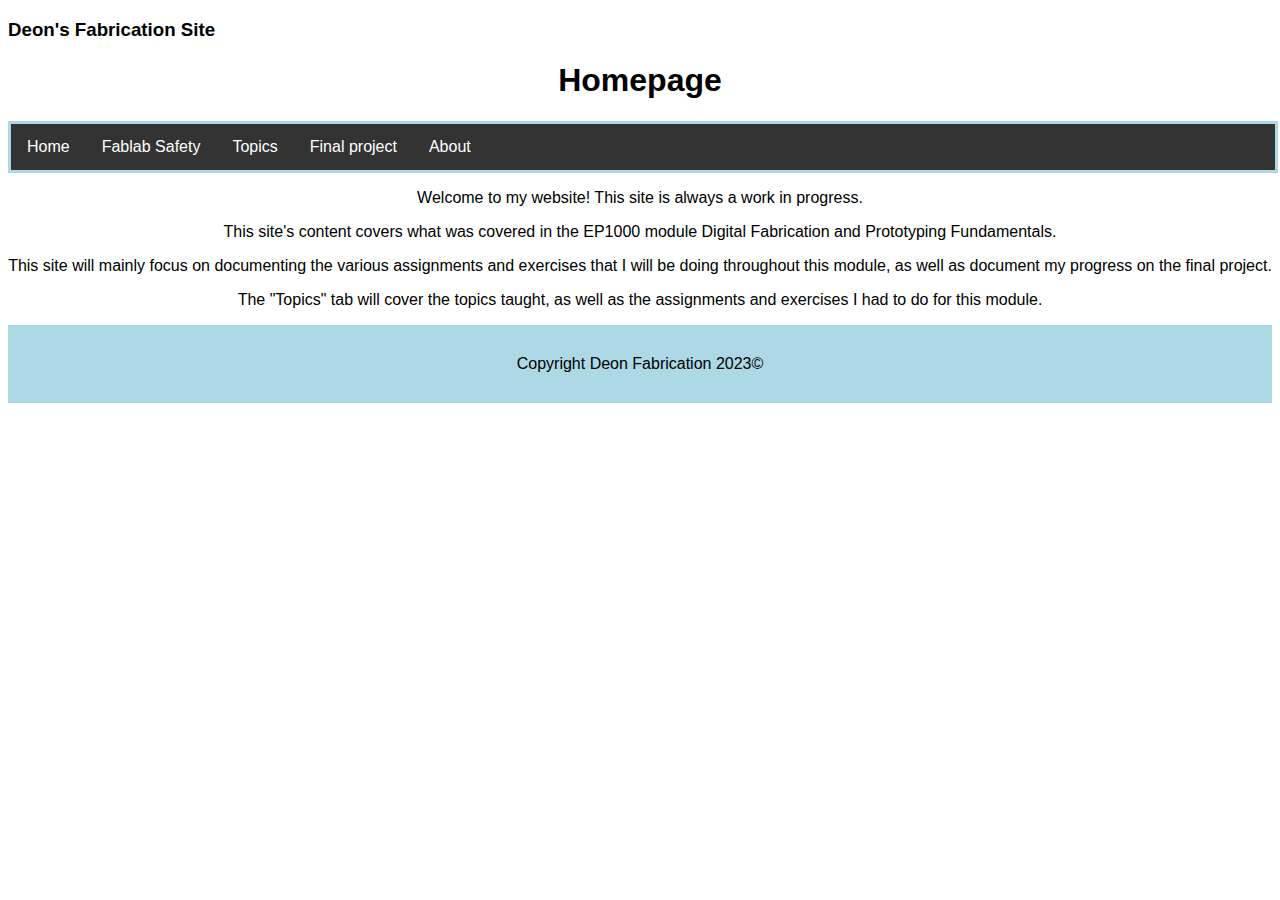
<file: index.html>
<!DOCTYPE html>
<html>
<head>
<title>Deon's Fabrication Site</title>
<link rel="stylesheet" href="homepage.css">
<link rel="icon" type="image/x-icon" href="images/favicon.png">
</head>
<html lang="en-UK">
<body>

<header>
<h3><b>Deon's Fabrication Site</b></h3>
<h1 style="text-align:center;">Homepage</h1>
</header>


<nav>

  <div class="navbar">
    <a href="index.html">Home</a>
    <a href= "fablab.html">Fablab Safety</a>
    <div class="dropdown">
        <button class="dropbtn">Topics
          <i class="fa fa-caret-down"></i>
        </button>
        <div class="dropdown-content">
          <a href="webpage.html">Website Creation with Github</a>
          <a href="2dcad.html">2D CAD</a>
          <a href="3dcad.html">3D CAD</a>
          <a href="lasercut.html">Laser Cutting</a>
          <a href="3dprint.html">3D Printing</a>
          <a href="embed.html">Embed Programming</a>
        </div>
      </div>
    <a href="final.html">Final project</a>
    <a href="about.html">About</a>
  </div>

</nav>

<article>
<div>
<p style="text-align: center;">Welcome to my website! This site is always a work in progress.</p>
<p style="text-align: center;">This site's content covers what was covered in the EP1000 module Digital Fabrication and Prototyping Fundamentals. </p>
<p style="text-align: center;">This site will mainly focus on documenting the various assignments and exercises that I will be doing throughout this module, as well as document my progress on the final project.</p> 
<p style="text-align: center;">The "Topics" tab will cover the topics taught, as well as the assignments and exercises I had to do for this module.</p>
</div>
</article>

<footer>
<div>
<p style="text-align:center; background-color:LightBlue; padding:30px;"> Copyright Deon Fabrication 2023©</p>
</div>
</footer>

</body>
</html>
</file>
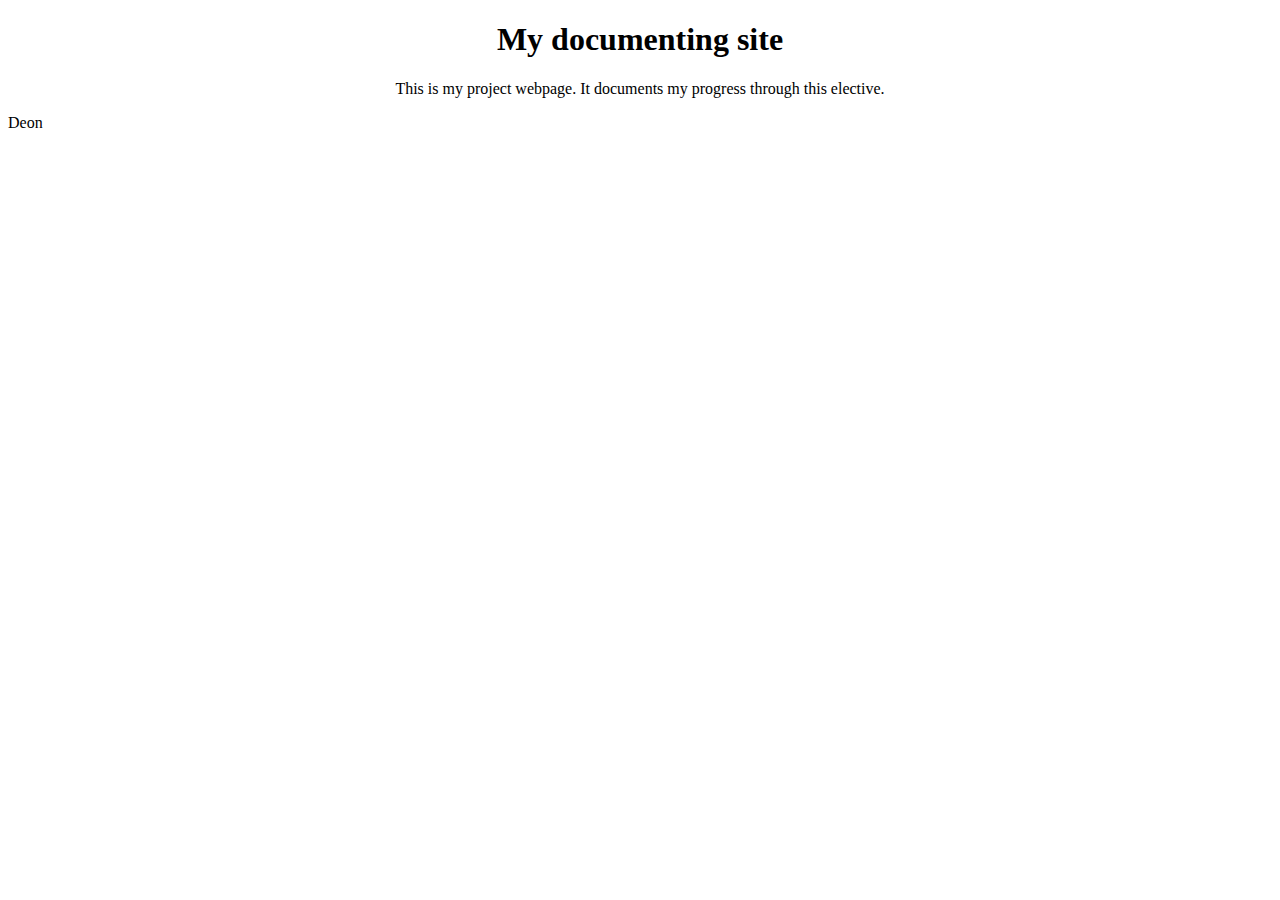
<file: homepage/index.html>
<!DOCTYPE html>
<html>
<head>
<title>My project documenting site</title>
</head>

<body>
<h1 style="text-align:center;">My documenting site</h1>
<p style="text-align:center;">This is my project webpage. It documents my progress through this elective.</p>
<p>Deon</p>
</body>
</html>
</file>
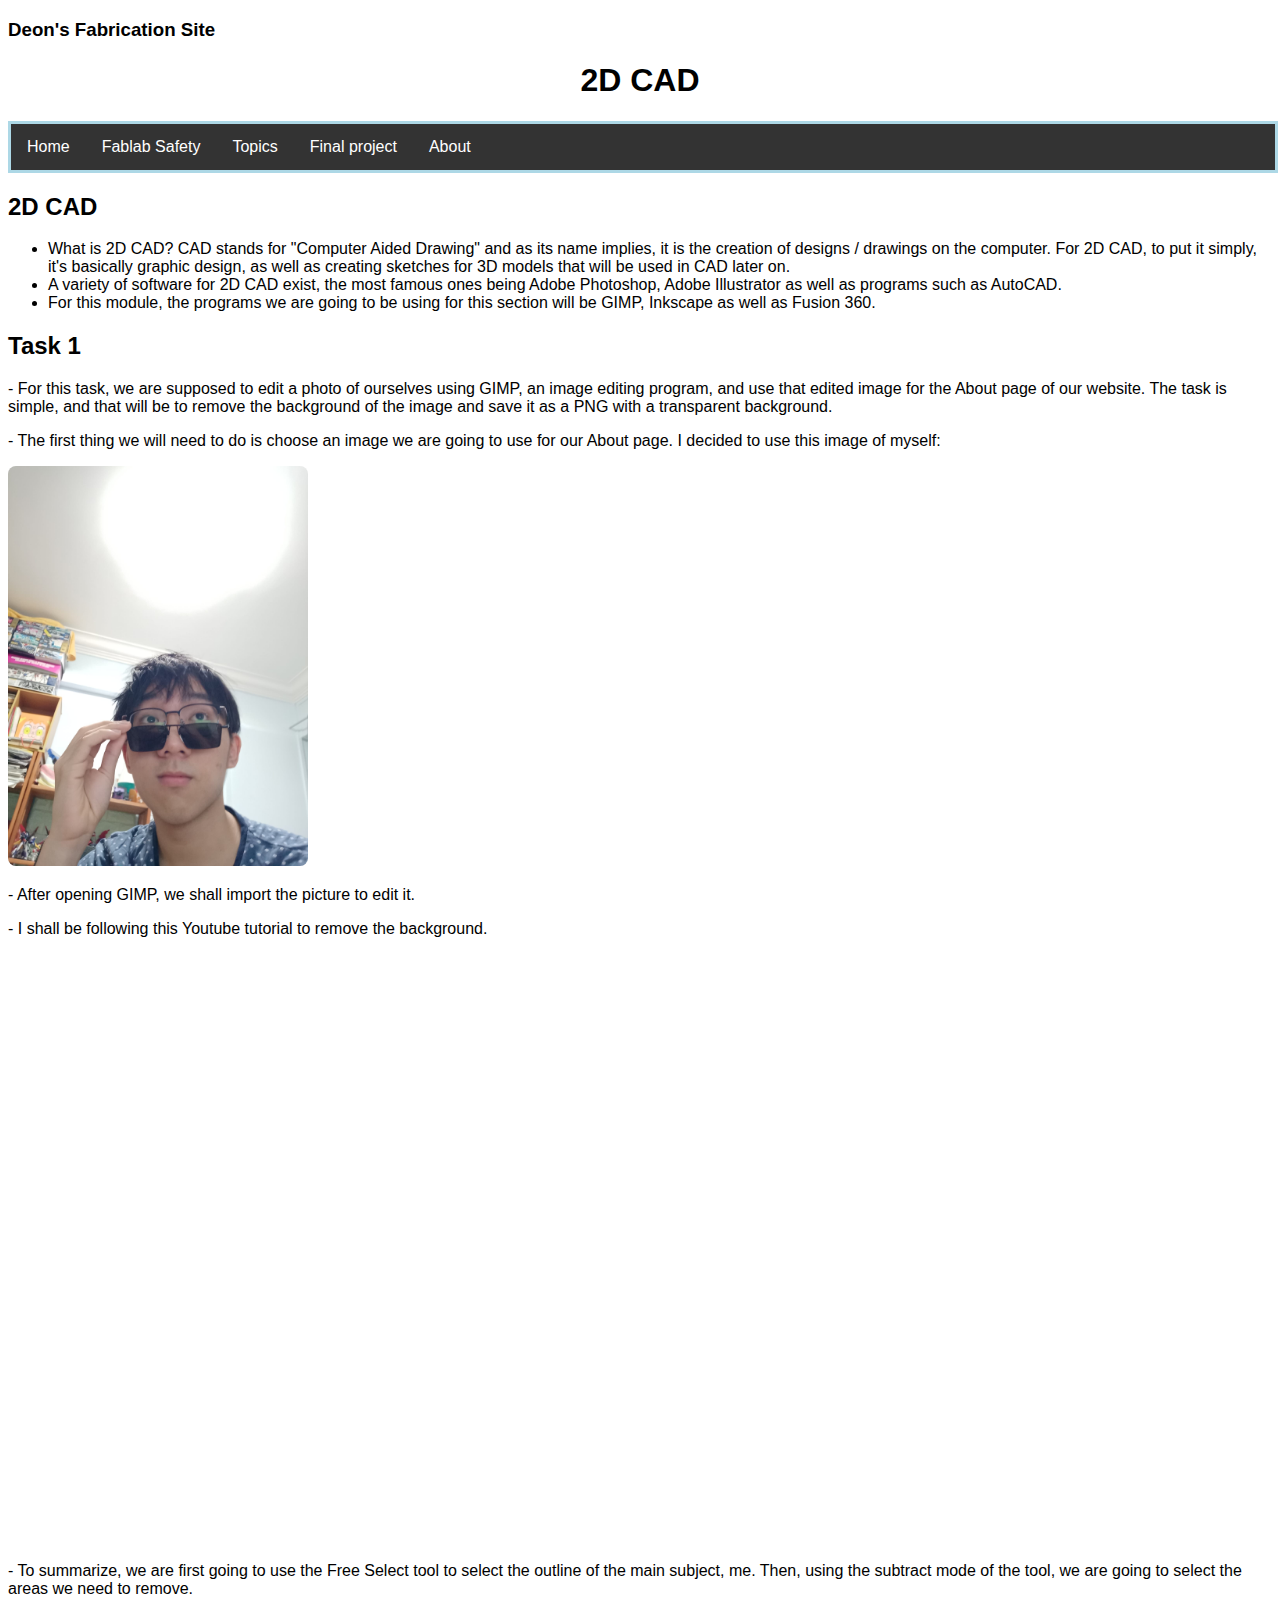
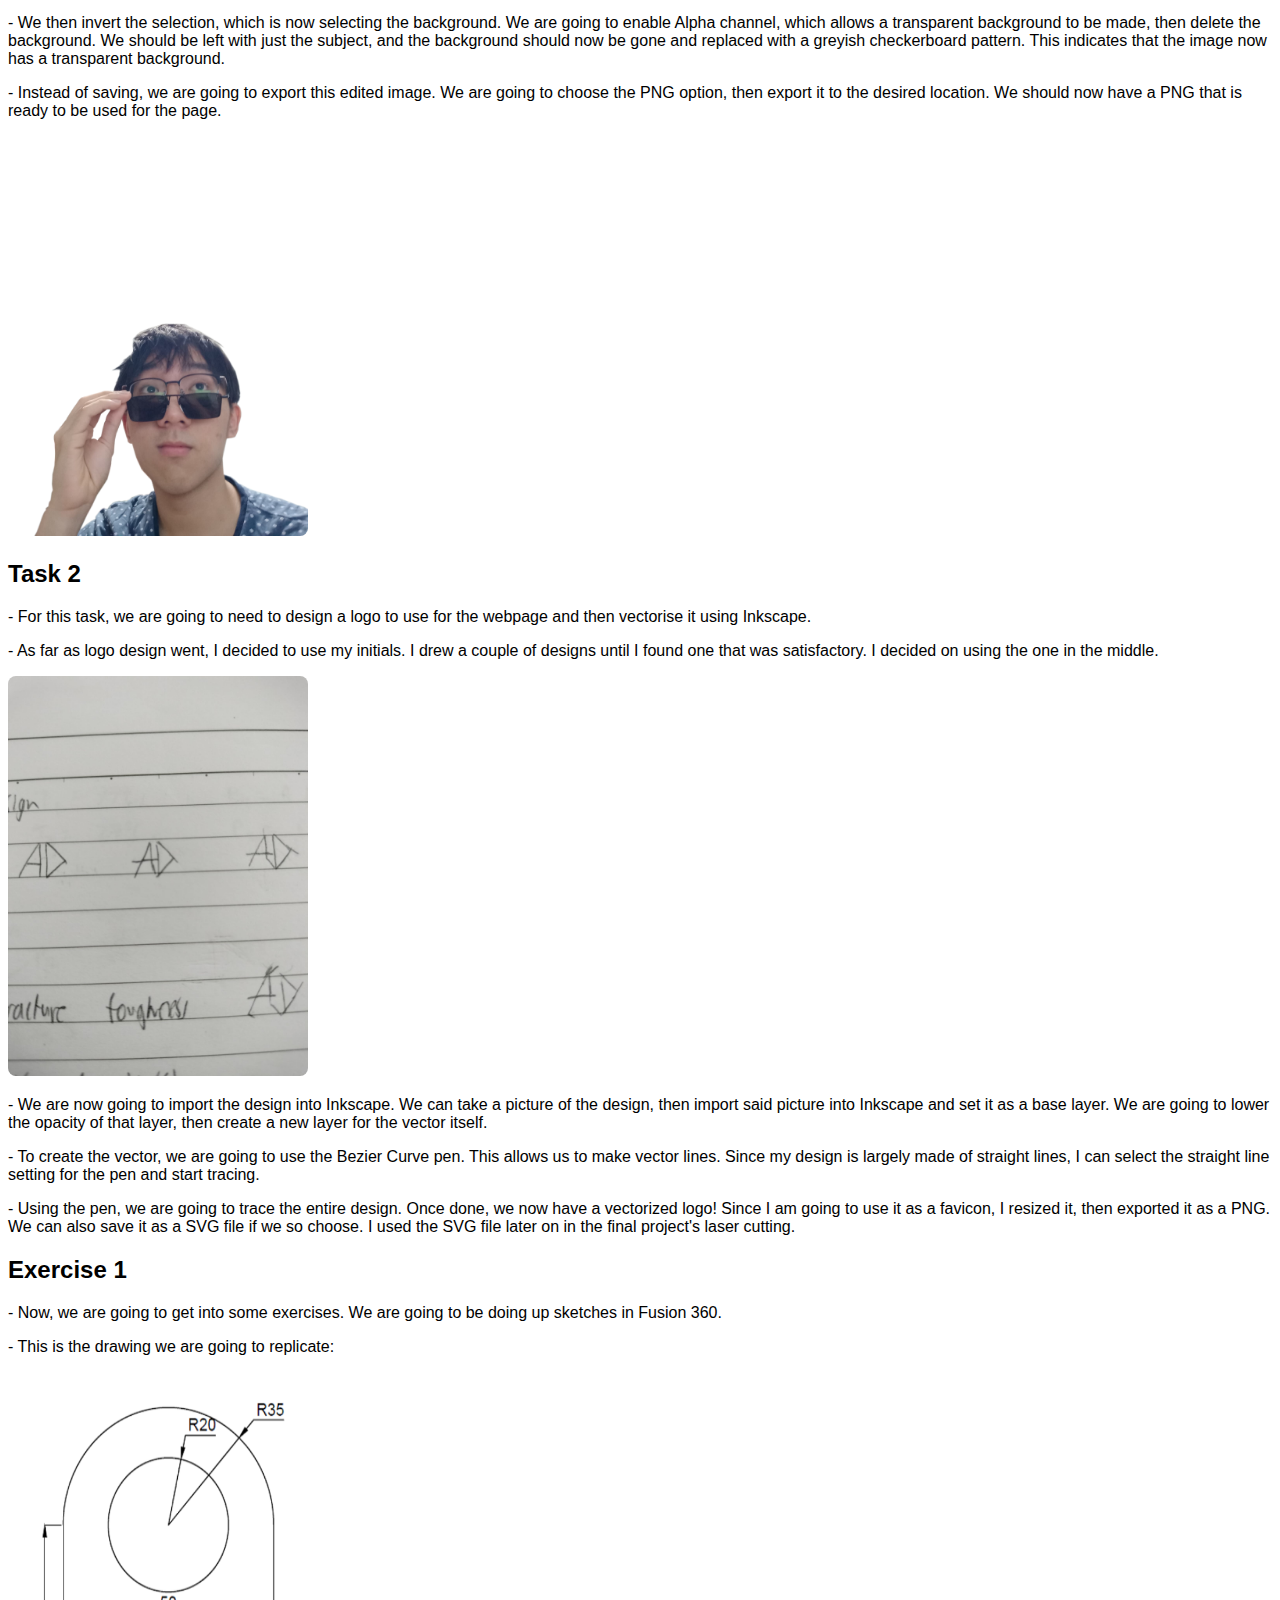
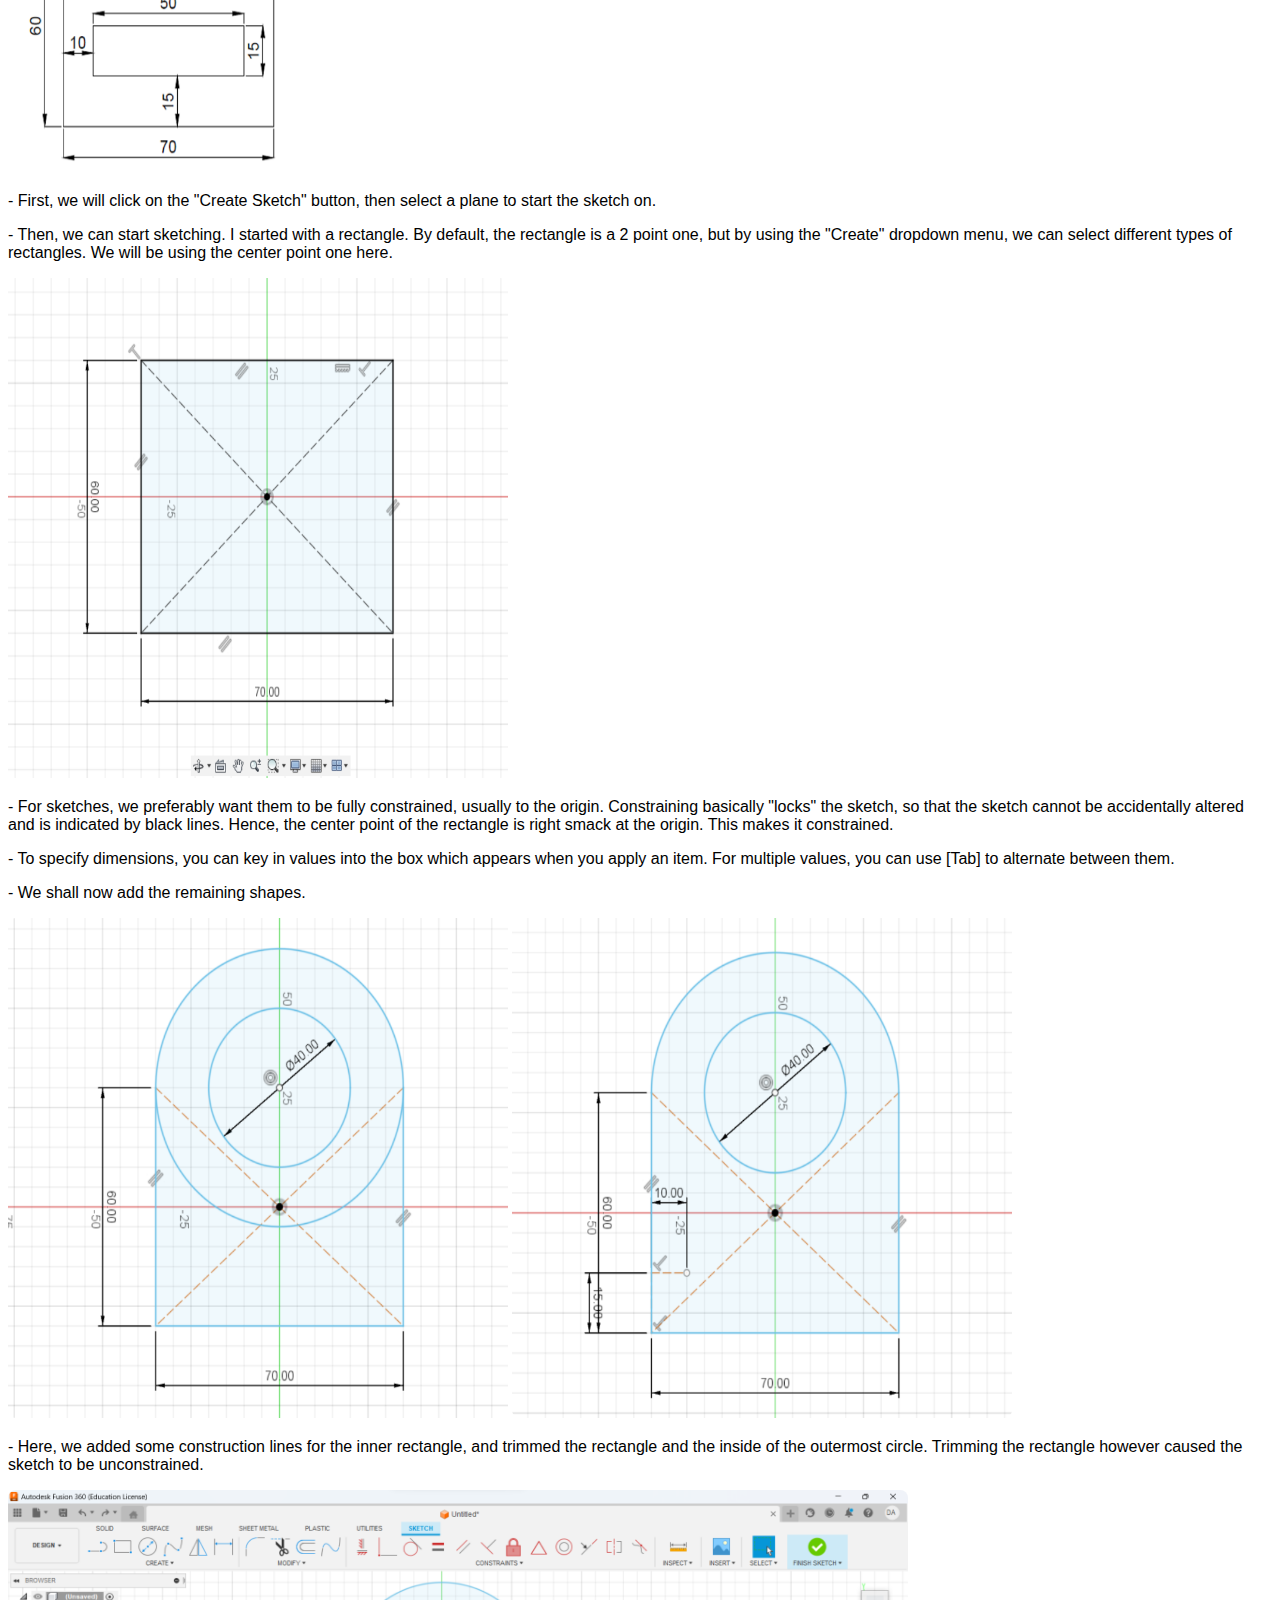
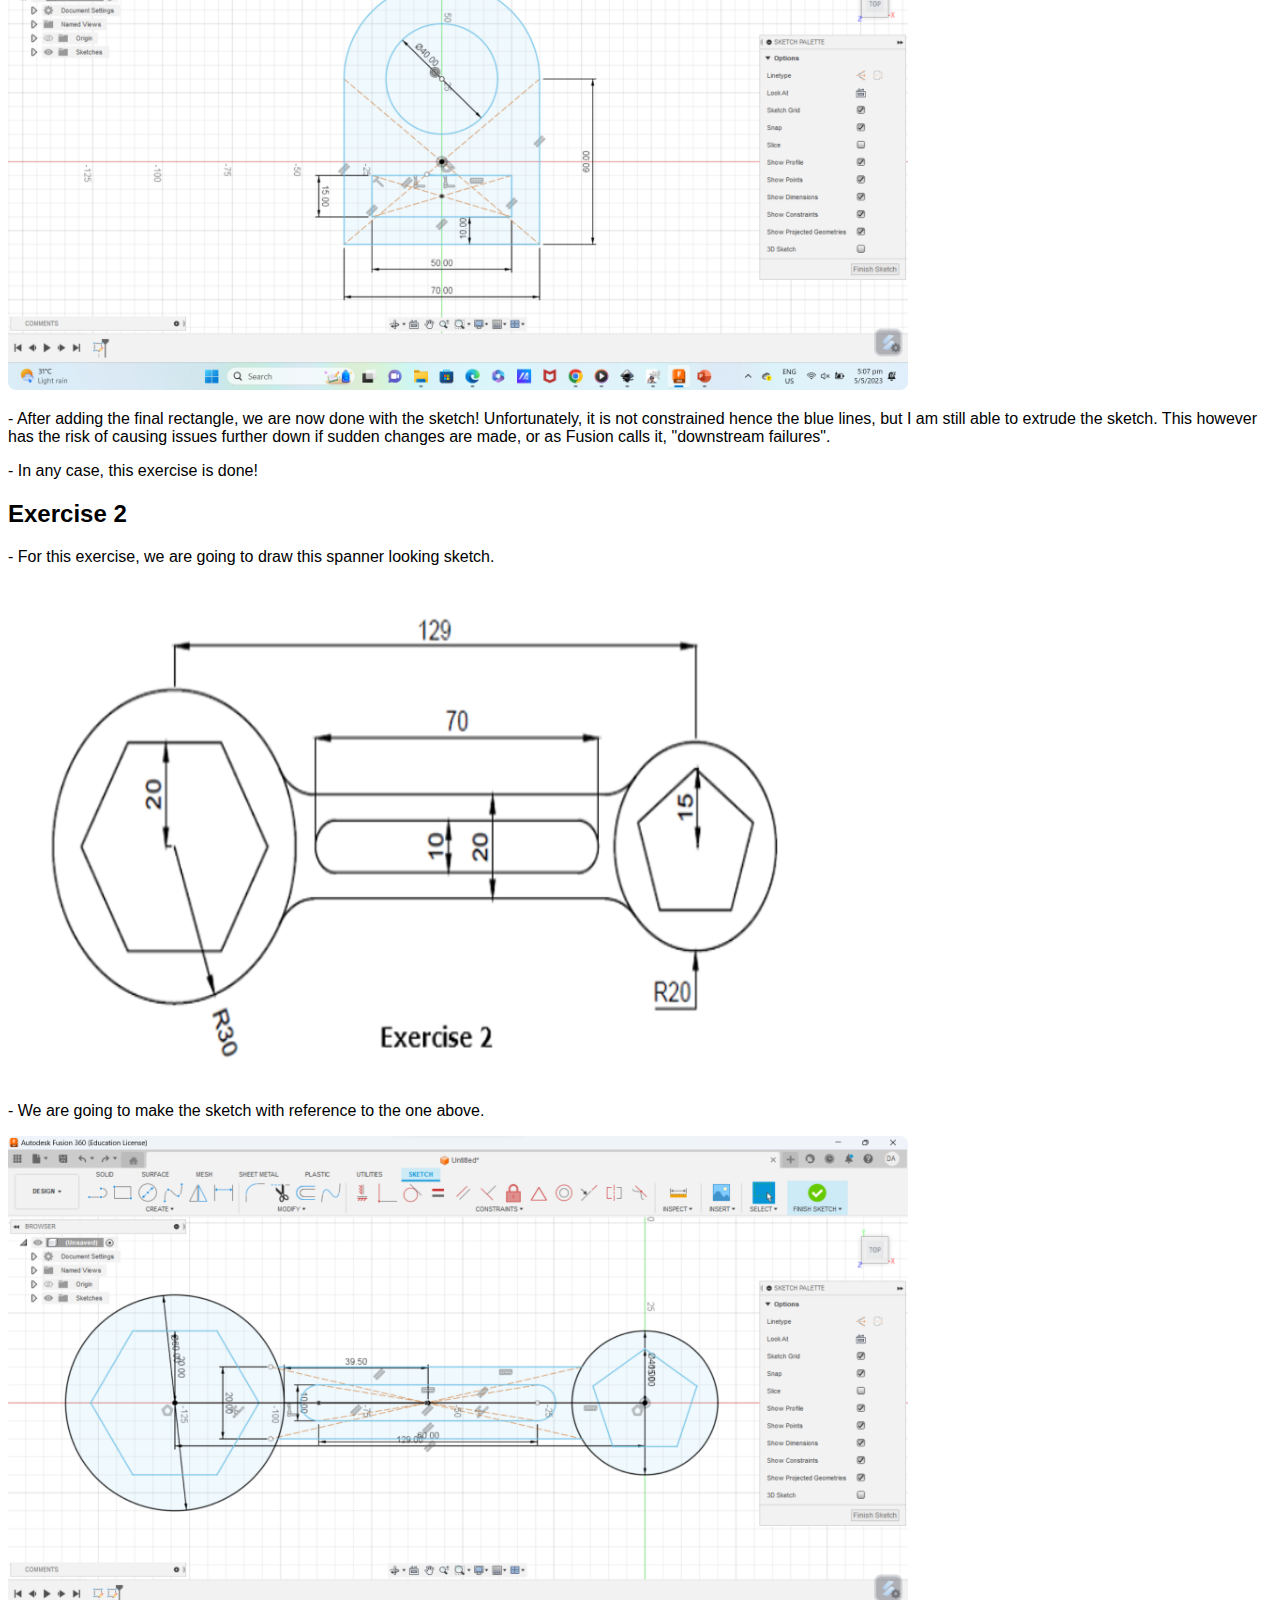
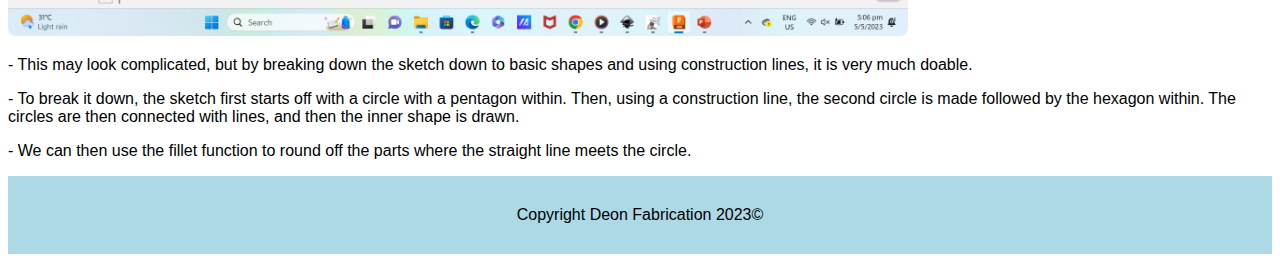
<file: 2dcad.html>
<!DOCTYPE html>
<html>
<head>
<title>2D CAD</title>
<link rel="stylesheet" href="homepage.css">
<link rel="icon" type="image/x-icon" href="images/favicon.png">
</head>
<html lang="en-UK">
<body>

<header>
<h3><b>Deon's Fabrication Site</b></h3>
<h1 style="text-align:center;">2D CAD</h1>
</header>

<nav>

    <div class="navbar">
        <a href="index.html">Home</a>
        <a href= "fablab.html">Fablab Safety</a>
        <div class="dropdown">
            <button class="dropbtn">Topics
              <i class="fa fa-caret-down"></i>
            </button>
            <div class="dropdown-content">
              <a href="webpage.html">Website Creation with Github</a>
              <a href="2dcad.html">2D CAD</a>
              <a href="3dcad.html">3D CAD</a>
              <a href="lasercut.html">Laser Cutting</a>
              <a href="3dprint.html">3D Printing</a>
              <a href="embed.html">Embed Programming</a>
            </div>
          </div>
        <a href="final.html">Final project</a>
        <a href="about.html">About</a>
      </div>
      
</nav>


<button onclick="topFunction()" id="myBtn" title="Go to top">Top</button>

<script>
  // Get the button
  let mybutton = document.getElementById("myBtn");
  
  // When the user scrolls down 20px from the top of the document, show the button
  window.onscroll = function() {scrollFunction()};
  
  function scrollFunction() {
    if (document.body.scrollTop > 20 || document.documentElement.scrollTop > 20) {
      mybutton.style.display = "block";
    } else {
      mybutton.style.display = "none";
    }
  }
  
  // When the user clicks on the button, scroll to the top of the document
  function topFunction() {
    document.body.scrollTop = 0;
    document.documentElement.scrollTop = 0;
  }
</script>

<article>
    <div>
        <h2>2D CAD</h2>
        <ul>
            <li>What is 2D CAD? CAD stands for "Computer Aided Drawing" and as its name implies, it is the creation of designs / drawings on the computer. For 2D CAD, to put it simply, it's basically graphic design, as well as creating sketches for 3D models that will be used in CAD later on.</li>
            <li>A variety of software for 2D CAD exist, the most famous ones being Adobe Photoshop, Adobe Illustrator as well as programs such as AutoCAD.</li>
            <li>For this module, the programs we are going to be using for this section will be GIMP, Inkscape as well as Fusion 360. </li>
        </ul>
    </div>

    <div>
        <h2>Task 1</h2>
        <p> - For this task, we are supposed to edit a photo of ourselves using GIMP, an image editing program, and use that edited image for the About page of our website. The task is simple, and that will be to remove the background of the image and save it as a PNG with a transparent background.</p>
        <p> - The first thing we will need to do is choose an image we are going to use for our About page. I decided to use this image of myself:</p>
        <img src="images/baseimage.jpeg" alt="goofy aah pic" width="300" height="400">
        <p> - After opening GIMP, we shall import the picture to edit it.</p>
        <p> - I shall be following this Youtube tutorial to remove the background.</p>
        <iframe width="1040" height="588" src="https://www.youtube.com/embed/C0tg2mRroSY" title="Gimp: Remove The Background And Make It Transparent" frameborder="0" allow="accelerometer; autoplay; clipboard-write; encrypted-media; gyroscope; picture-in-picture; web-share" allowfullscreen></iframe>
        <p> - To summarize, we are first going to use the Free Select tool to select the outline of the main subject, me. Then, using the subtract mode of the tool, we are going to select the areas we need to remove.</p>
        <p> - We then invert the selection, which is now selecting the background. We are going to enable Alpha channel, which allows a transparent background to be made, then delete the background. We should be left with just the subject, and the background should now be gone and replaced with a greyish checkerboard pattern. This indicates that the image now has a transparent background.</p>
        <p> - Instead of saving, we are going to export this edited image. We are going to choose the PNG option, then export it to the desired location. We should now have a PNG that is ready to be used for the page.</p>
        <img src="images/clearpic.png" alt="goofy aah pic" width="300" height="400">
    </div>

    <div>
        <h2>Task 2</h2>
        <p> - For this task, we are going to need to design a logo to use for the webpage and then vectorise it using Inkscape.</p>
        <p> - As far as logo design went, I decided to use my initials. I drew a couple of designs until I found one that was satisfactory. I decided on using the one in the middle.</p>
        <img src="images/logo design.jpeg" alt="logo draft" width="300" height="400">
        <p> - We are now going to import the design into Inkscape. We can take a picture of the design, then import said picture into Inkscape and set it as a base layer. We are going to lower the opacity of that layer, then create a new layer for the vector itself.</p>
        <p> - To create the vector, we are going to use the Bezier Curve pen. This allows us to make vector lines. Since my design is largely made of straight lines, I can select the straight line setting for the pen and start tracing.</p>
        <p> - Using the pen, we are going to trace the entire design. Once done, we now have a vectorized logo! Since I am going to use it as a favicon, I resized it, then exported it as a PNG. We can also save it as a SVG file if we so choose. I used the SVG file later on in the final project's laser cutting.</p>
    </div>

    <div>
        <h2>Exercise 1</h2>
        <p> - Now, we are going to get into some exercises. We are going to be doing up sketches in Fusion 360.</p>
        <p> - This is the drawing we are going to replicate:</p>
        <img src="images/sketch.png" alt="Sketch picture" width="300" height="400">
        <p> - First, we will click on the "Create Sketch" button, then select a plane to start the sketch on.</p>
        <p> - Then, we can start sketching. I started with a rectangle. By default, the rectangle is a 2 point one, but by using the "Create" dropdown menu, we can select different types of rectangles. We will be using the center point one here.</p>
        <img src="images/rectangle.png" alt="rectangle sketch" width="500" height="500">
        <p> - For sketches, we preferably want them to be fully constrained, usually to the origin. Constraining basically "locks" the sketch, so that the sketch cannot be accidentally altered and is indicated by black lines. Hence, the center point of the rectangle is right smack at the origin. This makes it constrained.</p>
        <p> - To specify dimensions, you can key in values into the box which appears when you apply an item. For multiple values, you can use [Tab] to alternate between them.</p>
        <p> - We shall now add the remaining shapes.</p>
        <img src="images/circles.png" alt="circle sketch" width="500" height="500">
        <img src="images/guides.png" alt="trimmed sketch" width="500" height="500">
        <p> - Here, we added some construction lines for the inner rectangle, and trimmed the rectangle and the inside of the outermost circle. Trimming the rectangle however caused the sketch to be unconstrained.</p>
        <img src="images/complete.png" alt="complete sketch" width="900" height="500">
        <p> - After adding the final rectangle, we are now done with the sketch! Unfortunately, it is not constrained hence the blue lines, but I am still able to extrude the sketch. This however has the risk of causing issues further down if sudden changes are made, or as Fusion calls it, "downstream failures".</p>
        <p> - In any case, this exercise is done!</p>
    </div>

    <div>
        <h2 id="exercise2">Exercise 2</h2>
        <p> - For this exercise, we are going to draw this spanner looking sketch.</p>
        <img src="images/spanner.png" alt="spanner sketch" width="800" height="500">
        <p> - We are going to make the sketch with reference to the one above.</p>
        <img src="images/spannersketch.png" alt="spanner 360 sketch" width="900" height="500">
        <p> - This may look complicated, but by breaking down the sketch down to basic shapes and using construction lines, it is very much doable. </p>
        <p> - To break it down, the sketch first starts off with a circle with a pentagon within. Then, using a construction line, the second circle is made followed by the hexagon within. The circles are then connected with lines, and then the inner shape is drawn.</p>
        <p> - We can then use the fillet function to round off the parts where the straight line meets the circle.</p>
    </div>
</article>

<footer>
    <div>
    <p style="text-align:center; background-color:LightBlue; padding:30px;"> Copyright Deon Fabrication 2023©</p>
    </div>
</footer>

</body>
</html>
</file>
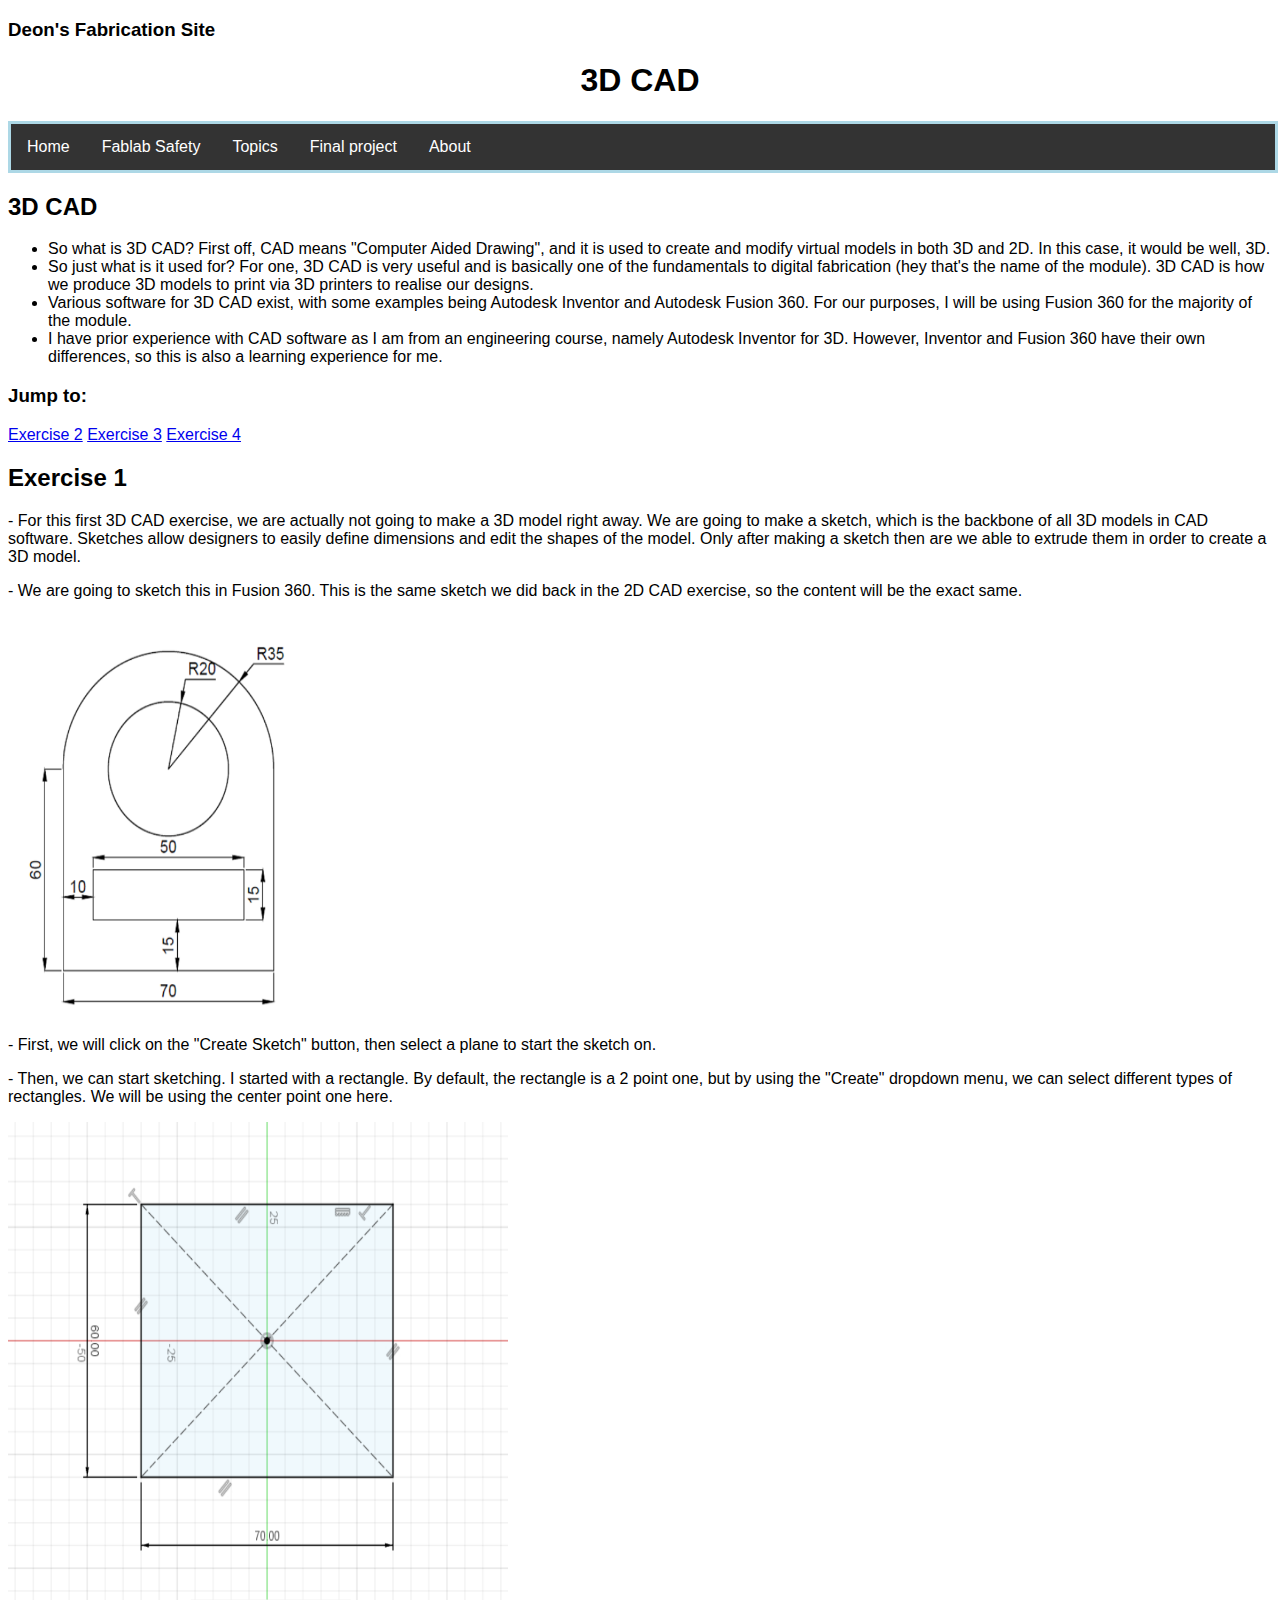
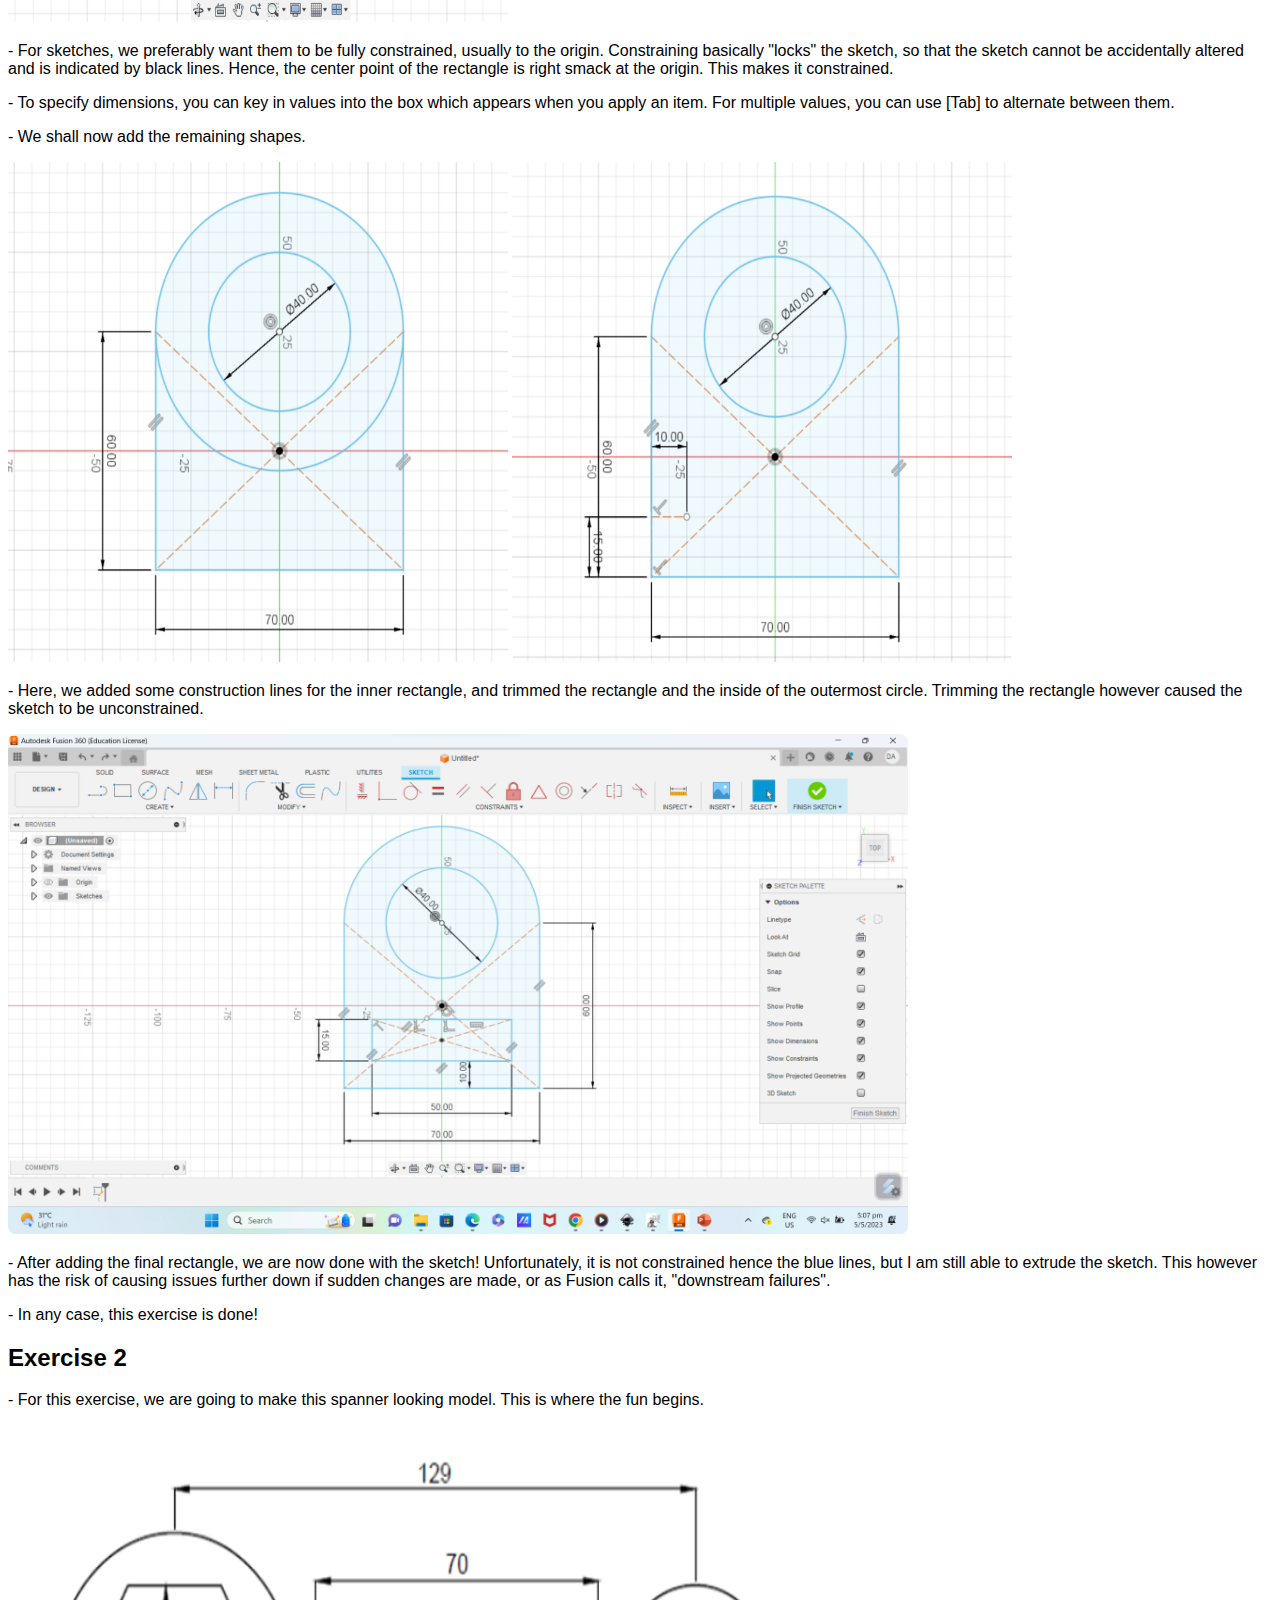
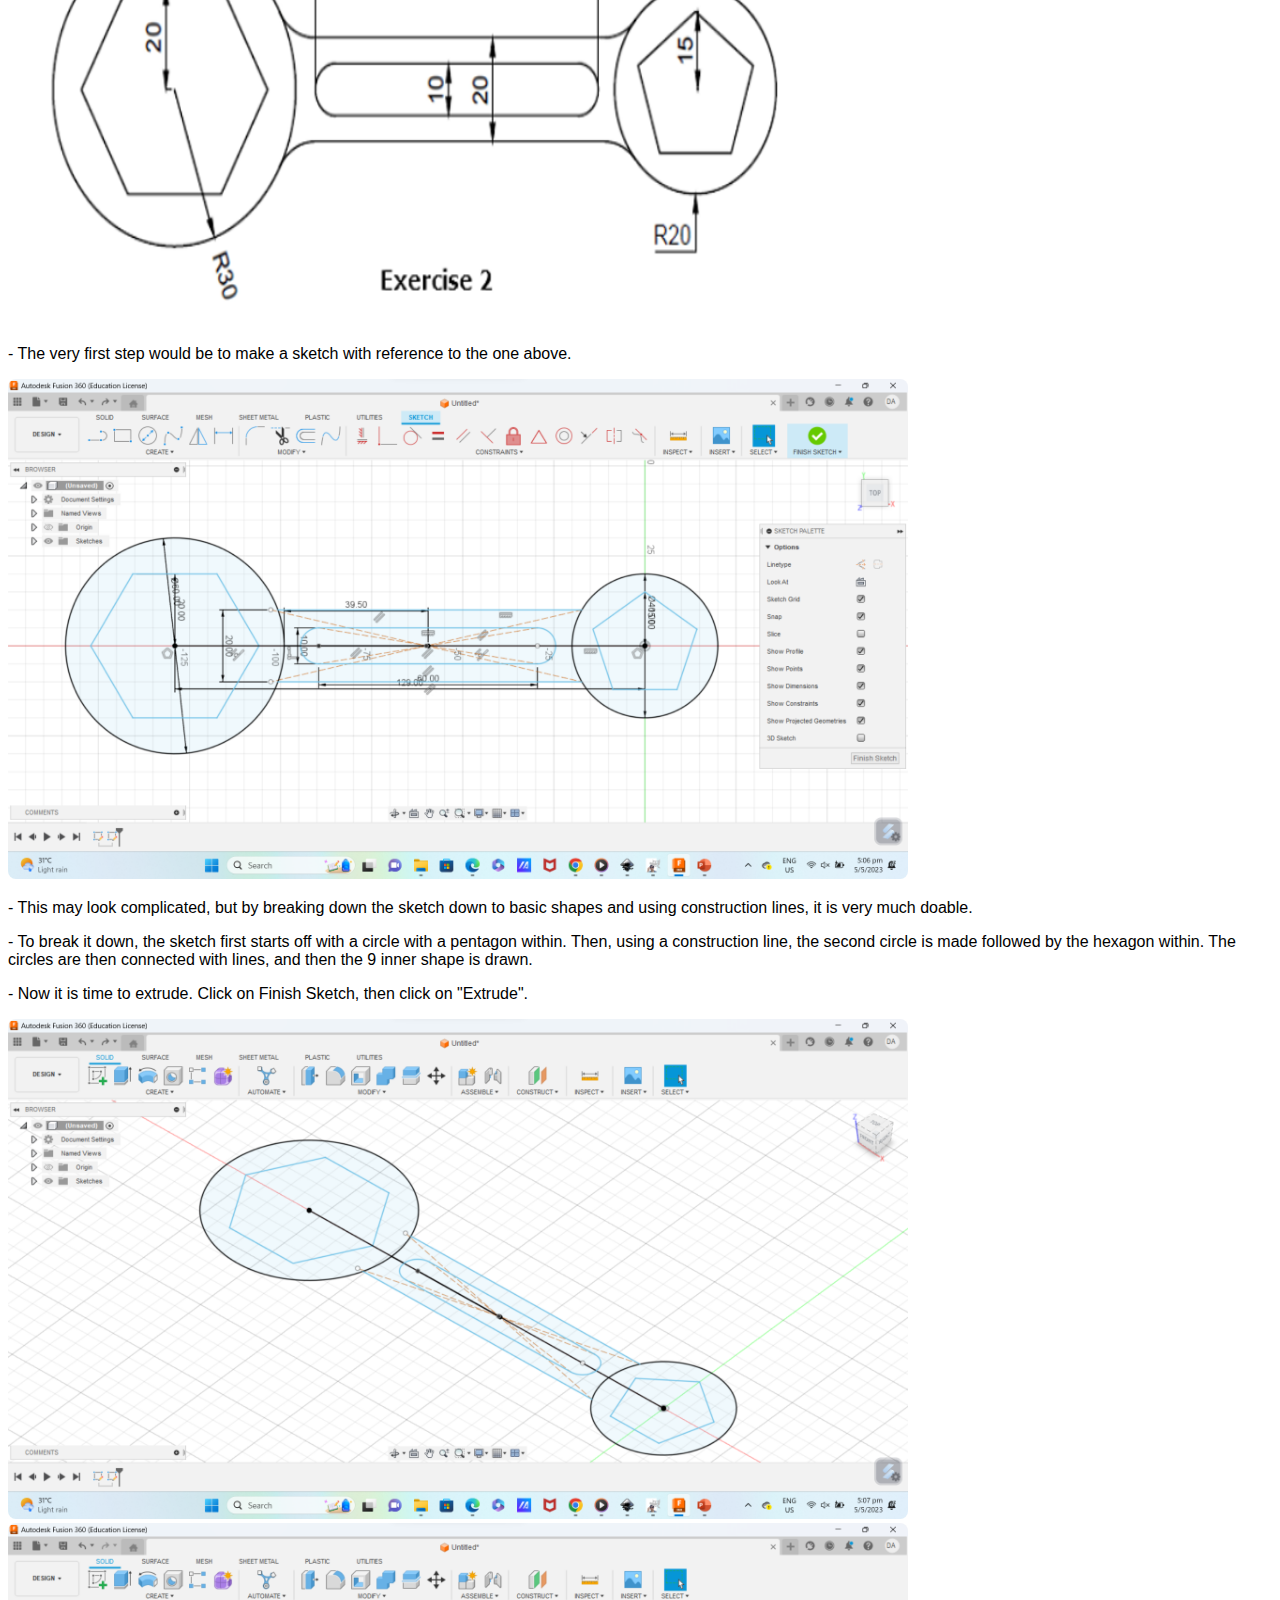
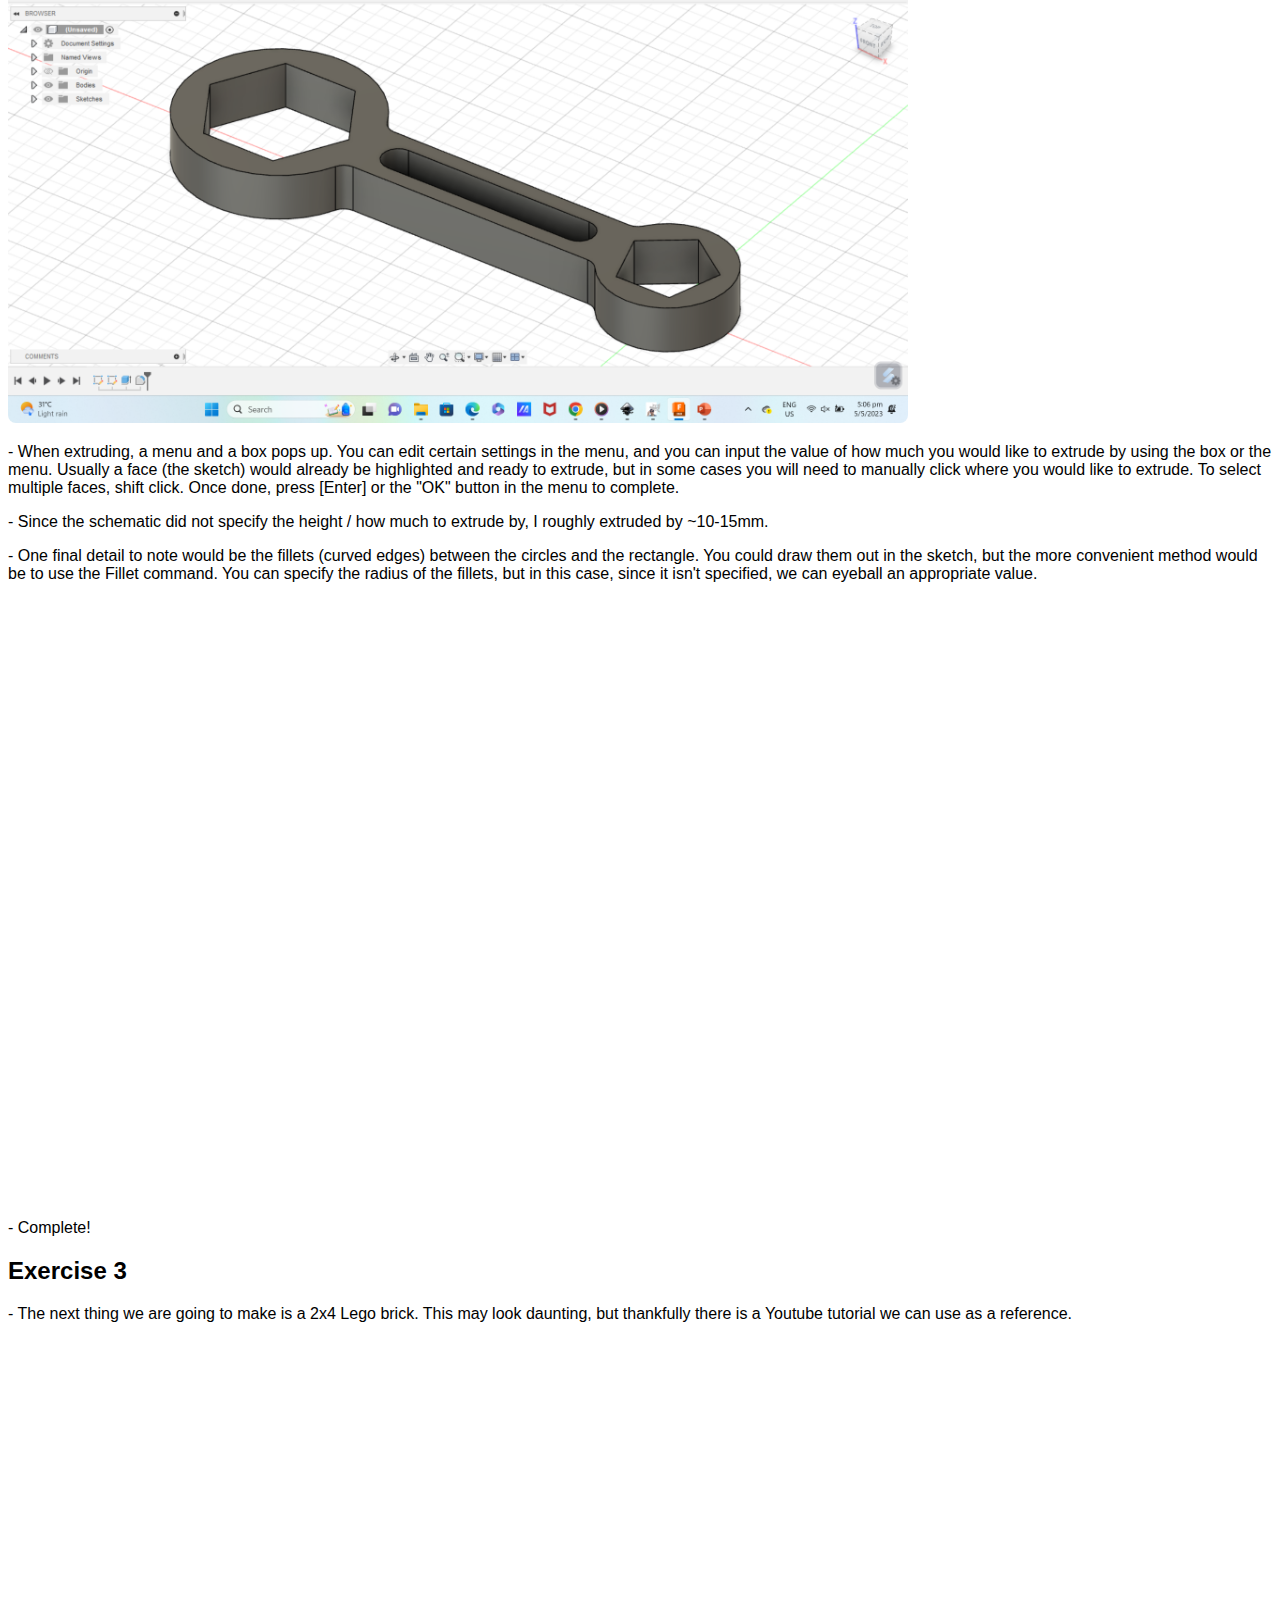
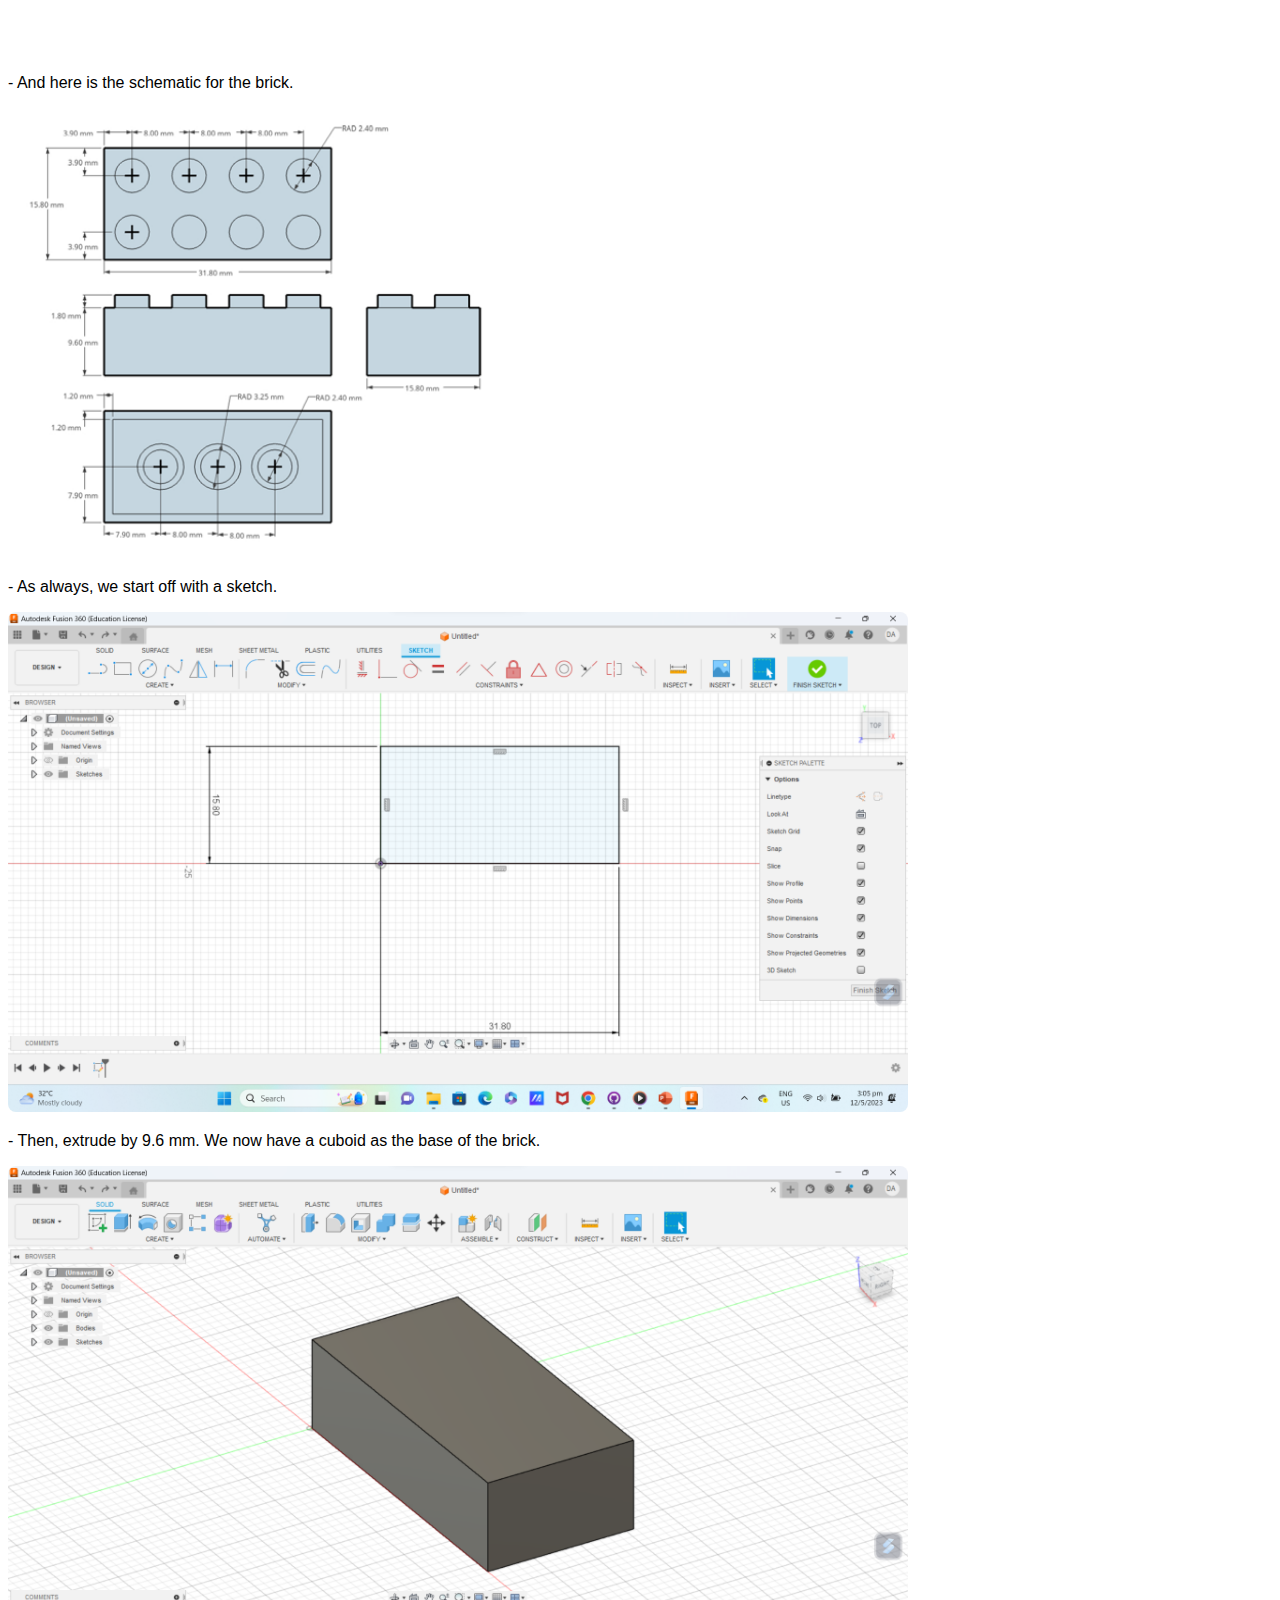
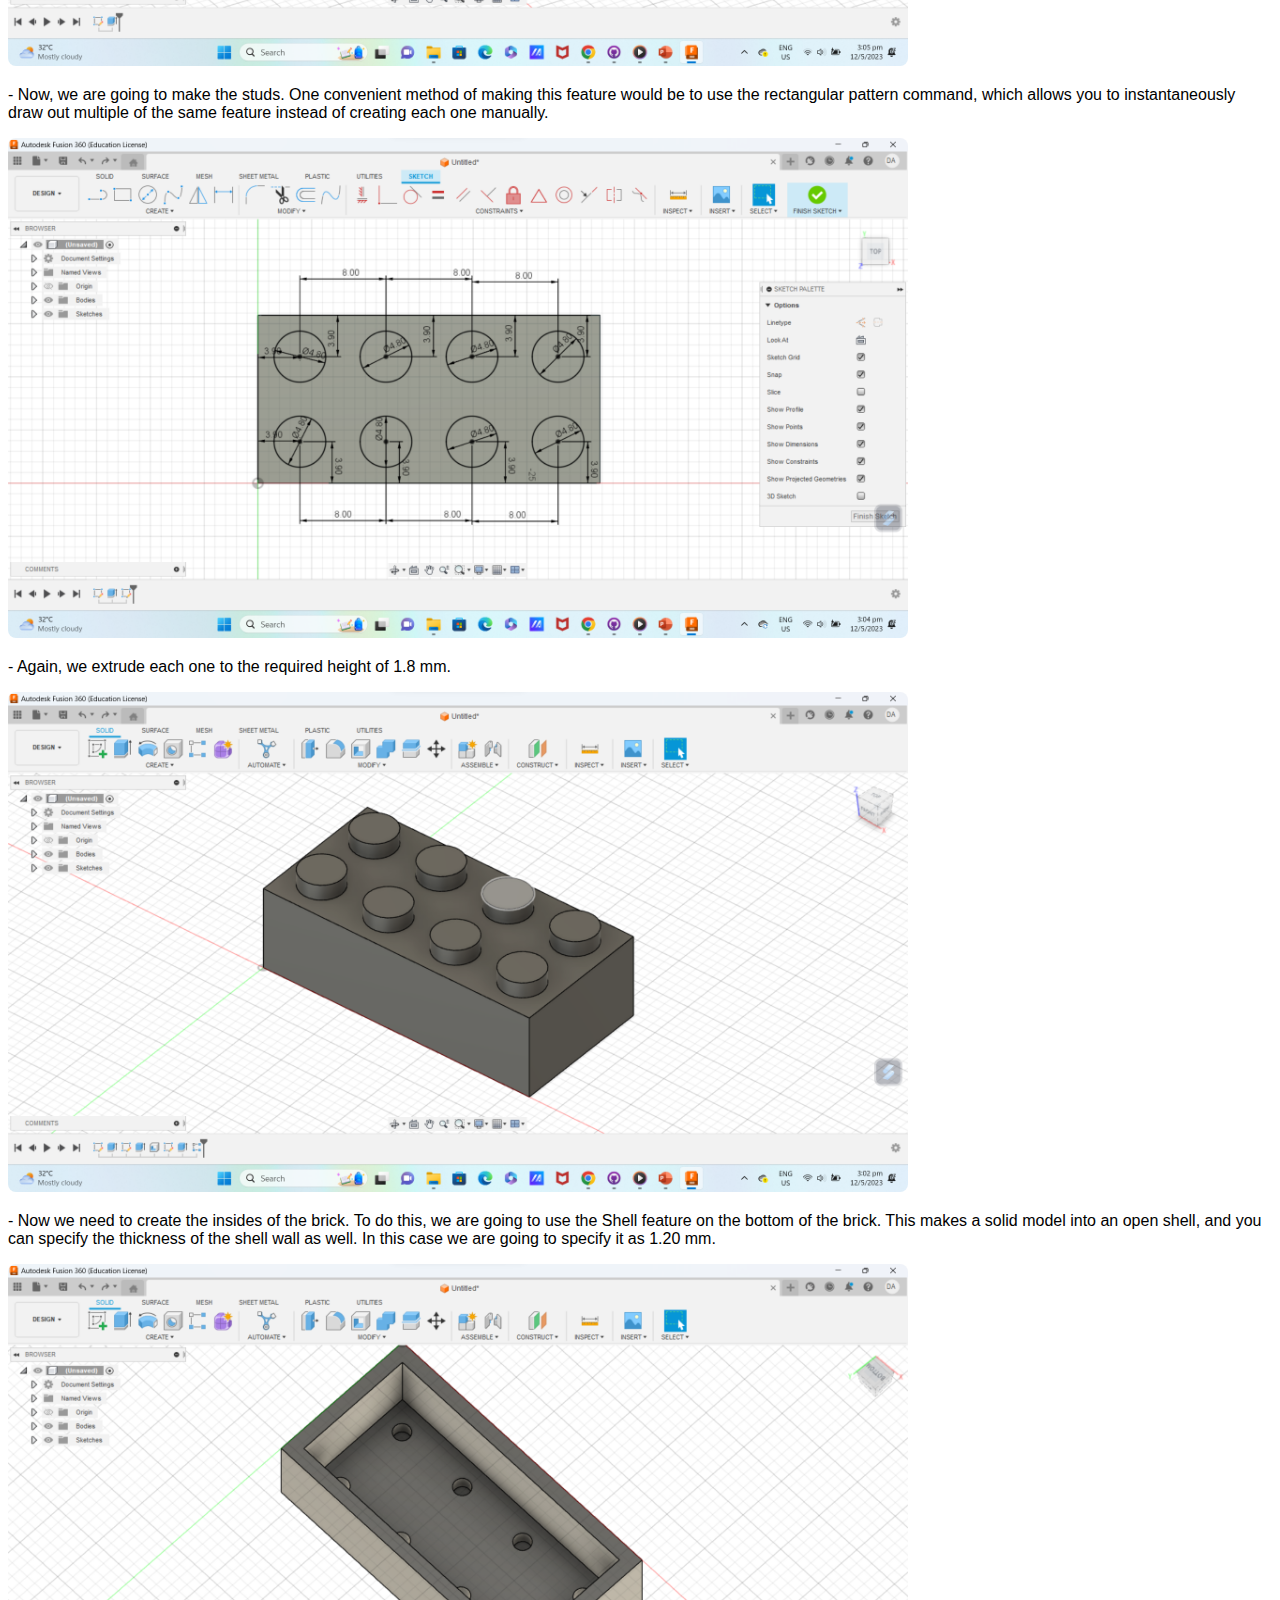
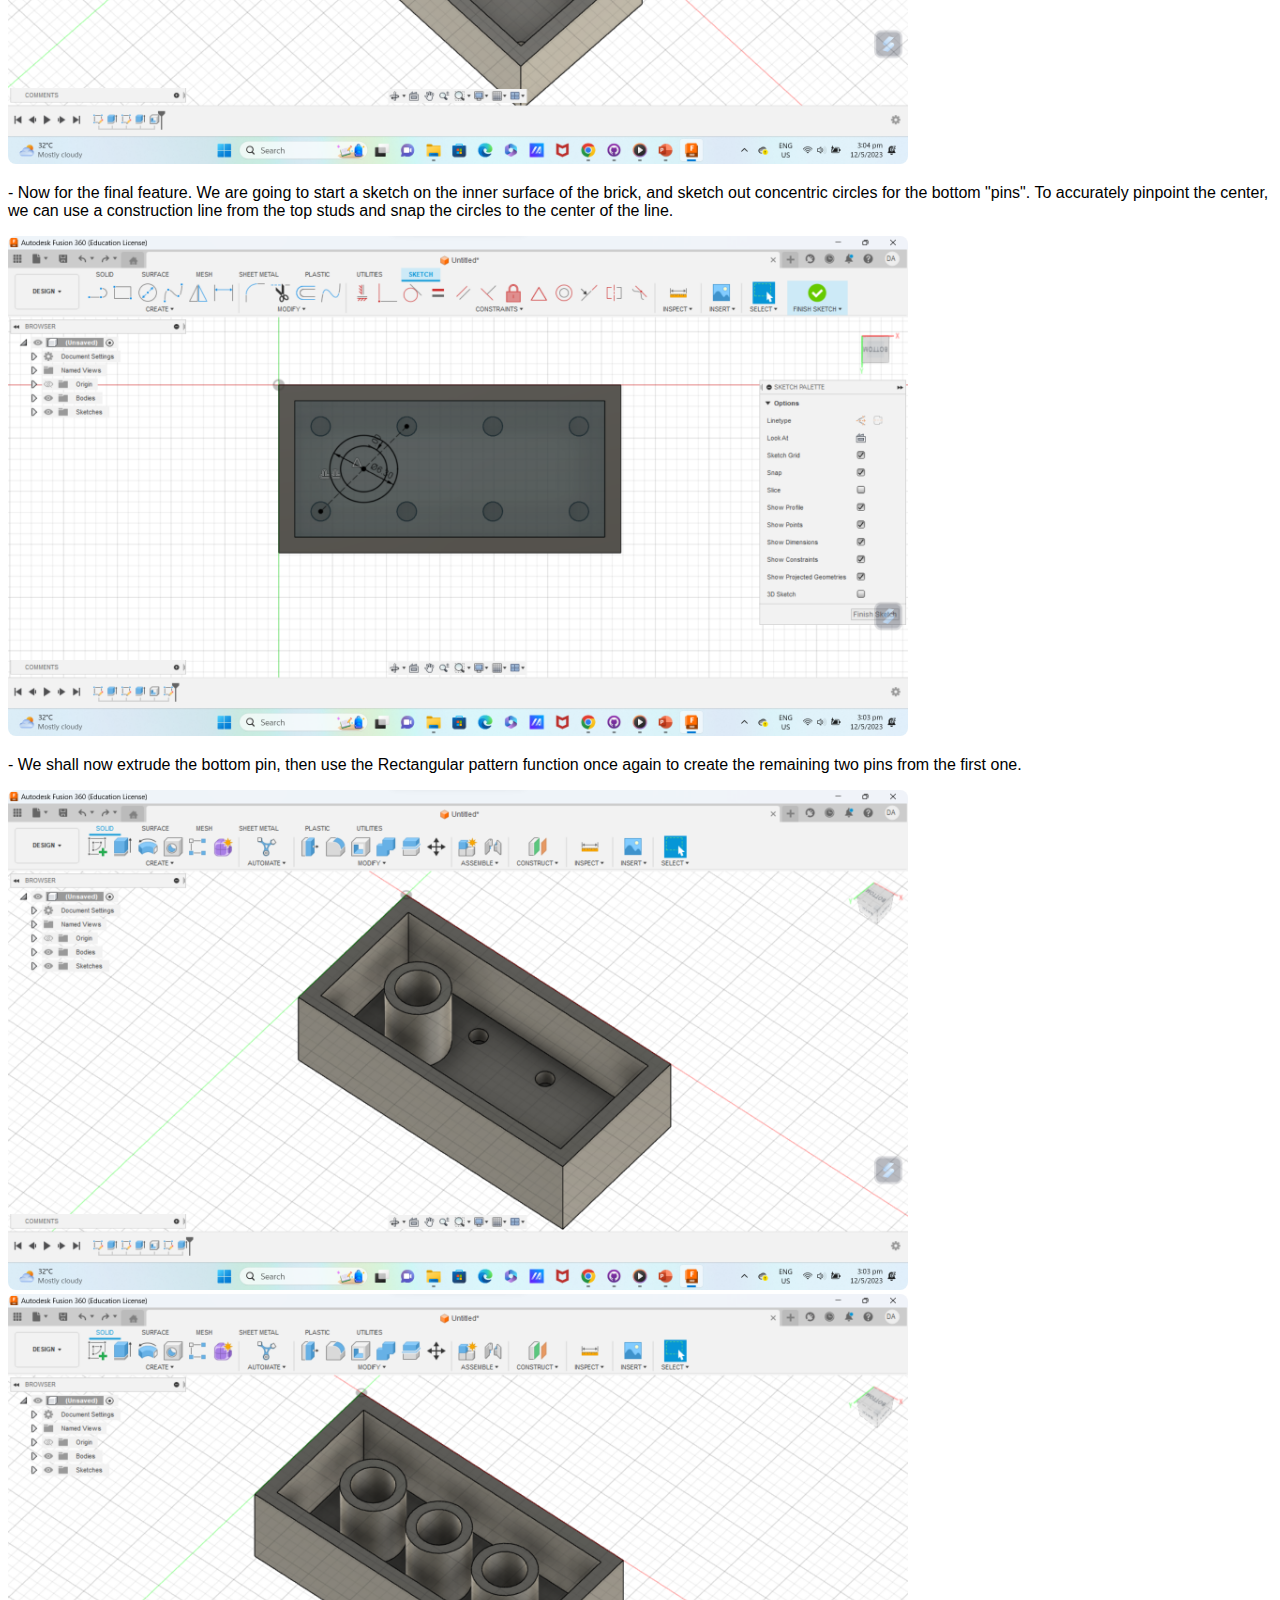
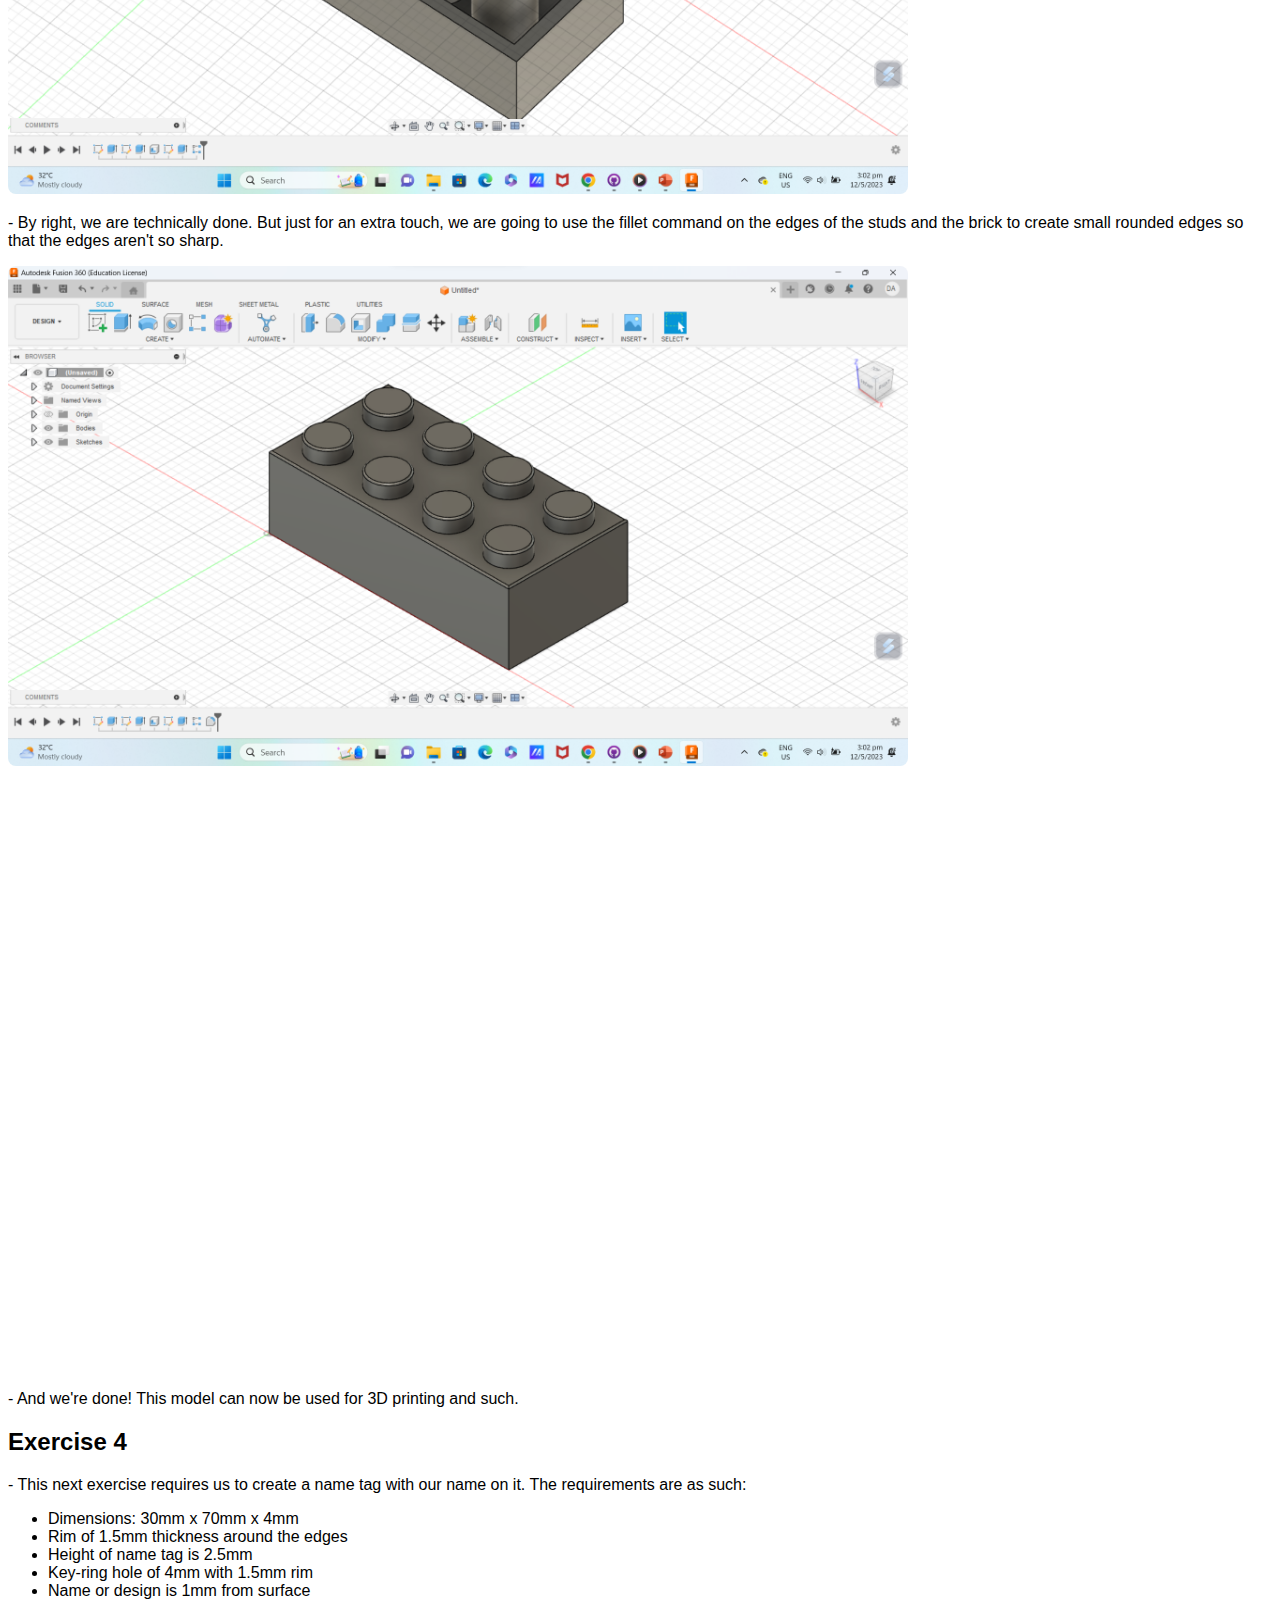
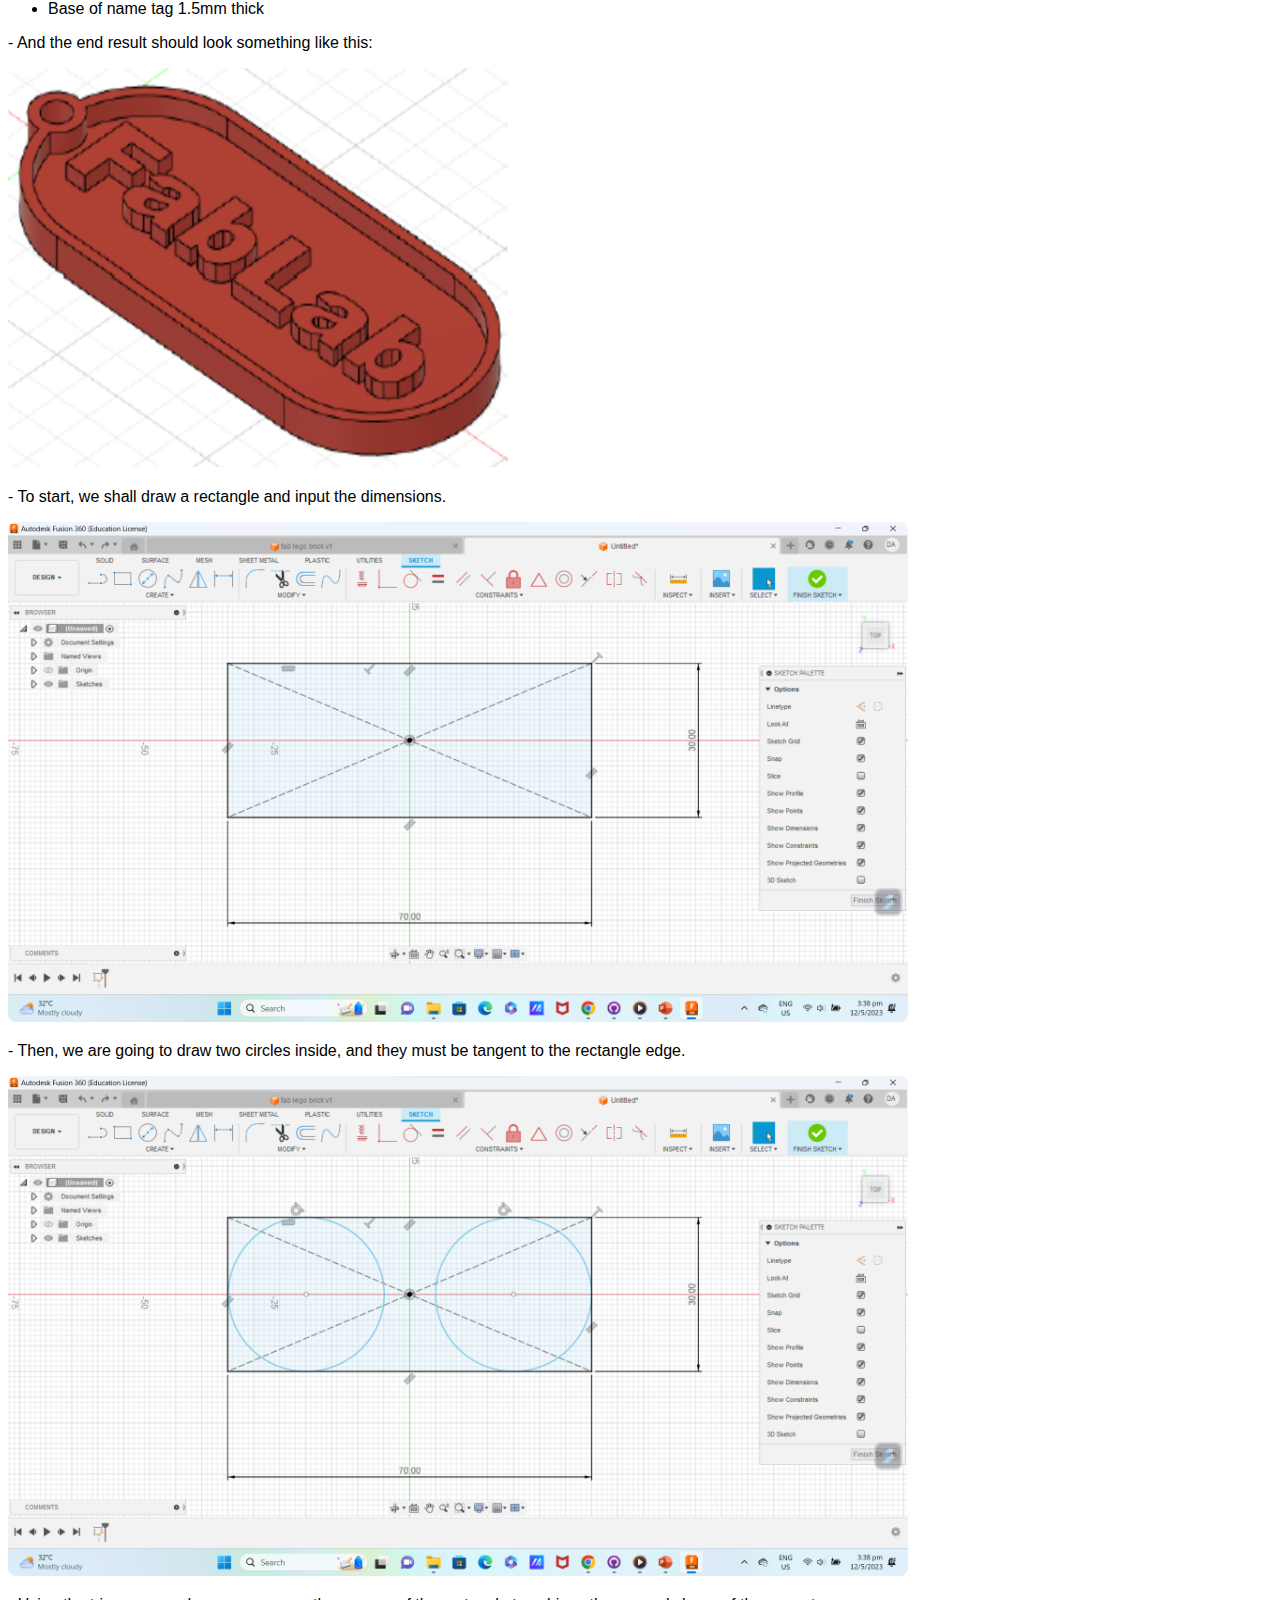
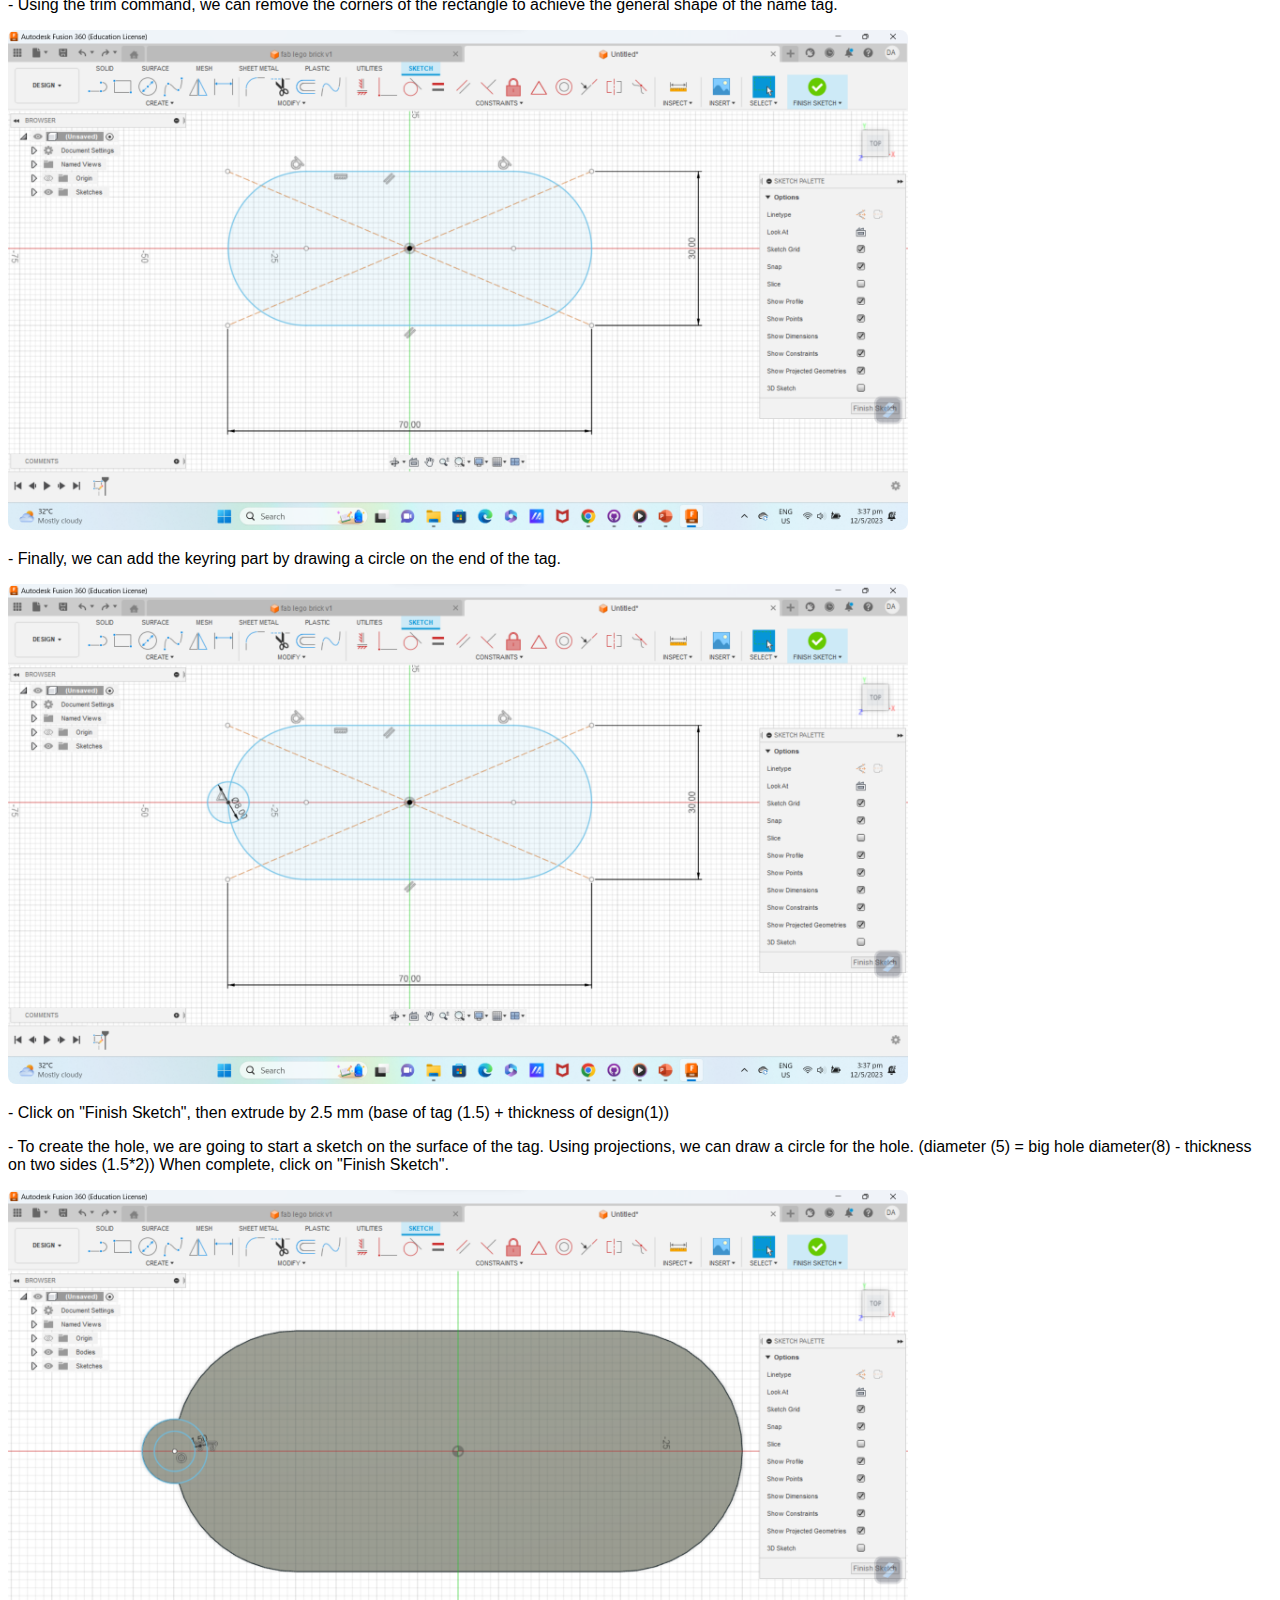
<file: 3dcad.html>
<!DOCTYPE html>
<html>
<head>
<title>3D CAD</title>
<link rel="stylesheet" href="homepage.css">
<link rel="icon" type="image/x-icon" href="images/favicon.png">
</head>
<html lang="en-UK">
<body>

<header>
<h3><b>Deon's Fabrication Site</b></h3>
<h1 style="text-align:center;">3D CAD</h1>
</header>


<nav>

  <div class="navbar">
    <a href="index.html">Home</a>
    <a href= "fablab.html">Fablab Safety</a>
    <div class="dropdown">
        <button class="dropbtn">Topics
          <i class="fa fa-caret-down"></i>
        </button>
        <div class="dropdown-content">
          <a href="webpage.html">Website Creation with Github</a>
          <a href="2dcad.html">2D CAD</a>
          <a href="3dcad.html">3D CAD</a>
          <a href="lasercut.html">Laser Cutting</a>
          <a href="3dprint.html">3D Printing</a>
          <a href="embed.html">Embed Programming</a>
        </div>
      </div>
    <a href="final.html">Final project</a>
    <a href="about.html">About</a>
  </div>

</nav>

<button onclick="topFunction()" id="myBtn" title="Go to top">Top</button>

<script>
  // Get the button
  let mybutton = document.getElementById("myBtn");
  
  // When the user scrolls down 20px from the top of the document, show the button
  window.onscroll = function() {scrollFunction()};
  
  function scrollFunction() {
    if (document.body.scrollTop > 20 || document.documentElement.scrollTop > 20) {
      mybutton.style.display = "block";
    } else {
      mybutton.style.display = "none";
    }
  }
  
  // When the user clicks on the button, scroll to the top of the document
  function topFunction() {
    document.body.scrollTop = 0;
    document.documentElement.scrollTop = 0;
  }
</script>

<article>
<div>
  <h2>3D CAD</h2>
    <ul>
    <li>So what is 3D CAD? First off, CAD means "Computer Aided Drawing", and it is used to create and modify virtual models in both 3D and 2D. In this case, it would be well, 3D. </li>
    <li>So just what is it used for? For one, 3D CAD is very useful and is basically one of the fundamentals to digital fabrication (hey that's the name of the module). 3D CAD is how we produce 3D models to print via 3D printers to realise our designs.</li>
    <li>Various software for 3D CAD exist, with some examples being Autodesk Inventor and Autodesk Fusion 360. For our purposes, I will be using Fusion 360 for the majority of the module.</li>
    <li>I have prior experience with CAD software as I am from an engineering course, namely Autodesk Inventor for 3D. However, Inventor and Fusion 360 have their own differences, so this is also a learning experience for me.</li>
    </ul>
</div>

<div>
  <h3>Jump to:</h3>
  <a href="#exercise2">Exercise 2</a>
  <a href="#exercise3">Exercise 3</a>
  <a href="#exercise4">Exercise 4</a>
</div>

<div>
  <h2>Exercise 1</h2>
  <p> - For this first 3D CAD exercise, we are actually not going to make a 3D model right away. We are going to make a sketch, which is the backbone of all 3D models in CAD software. Sketches allow designers to easily define dimensions and edit the shapes of the model. Only after making a sketch then are we able to extrude them in order to create a 3D model.</p>
  <p> - We are going to sketch this in Fusion 360. This is the same sketch we did back in the 2D CAD exercise, so the content will be the exact same.</p>
  <img src="images/sketch.png" alt="Sketch picture" width="300" height="400">
  <p> - First, we will click on the "Create Sketch" button, then select a plane to start the sketch on.</p>
  <p> - Then, we can start sketching. I started with a rectangle. By default, the rectangle is a 2 point one, but by using the "Create" dropdown menu, we can select different types of rectangles. We will be using the center point one here.</p>
  <img src="images/rectangle.png" alt="rectangle sketch" width="500" height="500">
  <p> - For sketches, we preferably want them to be fully constrained, usually to the origin. Constraining basically "locks" the sketch, so that the sketch cannot be accidentally altered and is indicated by black lines. Hence, the center point of the rectangle is right smack at the origin. This makes it constrained.</p>
  <p> - To specify dimensions, you can key in values into the box which appears when you apply an item. For multiple values, you can use [Tab] to alternate between them.</p>
  <p> - We shall now add the remaining shapes.</p>
  <img src="images/circles.png" alt="circle sketch" width="500" height="500">
  <img src="images/guides.png" alt="trimmed sketch" width="500" height="500">
  <p> - Here, we added some construction lines for the inner rectangle, and trimmed the rectangle and the inside of the outermost circle. Trimming the rectangle however caused the sketch to be unconstrained.</p>
  <img src="images/complete.png" alt="complete sketch" width="900" height="500">
  <p> - After adding the final rectangle, we are now done with the sketch! Unfortunately, it is not constrained hence the blue lines, but I am still able to extrude the sketch. This however has the risk of causing issues further down if sudden changes are made, or as Fusion calls it, "downstream failures".</p>
  <p> - In any case, this exercise is done!</p>
</div>

<div>
  <h2 id="exercise2">Exercise 2</h2>
  <p> - For this exercise, we are going to make this spanner looking model. This is where the fun begins.</p>
  <img src="images/spanner.png" alt="spanner sketch" width="800" height="500">
  <p> - The very first step would be to make a sketch with reference to the one above.</p>
  <img src="images/spannersketch.png" alt="spanner 360 sketch" width="900" height="500">
  <p> - This may look complicated, but by breaking down the sketch down to basic shapes and using construction lines, it is very much doable. </p>
  <p> - To break it down, the sketch first starts off with a circle with a pentagon within. Then, using a construction line, the second circle is made followed by the hexagon within. The circles are then connected with lines, and then the
    9 inner shape is drawn.</p>
  <p> - Now it is time to extrude. Click on Finish Sketch, then click on "Extrude".</p>
  <img src="images/preextrude.png" alt="pre extrusion sketch" width="900" height="500">
  <img src="images/wrench.png" alt="extrusion" width="900" height="500">
  <p> - When extruding, a menu and a box pops up. You can edit certain settings in the menu, and you can input the value of how much you would like to extrude by using the box or the menu. Usually a face (the sketch) would already be highlighted and ready to extrude, but in some cases you will need to manually click where you would like to extrude. To select multiple faces, shift click. Once done, press [Enter] or the "OK" button in the menu to complete.</p>
  <p> - Since the schematic did not specify the height / how much to extrude by, I roughly extruded by ~10-15mm.</p>
  <p> - One final detail to note would be the fillets (curved edges) between the circles and the rectangle. You could draw them out in the sketch, but the more convenient method would be to use the Fillet command. You can specify the radius of the fillets, but in this case, since it isn't specified, we can eyeball an appropriate value.</p>
  <iframe src="https://ichat4102.autodesk360.com/shares/public/SHd38bfQT1fb47330c99b2131ac028d70dc5?mode=embed" width="800" height="600" allowfullscreen="true" webkitallowfullscreen="true" mozallowfullscreen="true"  frameborder="0"></iframe>
  <p> - Complete!</p>
</div>

<div>
  <h2 id="exercise3">Exercise 3</h2>
  <p> - The next thing we are going to make is a 2x4 Lego brick. This may look daunting, but thankfully there is a Youtube tutorial we can use as a reference.</p>
  <iframe width="420" height="315"
  src="https://www.youtube.com/embed/d3qGQ2utl2A" title="Day 1 of Learn Fusion 360 in 30 Days for Complete Beginners! - 2023 EDITION" frameborder="0" allow="accelerometer; autoplay; clipboard-write; encrypted-media; gyroscope; picture-in-picture; web-share" allowfullscreen>
  </iframe>
  <p> - And here is the schematic for the brick.</p>
  <img src="images/lego.png" alt="lego schematic" width="500" height="450">
  <p> - As always, we start off with a sketch.</p>
  <img src="images/legosketch.png" alt="lego sketch" width="900" height="500">
  <p> - Then, extrude by 9.6 mm. We now have a cuboid as the base of the brick.</p>
  <img src="images/legoextrude.png" alt="lego extrude" width="900" height="500">
  <p> - Now, we are going to make the studs. One convenient method of making this feature would be to use the rectangular pattern command, which allows you to instantaneously draw out multiple of the same feature instead of creating each one manually.</p>
  <img src="images/studsketch.png" alt="stud sketch" width="900" height="500">
  <p> - Again, we extrude each one to the required height of 1.8 mm.</p>
  <img src="images/studextrude.png" alt="stud extrude" width="900" height="500">
  <p> - Now we need to create the insides of the brick. To do this, we are going to use the Shell feature on the bottom of the brick. This makes a solid model into an open shell, and you can specify the thickness of the shell wall as well. In this case we are going to specify it as 1.20 mm.</p>
  <img src="images/legoshell.png" alt="shelling" width="900" height="500">
  <p> - Now for the final feature. We are going to start a sketch on the inner surface of the brick, and sketch out concentric circles for the bottom "pins". To accurately pinpoint the center, we can use a construction line from the top studs and snap the circles to the center of the line.</p>
  <img src="images/pinsketch.png" alt="pin sketch" width="900" height="500">
  <p> - We shall now extrude the bottom pin, then use the Rectangular pattern function once again to create the remaining two pins from the first one.</p>
  <img src="images/pinex1.png" alt="pin extrusion" width="900" height="500">
  <img src="images/pinpattern.png" alt="pin pattern" width="900" height="500">
  <p> - By right, we are technically done. But just for an extra touch, we are going to use the fillet command on the edges of the studs and the brick to create small rounded edges so that the edges aren't so sharp.</p>
  <img src="images/finalbrick.png" alt="finished brick" width="900" height="500">
  <iframe src="https://ichat4102.autodesk360.com/shares/public/SHd38bfQT1fb47330c99608896ef230b7a77?mode=embed" width="800" height="600" allowfullscreen="true" webkitallowfullscreen="true" mozallowfullscreen="true"  frameborder="0"></iframe>
  <p> - And we're done! This model can now be used for 3D printing and such.</p>
</div>

<div>
  <h2 id="exercise4">Exercise 4</h2>
  <p> - This next exercise requires us to create a name tag with our name on it. The requirements are as such:</p>
  <ul>
    <li>Dimensions: 30mm x 70mm x 4mm</li>
    <li>Rim of 1.5mm thickness around the edges</li>
    <li>Height of name tag is 2.5mm</li>
    <li>Key-ring hole of 4mm with 1.5mm rim</li>
    <li>Name or design is 1mm from surface</li>
    <li>Base of name tag 1.5mm thick</li>
  </ul>

  
  <p> - And the end result should look something like this:</p>
  <img src="images/nametag.png" alt="name tag eg" width="500" height="400">


  <p> - To start, we shall draw a rectangle and input the dimensions.</p>
  <img src="images/tag rectangle.png" alt="rectangle" width="900" height="500">
  <p> - Then, we are going to draw two circles inside, and they must be tangent to the rectangle edge.</p>
  <img src="images/tagcircles.png" alt="rectangle circles" width="900" height="500">
  <p> - Using the trim command, we can remove the corners of the rectangle to achieve the general shape of the name tag.</p>
  <img src="images/tagshape.png" alt="tag shape" width="900" height="500">
  <p> - Finally, we can add the keyring part by drawing a circle on the end of the tag.</p>
  <img src="images/keyring.png" alt="key ring" width="900" height="500">
  <p> - Click on "Finish Sketch", then extrude by 2.5 mm (base of tag (1.5) + thickness of design(1))</p>
  <p> - To create the hole, we are going to start a sketch on the surface of the tag. Using projections, we can draw a circle for the hole. (diameter (5) = big hole diameter(8) - thickness on two sides (1.5*2)) When complete, click on "Finish Sketch".</p>
  <img src="images/tagsketch.png" alt="surface sketch" width="900" height="500">
  <p> - Now, to create the hole, we are going to use the Hole command. Select the inner circle, and set the type of hole that you want. In this case, it is a true hole. Click "OK" when done.</p>
  <img src="images/taghole.png" alt="hole" width="900" height="500">
  <p> - In order to hollow the tag, we are going to use the Shell command again. Select the face you want to hollow out, and input the wall thickness (for this model, 1.5 mm)</p>
  <img src="images/shelltag.png" alt="hollow" width="900" height="500">
  <p> - For us to include text in our design, we can use the Text function. This allows us to type words on the model and extrude them as features on the model. Select a face you're going to type on, then type and resize accordingly as you see fit.</p>
  <img src="images/tagname.png" alt="name" width="900" height="500">
  <p> - The last step would be to extrude our name. Using the Extrude tool, select your name and input the height to extrude by. Once that is done, the model is complete!</p>
  <img src="images/completetag.png" alt="finished" width="900" height="500">
  <iframe src="https://ichat4102.autodesk360.com/shares/public/SHd38bfQT1fb47330c996ace199f42f3296f?mode=embed" width="800" height="600" allowfullscreen="true" webkitallowfullscreen="true" mozallowfullscreen="true"  frameborder="0"></iframe>

</div>
</article>

<footer>
    <div>
    <p style="text-align:center; background-color:LightBlue; padding:30px;"> Copyright Deon Fabrication 2023©</p>
    </div>
</footer>
    
</body>
</html>
</file>
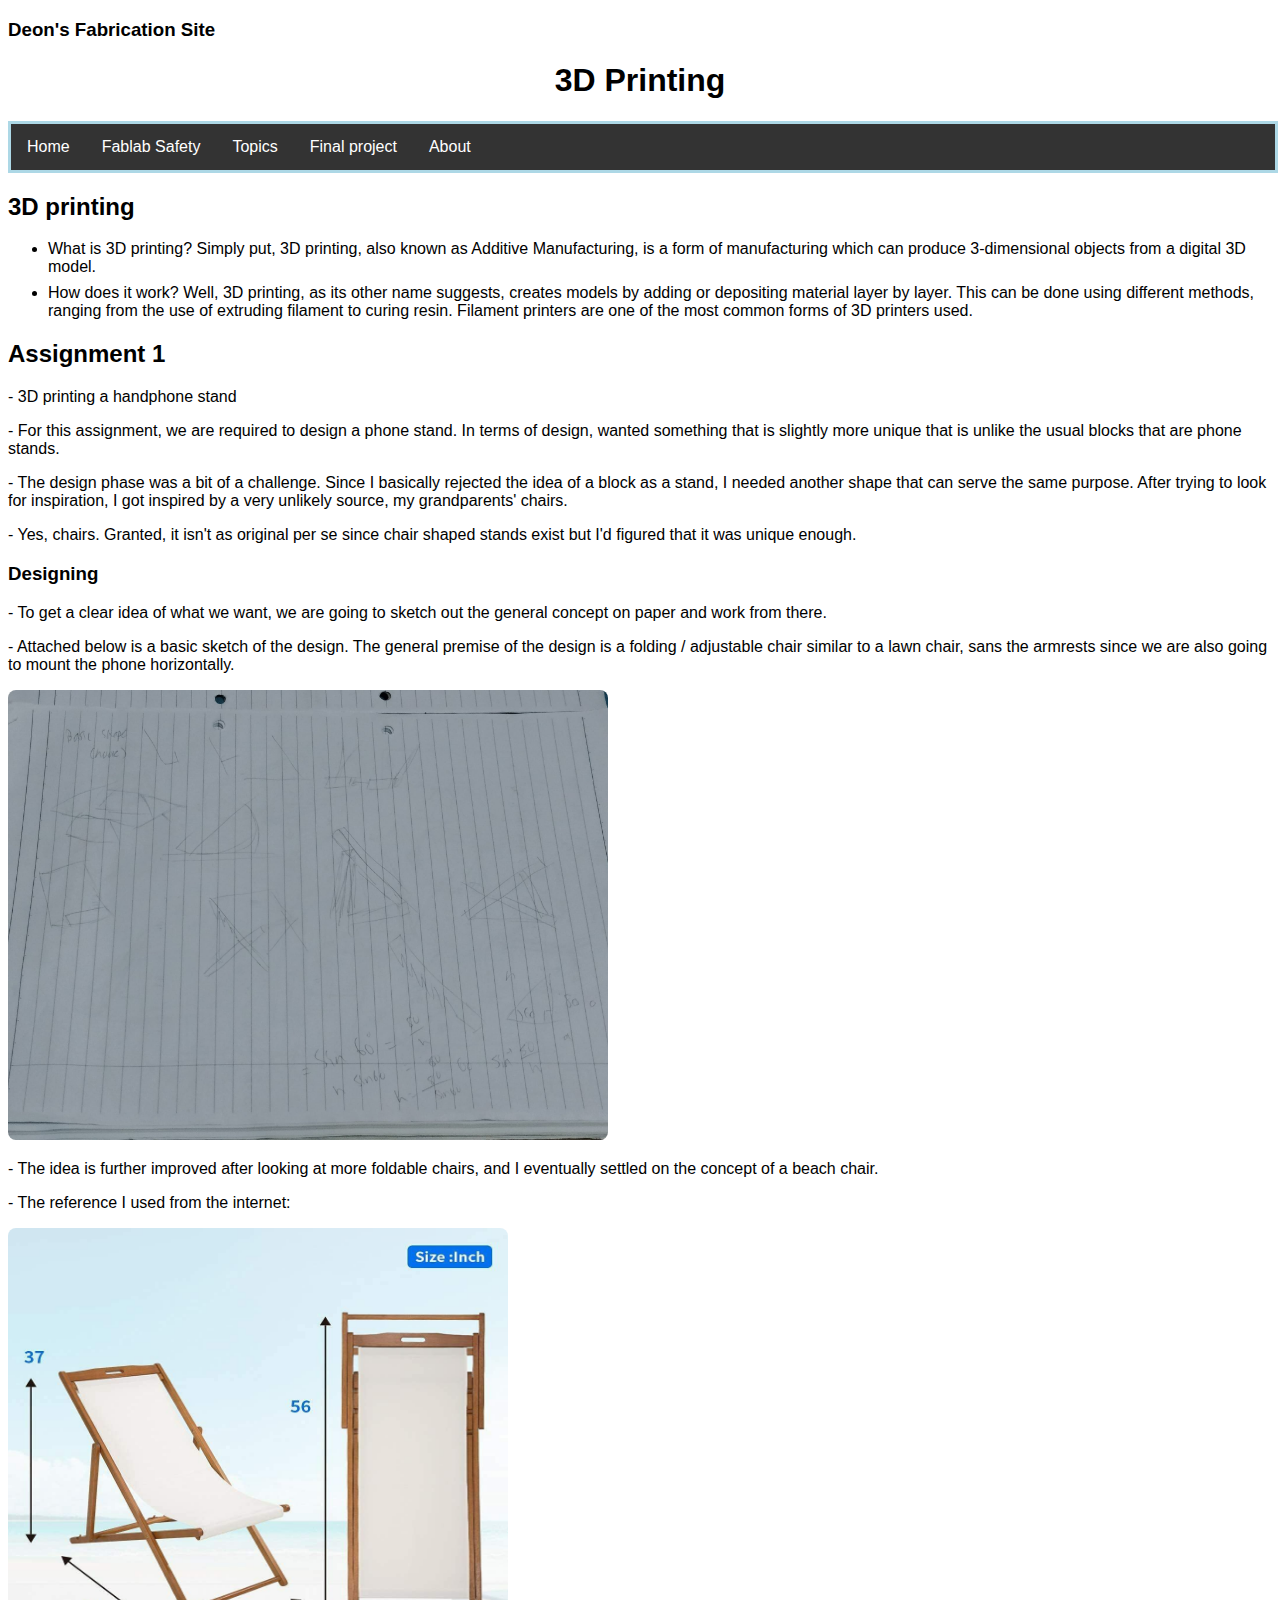
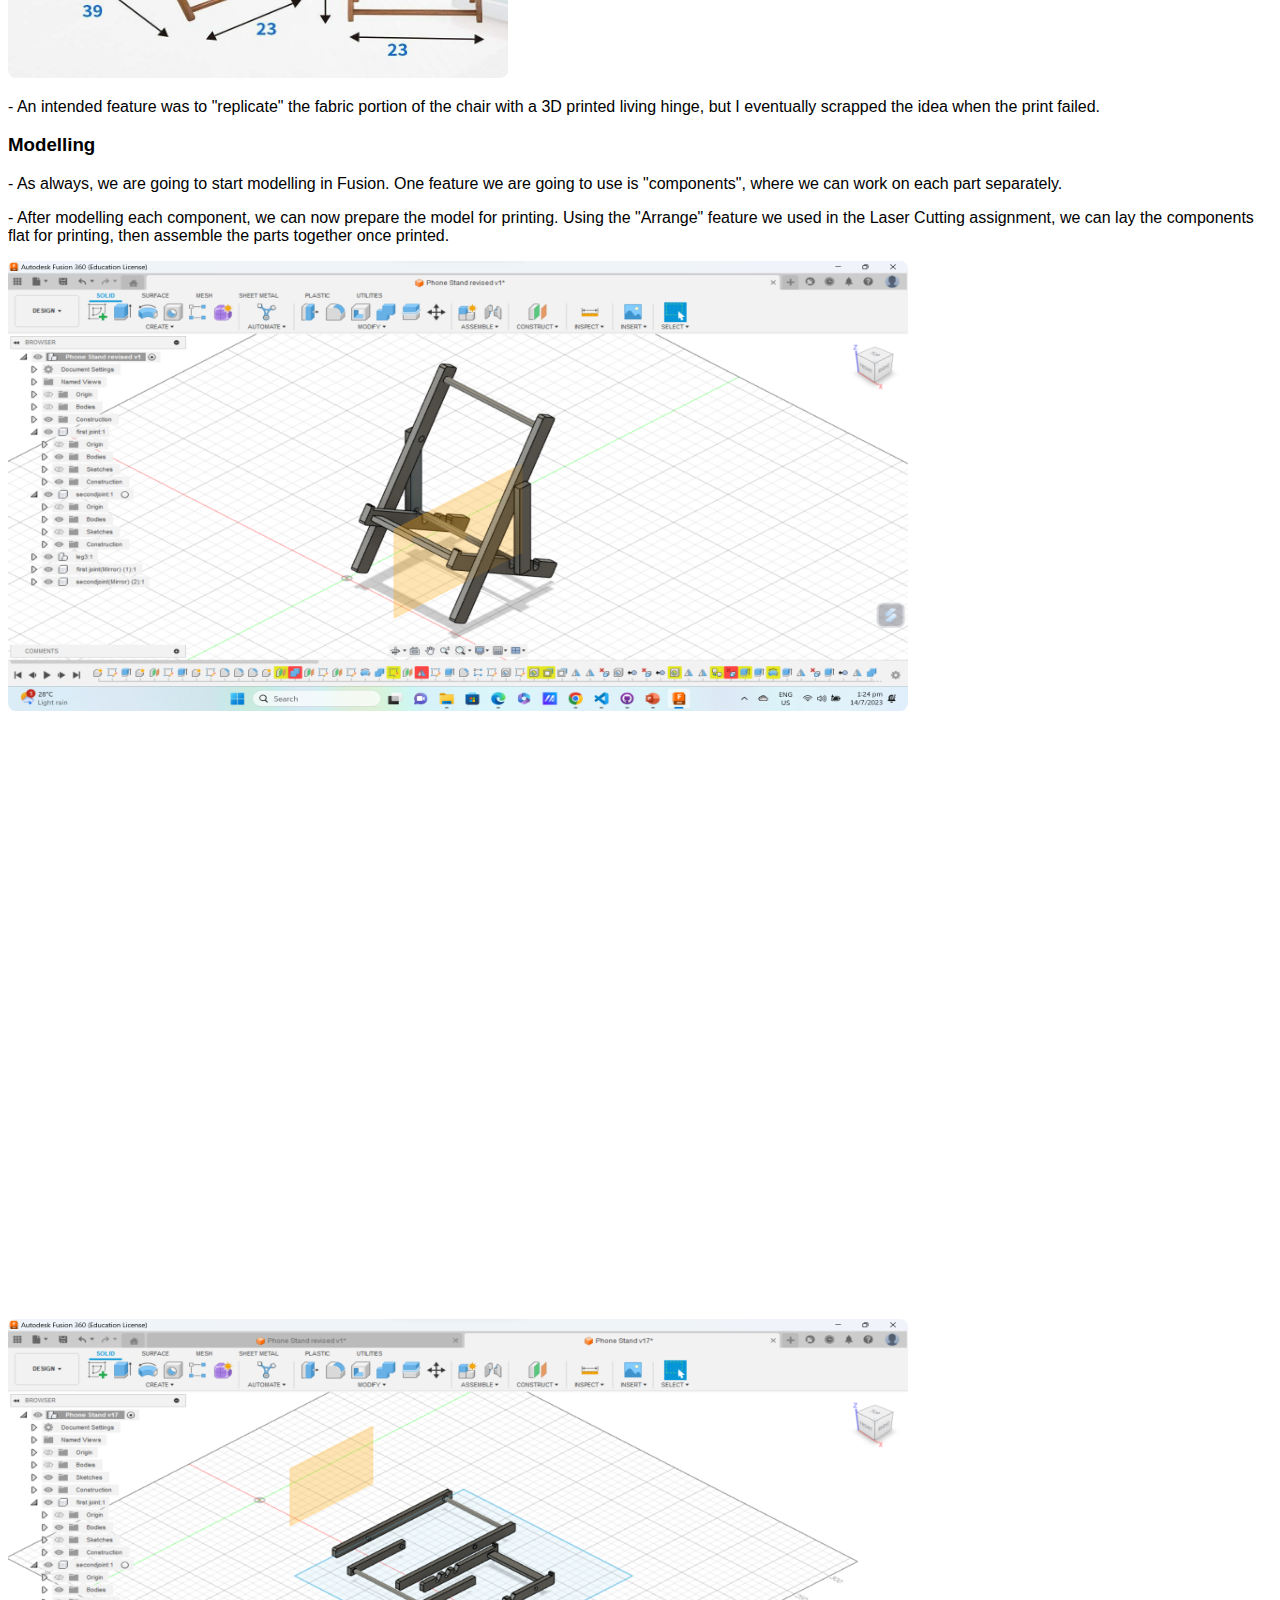
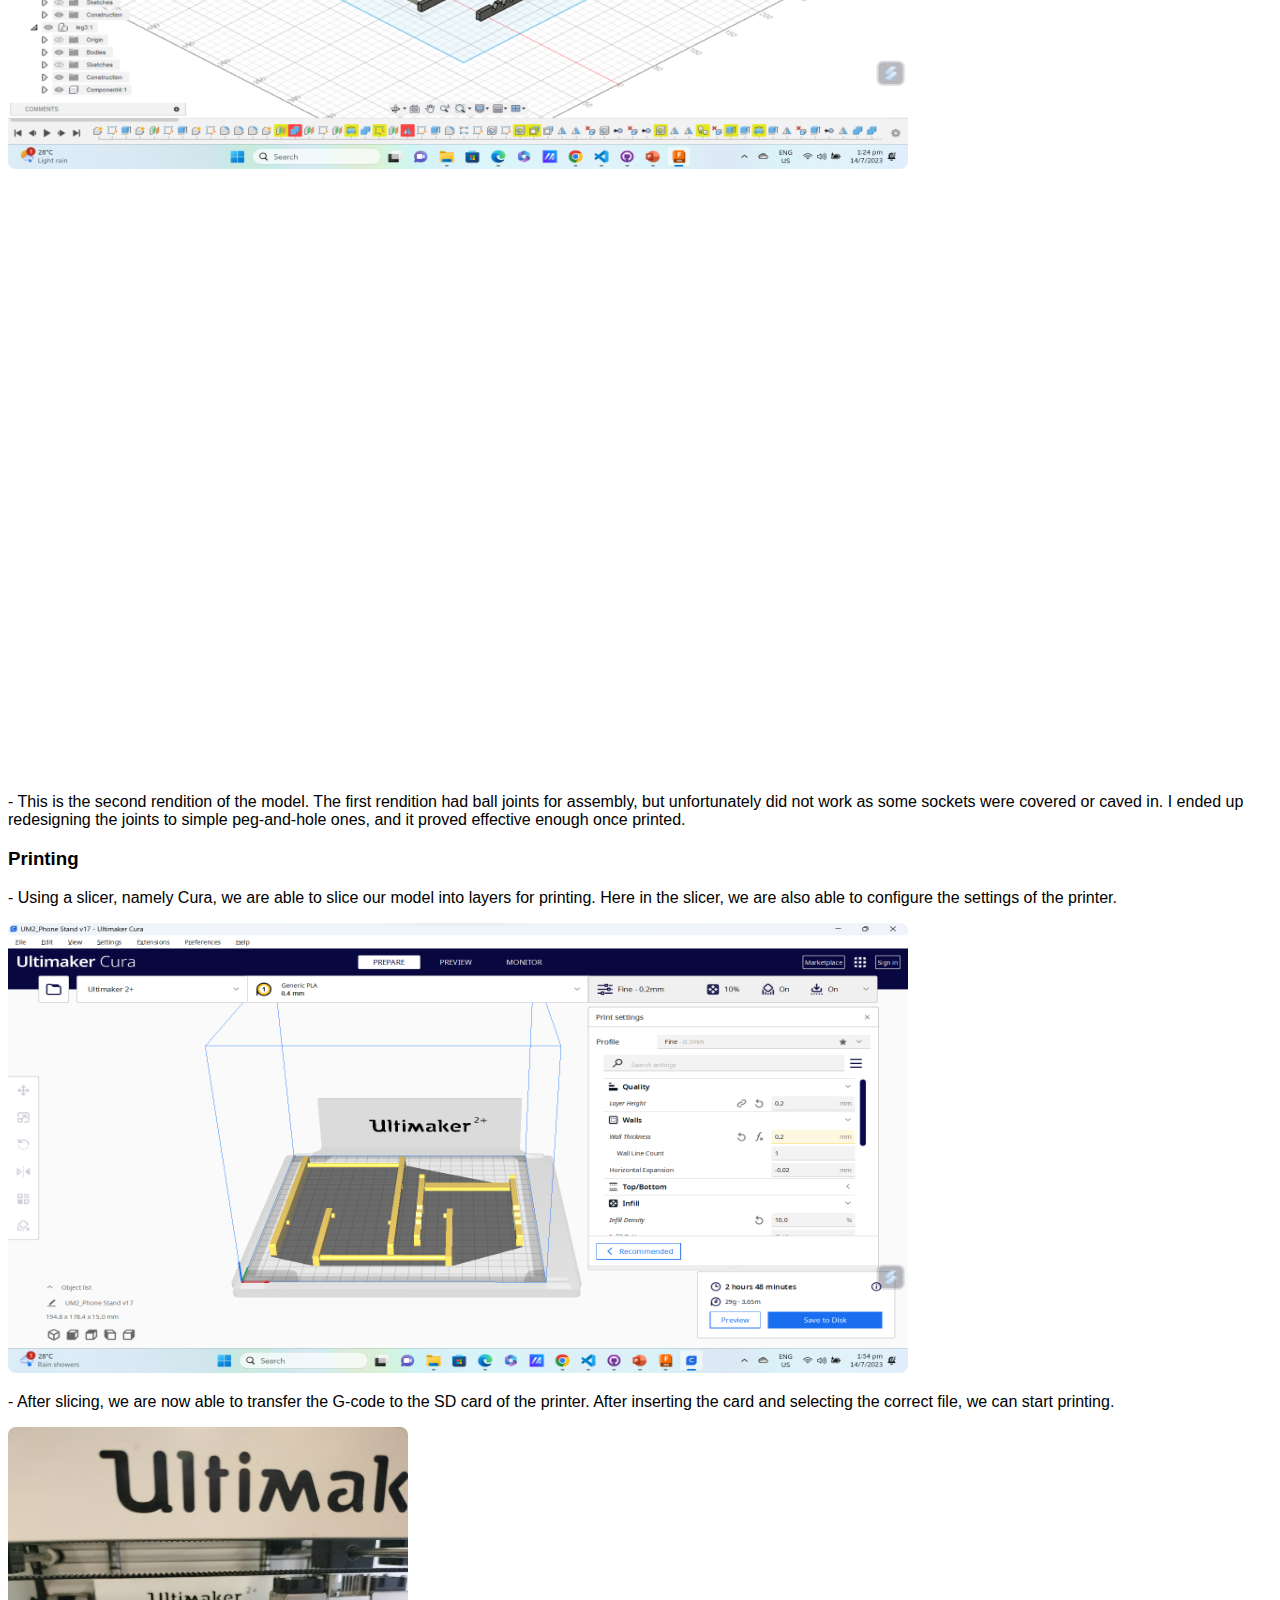
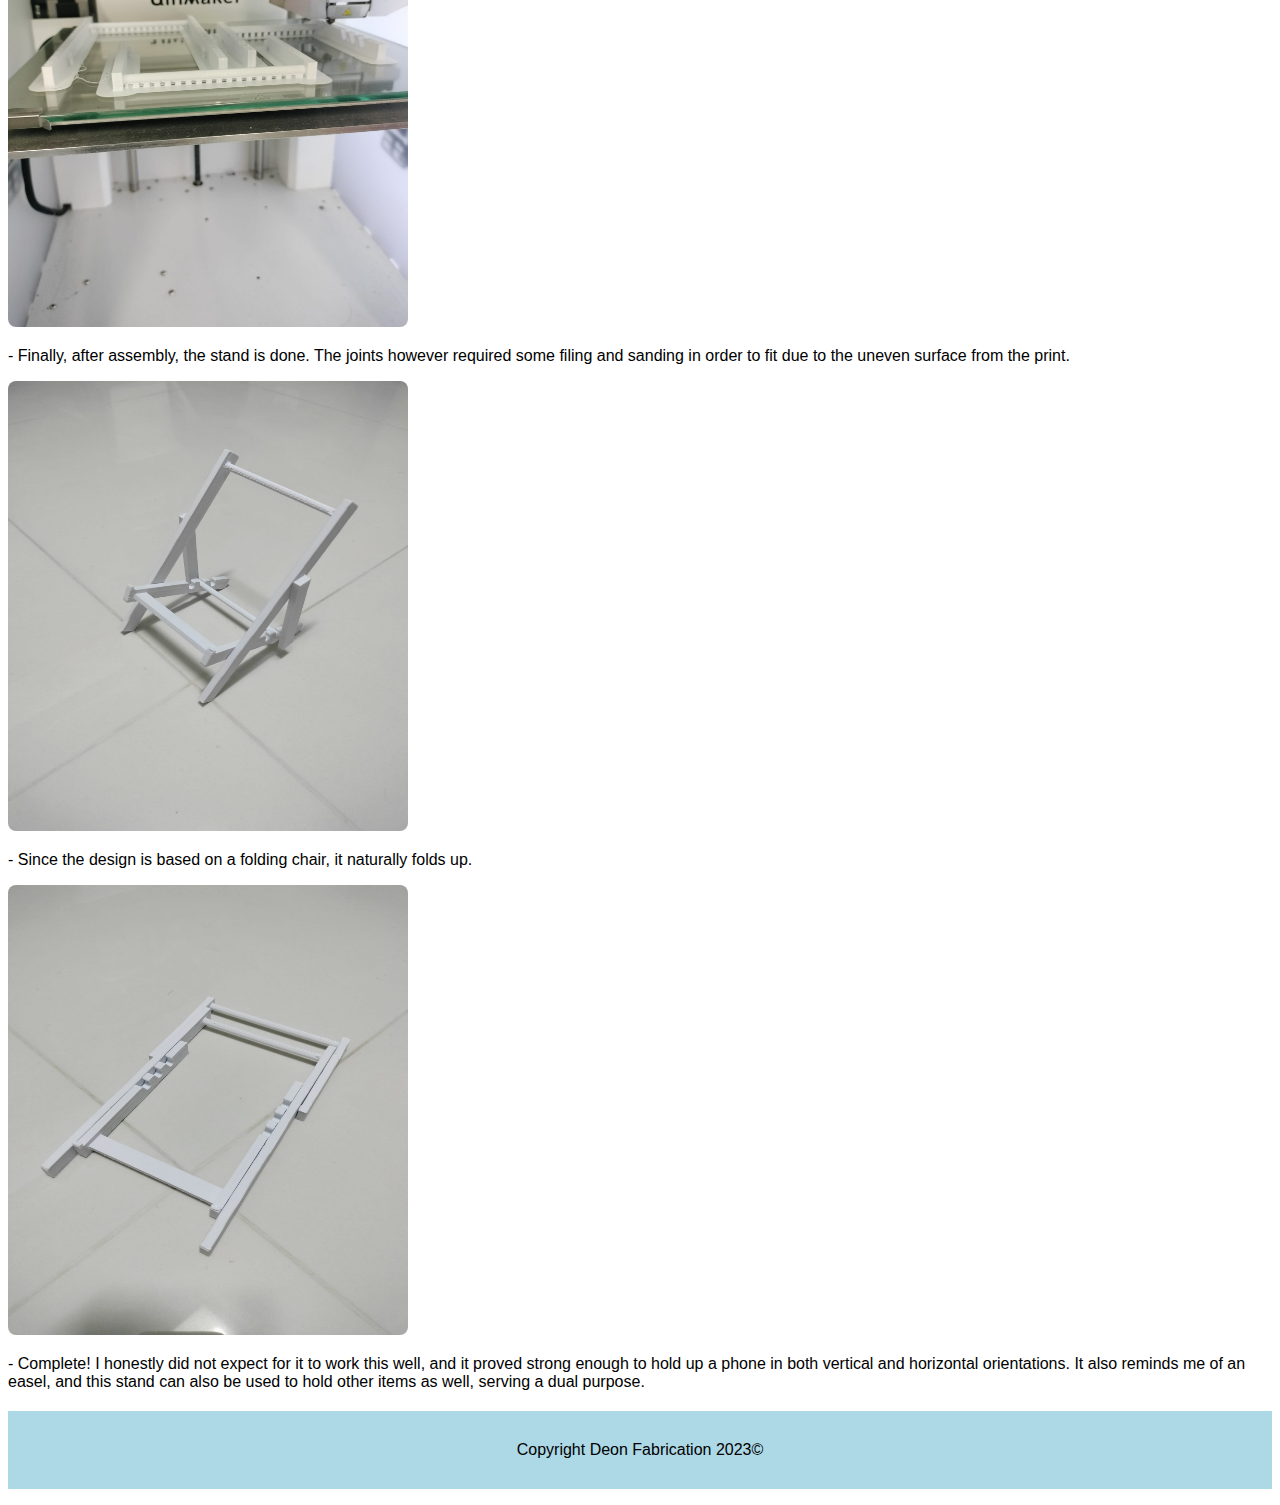
<file: 3dprint.html>
<!DOCTYPE html>
<html>
<head>
<title>3D Printing</title>
<link rel="stylesheet" href="homepage.css">
<link rel="icon" type="image/x-icon" href="images/favicon.png">
</head>
<html lang="en-UK">
<body>

<header>
<h3><b>Deon's Fabrication Site</b></h3>
<h1 style="text-align:center;">3D Printing</h1>
</header>

<nav>

    <div class="navbar">
        <a href="index.html">Home</a>
        <a href= "fablab.html">Fablab Safety</a>
        <div class="dropdown">
            <button class="dropbtn">Topics
              <i class="fa fa-caret-down"></i>
            </button>
            <div class="dropdown-content">
              <a href="webpage.html">Website Creation with Github</a>
              <a href="2dcad.html">2D CAD</a>
              <a href="3dcad.html">3D CAD</a>
              <a href="lasercut.html">Laser Cutting</a>
              <a href="3dprint.html">3D Printing</a>
              <a href="embed.html">Embed Programming</a>
            </div>
          </div>
        <a href="final.html">Final project</a>
        <a href="about.html">About</a>
      </div>
      
</nav>


<button onclick="topFunction()" id="myBtn" title="Go to top">Top</button>

<script>
  // Get the button
  let mybutton = document.getElementById("myBtn");
  
  // When the user scrolls down 20px from the top of the document, show the button
  window.onscroll = function() {scrollFunction()};
  
  function scrollFunction() {
    if (document.body.scrollTop > 20 || document.documentElement.scrollTop > 20) {
      mybutton.style.display = "block";
    } else {
      mybutton.style.display = "none";
    }
  }
  
  // When the user clicks on the button, scroll to the top of the document
  function topFunction() {
    document.body.scrollTop = 0;
    document.documentElement.scrollTop = 0;
  }
</script>

<article>
<div>
<h2>3D printing</h2>
<ul>
    <li style="margin-bottom:8px;">What is 3D printing? Simply put, 3D printing, also known as Additive Manufacturing, is a form of manufacturing which can produce 3-dimensional objects from a digital 3D model.</li>
    <li style="margin-bottom:8px;">How does it work? Well, 3D printing, as its other name suggests, creates models by adding or depositing material layer by layer. This can be done using different methods, ranging from the use of extruding filament to curing resin. Filament printers are one of the most common forms of 3D printers used.</li>
</ul>
</div>

<div>
    <h2>Assignment 1</h2>
    <p> - 3D printing a handphone stand</p>
    <p> - For this assignment, we are required to design a phone stand. In terms of design, wanted something that is slightly more unique that is unlike the usual blocks that are phone stands.</p>
    <p> - The design phase was a bit of a challenge. Since I basically rejected the idea of a block as a stand, I needed another shape that can serve the same purpose. After trying to look for inspiration, I got inspired by a very unlikely source, my grandparents' chairs.</p>
    <p> - Yes, chairs. Granted, it isn't as original per se since chair shaped stands exist but I'd figured that it was unique enough.</p>
    
    <h3>Designing</h3>
    <p> - To get a clear idea of what we want, we are going to sketch out the general concept on paper and work from there.</p>
    <p> - Attached below is a basic sketch of the design. The general premise of the design is a folding / adjustable chair similar to a lawn chair, sans the armrests since we are also going to mount the phone horizontally.</p>
    <img src="images/chairsketch.jpeg" alt="chair draft" width="600" height="450">
    <p> - The idea is further improved after looking at more foldable chairs, and I eventually settled on the concept of a beach chair.</p>
    <p> - The reference I used from the internet:</p>
    <img src="images/beachchair.jpg" alt="chair ref" width="500" height="450">
    <p> - An intended feature was to "replicate" the fabric portion of the chair with a 3D printed living hinge, but I eventually scrapped the idea when the print failed.</p>
    
    <h3>Modelling</h3>
    <p> - As always, we are going to start modelling in Fusion. One feature we are going to use is "components", where we can work on each part separately.</p>
    <p> - After modelling each component, we can now prepare the model for printing. Using the "Arrange" feature we used in the Laser Cutting assignment, we can lay the components flat for printing, then assemble the parts together once printed.</p>
    <img src="images/chairmodel.png" alt="chair ref" width="900" height="450">
    <iframe src="https://ichat4102.autodesk360.com/shares/public/SHd38bfQT1fb47330c997ba81191b4976362?mode=embed" width="800" height="600" allowfullscreen="true" webkitallowfullscreen="true" mozallowfullscreen="true"  frameborder="0"></iframe>
    <img src="images/chairarrange.png" alt="chair ref" width="900" height="450">
    <iframe src="https://ichat4102.autodesk360.com/shares/public/SHd38bfQT1fb47330c99c2bd9ae1c9bbd6bb?mode=embed" width="800" height="600" allowfullscreen="true" webkitallowfullscreen="true" mozallowfullscreen="true"  frameborder="0"></iframe>
    <p> - This is the second rendition of the model. The first rendition had ball joints for assembly, but unfortunately did not work as some sockets were covered or caved in. I ended up redesigning the joints to simple peg-and-hole ones, and it proved effective enough once printed.</p>
    
    <h3>Printing</h3>
    <p> - Using a slicer, namely Cura, we are able to slice our model into layers for printing. Here in the slicer, we are also able to configure the settings of the printer.</p>
    <img src="images/slicer.png" alt="cura" width="900" height="450">
    <p> - After slicing, we are now able to transfer the G-code to the SD card of the printer. After inserting the card and selecting the correct file, we can start printing.</p>
    <img src="images/printing.jpeg" alt="print" width="400" height="500">
    <p> - Finally, after assembly, the stand is done. The joints however required some filing and sanding in order to fit due to the uneven surface from the print.</p>
    <img src="images/completechair.jpeg" alt="complete chair" width="400" height="450">
    <p> - Since the design is based on a folding chair, it naturally folds up.</p>
    <img src="images/foldedchair.jpeg" alt="folded" width="400" height="450">
    <p style="margin-bottom:20px;"> - Complete! I honestly did not expect for it to work this well, and it proved strong enough to hold up a phone in both vertical and horizontal orientations. It also reminds me of an easel, and this stand can also be used to hold other items as well, serving a dual purpose.</p>
</div>

</article>

<footer>
    <div>
    <p style="text-align:center; background-color:LightBlue; padding:30px;"> Copyright Deon Fabrication 2023©</p>
    </div>
</footer>

</body>
</html>
</file>
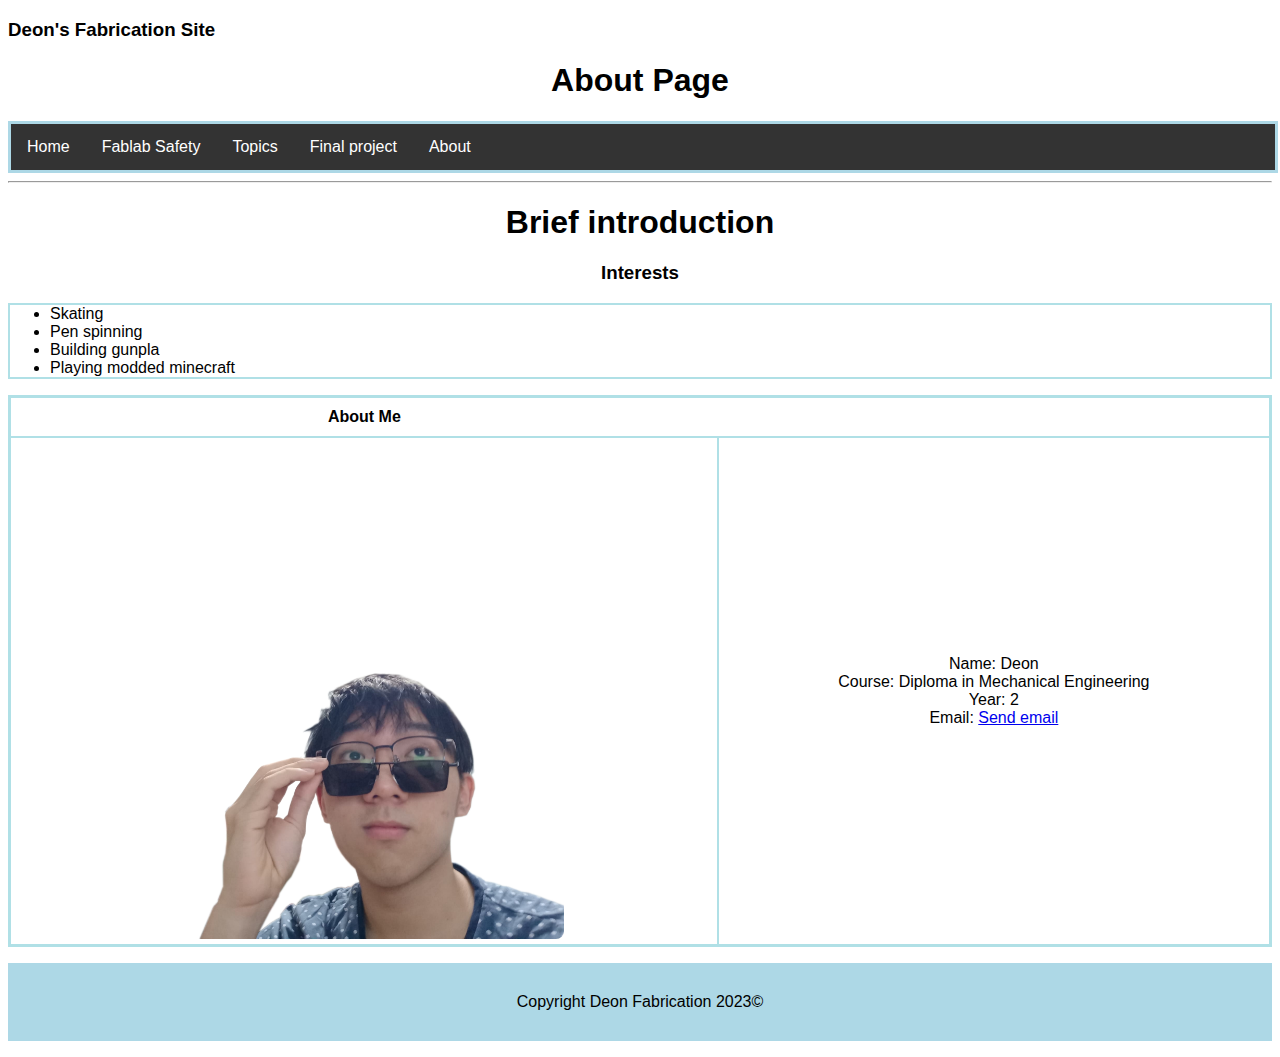
<file: About.html>
<!DOCTYPE html>
<html>
<head>
<link rel="stylesheet" href="homepage.css">
<style>


</style>
<title>About Page</title>
</head>
<html lang="en-UK">

<body>
<header>
<!-- Top of page, header -->
<h3>Deon's Fabrication Site</h3>
<h1 style="text-align:center;">About Page</h1>
</header>


<!-- Navigation bar -->
<nav>

  <div class="navbar">
    <a href="index.html">Home</a>
    <a href= "#">Fablab Safety</a>
    <div class="dropdown">
        <button class="dropbtn">Topics
          <i class="fa fa-caret-down"></i>
        </button>
        <div class="dropdown-content">
          <a href="webpage.html">Website Creation with Github</a>
          <a href="#">2D CAD</a>
          <a href="3dcad.html">3D CAD</a>
          <a href="#">Laser Cutting</a>
          <a href="#">3D Printing</a>
          <a href="#">Embed Programming</a>
        </div>
      </div>
    <a href="#contact">Final project</a>
    <a href="about.html">About</a>
  </div>

</nav>

<hr>

<!-- Interests list  -->
<article>
<h1 style="text-align:center;">Brief introduction</h1>
<h3 style="text-align:center;">Interests</h3>
<ul style="border: 2px solid powderblue;">
<li style="margin-bottom: 8 px;">Skating</li>
<li style="margin-bottom: 8 px;">Pen spinning</li>
<li style="margin-bottom: 8 px;">Building gunpla</li>
<li style="margin-bottom: 8 px;">Playing modded minecraft</li>
</ul>
</article>

<!-- Table with picture and details -->


<section>
  <table style="width: 100%; border: 2px solid powderblue; border-collapse: collapse;">
  <tr>
  <th style="text-align:center; vertical-align: middle; padding: 10px; margin: auto;">About Me</th>
  </tr>

  <tr>
  <td style="text-align:center; border: 2px solid powderblue;"><img src="images/transparentpic.png" alt="Picture of Deon" width="400" height="500"></td>
  <td style="text-align:center; border: 2px solid powderblue;">Name: Deon<br>Course: Diploma in Mechanical Engineering<br>Year: 2<br>Email: <a href="mailto:deonangad.22@ichat.sp.edu.sg">Send email</a></td>
  </tr>
  </table>
</section>

<footer>
  <div>
  <p style="text-align:center; background-color:LightBlue; padding:30px;"> Copyright Deon Fabrication 2023©</p>
  </div>
</footer>

</body>
</html>
</file>
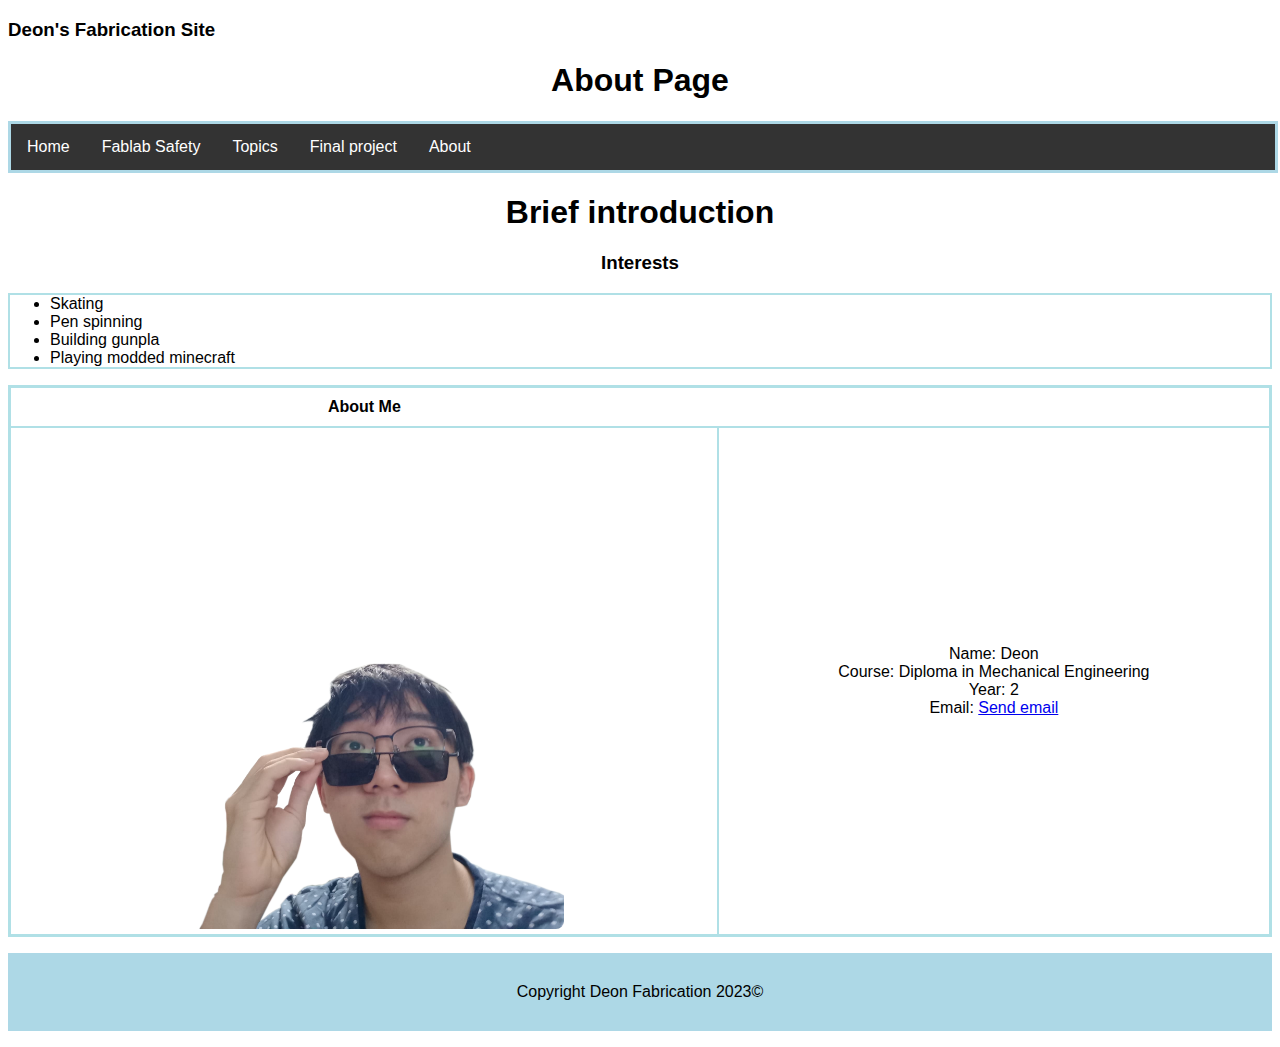
<file: about.html>
<!DOCTYPE html>
<html>
<head>
<title>About Page</title>
<link rel="stylesheet" href="homepage.css">
<link rel="icon" type="image/x-icon" href="images/favicon.png">
</head>
<html lang="en-UK">
<body>


<header>
<!-- Top of page, header -->
<h3>Deon's Fabrication Site</h3>
<h1 style="text-align:center;">About Page</h1>
</header>


<!-- Navigation bar -->
<nav>

  <div class="navbar">
    <a href="index.html">Home</a>
    <a href= "fablab.html">Fablab Safety</a>
    <div class="dropdown">
        <button class="dropbtn">Topics
          <i class="fa fa-caret-down"></i>
        </button>
        <div class="dropdown-content">
          <a href="webpage.html">Website Creation with Github</a>
          <a href="2dcad.html">2D CAD</a>
          <a href="3dcad.html">3D CAD</a>
          <a href="lasercut.html">Laser Cutting</a>
          <a href="3dprint.html">3D Printing</a>
          <a href="embed.html">Embed Programming</a>
        </div>
      </div>
    <a href="final.html">Final project</a>
    <a href="about.html">About</a>
  </div>

</nav>

<button onclick="topFunction()" id="myBtn" title="Go to top">Top</button>

<script>
  // Get the button
  let mybutton = document.getElementById("myBtn");
  
  // When the user scrolls down 20px from the top of the document, show the button
  window.onscroll = function() {scrollFunction()};
  
  function scrollFunction() {
    if (document.body.scrollTop > 20 || document.documentElement.scrollTop > 20) {
      mybutton.style.display = "block";
    } else {
      mybutton.style.display = "none";
    }
  }
  
  // When the user clicks on the button, scroll to the top of the document
  function topFunction() {
    document.body.scrollTop = 0;
    document.documentElement.scrollTop = 0;
  }
</script>

<!-- Interests list  -->
<article>
<h1 style="text-align:center;">Brief introduction</h1>
<h3 style="text-align:center;">Interests</h3>
<ul style="border: 2px solid powderblue;">
<li style="margin-bottom: 8 px;">Skating</li>
<li style="margin-bottom: 8 px;">Pen spinning</li>
<li style="margin-bottom: 8 px;">Building gunpla</li>
<li style="margin-bottom: 8 px;">Playing modded minecraft</li>
</ul>
</article>

<!-- Table with picture and details -->


<section>
  <table style="width: 100%; border: 2px solid powderblue; border-collapse: collapse;">
  <tr>
  <th style="text-align:center; vertical-align: middle; padding: 10px; margin: auto;">About Me</th>
  </tr>

  <tr>
  <td style="text-align:center; border: 2px solid powderblue;"><img src="images/clearpic.png" alt="Picture of Deon" width="400" height="500"></td>
  <td style="text-align:center; border: 2px solid powderblue;">Name: Deon<br>Course: Diploma in Mechanical Engineering<br>Year: 2<br>Email: <a href="mailto:deonangad.22@ichat.sp.edu.sg">Send email</a></td>
  </tr>
  </table>
</section>

<footer>
  <div>
  <p style="text-align:center; background-color:LightBlue; padding:30px;"> Copyright Deon Fabrication 2023©</p>
  </div>
</footer>

</body>
</html>
</file>
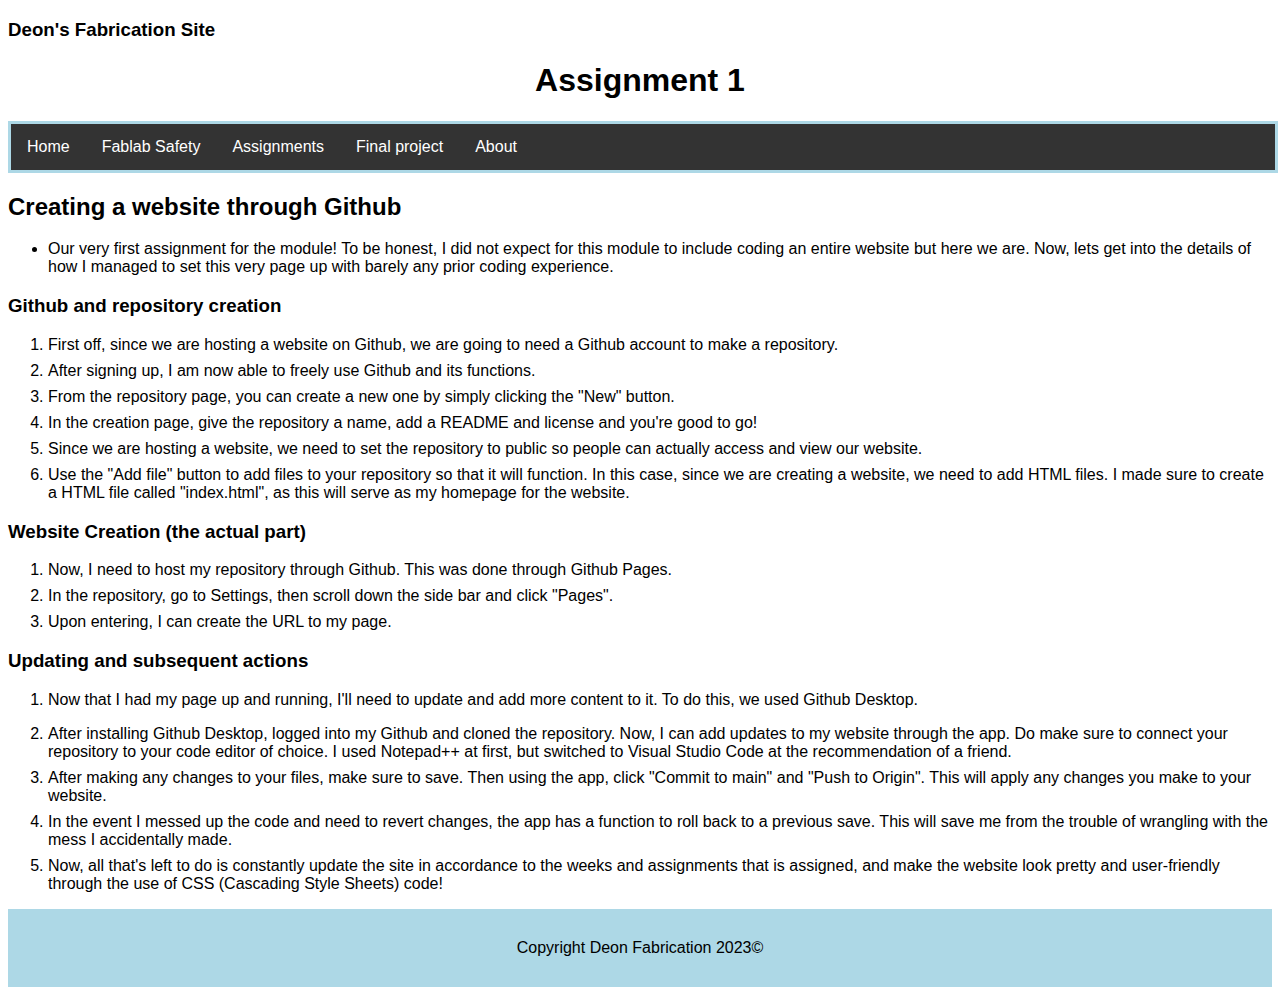
<file: assignment1.html>
<!DOCTYPE html>
<html>
<head>
<title>Deon's Fabrication Site</title>
<link rel="stylesheet" href="homepage.css">
<link rel="icon" type="image/x-icon" href="/images/favicon.ico">
</head>
<html lang="en-UK">
<body>

<header>
<h3><b>Deon's Fabrication Site</b></h3>
<h1 style="text-align:center;">Assignment 1</h1>
</header>

<nav>
    <div class="navbar">
        <a href="index.html">Home</a>
        <a href= "#">Fablab Safety</a>
        <div class="dropdown">
            <button class="dropbtn">Assignments
              <i class="fa fa-caret-down"></i>
            </button>
            <div class="dropdown-content">
              <a href="assignment1.html">Website Creation with Github</a>
              <a href="#">2D CAD</a>
              <a href="#">3D CAD</a>
              <a href="#">Laser Cutting</a>
              <a href="#">3D Printing</a>
              <a href="#">Embed Programming</a>
            </div>
          </div>
        <a href="#contact">Final project</a>
        <a href="about.html">About</a>
      </div>
</nav>

<div>
    <h2>Creating a website through Github</h2>
    <ul>
    <li>Our very first assignment for the module! To be honest, I did not expect for this module to include coding an entire website but here we are. Now, lets get into the details of how I managed to set this very page up with barely any prior coding experience.</li>
    </ul>
</div>

<article>
<div>
    <h3>Github and repository creation</h3>
 <ol>
    <li style="margin-bottom:8px;">First off, since we are hosting a website on Github, we are going to need a Github account to make a repository. </li>
    <li style="margin-bottom:8px;">After signing up, I am now able to freely use Github and its functions.</li>
    <li style="margin-bottom:8px;">From the repository page, you can create a new one by simply clicking the "New" button.</li>
    <li style="margin-bottom:8px;">In the creation page, give the repository a name, add a README and license and you're good to go!</li>
    <li style="margin-bottom:8px;">Since we are hosting a website, we need to set the repository to public so people can actually access and view our website.</li>
    <li style="margin-bottom:8px;">Use the "Add file" button to add files to your repository so that it will function. In this case, since we are creating a website, we need to add HTML files. I made sure to create a HTML file called "index.html", as this will serve as my homepage for the website.</li>
 </ol>
</div>

<div>
    <h3>Website Creation (the actual part)</h3>
 <ol>
    <li style="margin-bottom:8px;">Now, I need to host my repository through Github. This was done through Github Pages.</li>
    <li style="margin-bottom:8px;">In the repository, go to Settings, then scroll down the side bar and click "Pages".</li>
    <li style="margin-bottom:8px;">Upon entering, I can create the URL to my page.</li>
 </ol>
</div>

<div>
    <h3>Updating and subsequent actions</h3>
 <ol>
    <li style="margin-bottom:8px;">Now that I had my page up and running, I'll need to update and add more content to it. To do this, we used Github Desktop.</p>
    <li style="margin-bottom:8px;">After installing Github Desktop, logged into my Github and cloned the repository. Now, I can add updates to my website through the app. Do make sure to connect your repository to your code editor of choice. I used Notepad++ at first, but switched to Visual Studio Code at the recommendation of a friend.</li>
    <li style="margin-bottom:8px;">After making any changes to your files, make sure to save. Then using the app, click "Commit to main" and "Push to Origin". This will apply any changes you make to your website.</li>
    <li style="margin-bottom:8px;">In the event I messed up the code and need to revert changes, the app has a function to roll back to a previous save. This will save me from the trouble of wrangling with the mess I accidentally made.</li>
    <li style="margin-bottom:8px;">Now, all that's left to do is constantly update the site in accordance to the weeks and assignments that is assigned, and make the website look pretty and user-friendly through the use of CSS (Cascading Style Sheets) code!</li>
 </ol>
</div>

</article>

<footer>
    <div>
    <p style="text-align:center; background-color:LightBlue; padding:30px;"> Copyright Deon Fabrication 2023©</p>
    </div>
</footer>

</body>
</html>
</file>
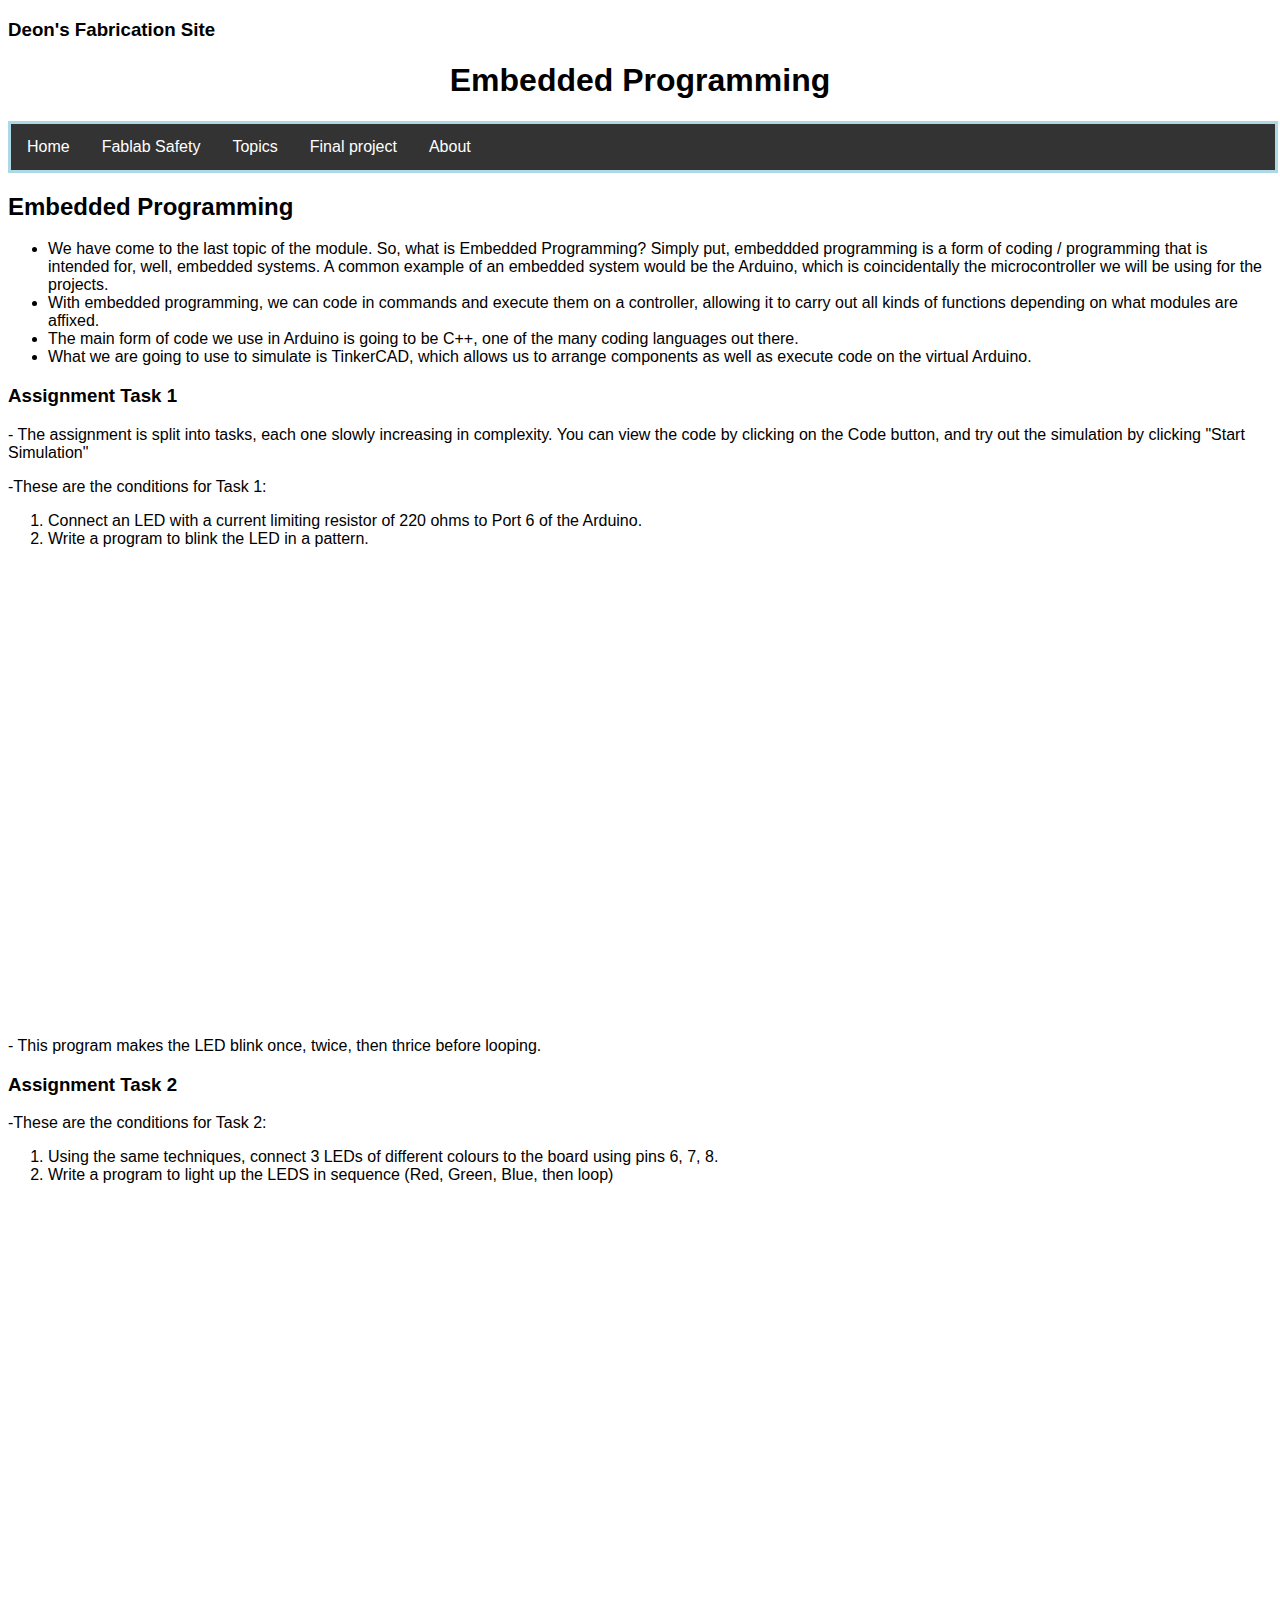
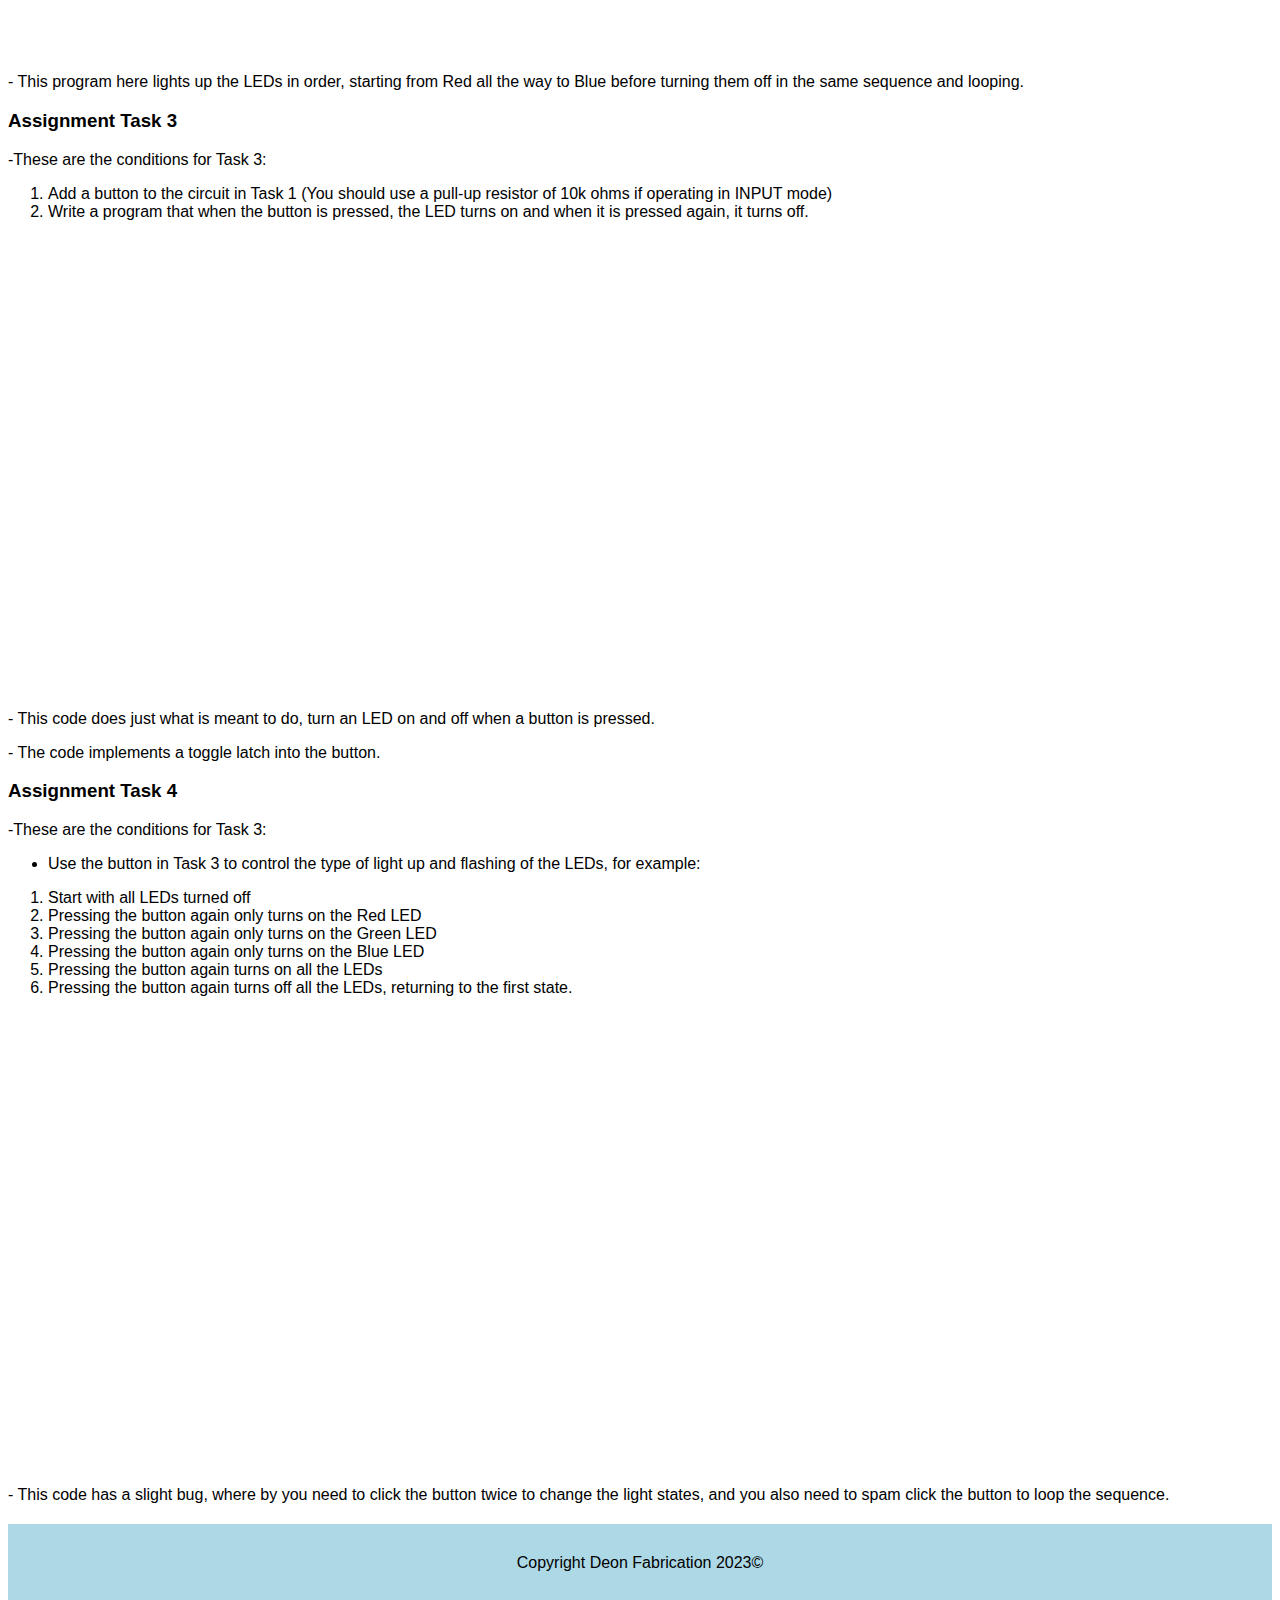
<file: embed.html>
<!DOCTYPE html>
<html>
<head>
<title>Embedded Programming</title>
<link rel="stylesheet" href="homepage.css">
<link rel="icon" type="image/x-icon" href="images/favicon.png">
</head>
<html lang="en-UK">
<body>

<header>
        <h3><b>Deon's Fabrication Site</b></h3>
        <h1 style="text-align:center;">Embedded Programming</h1>    
</header>  

<nav>

    <div class="navbar">
      <a href="index.html">Home</a>
      <a href= "fablab.html">Fablab Safety</a>
      <div class="dropdown">
          <button class="dropbtn">Topics
            <i class="fa fa-caret-down"></i>
          </button>
          <div class="dropdown-content">
            <a href="webpage.html">Website Creation with Github</a>
            <a href="2dcad.html">2D CAD</a>
            <a href="3dcad.html">3D CAD</a>
            <a href="lasercut.html">Laser Cutting</a>
            <a href="3dprint.html">3D Printing</a>
            <a href="embed.html">Embed Programming</a>
          </div>
        </div>
      <a href="final.html">Final project</a>
      <a href="about.html">About</a>
    </div>
  
</nav>

<button onclick="topFunction()" id="myBtn" title="Go to top">Top</button>

<script>
  // Get the button
  let mybutton = document.getElementById("myBtn");
  
  // When the user scrolls down 20px from the top of the document, show the button
  window.onscroll = function() {scrollFunction()};
  
  function scrollFunction() {
    if (document.body.scrollTop > 20 || document.documentElement.scrollTop > 20) {
      mybutton.style.display = "block";
    } else {
      mybutton.style.display = "none";
    }
  }
  
  // When the user clicks on the button, scroll to the top of the document
  function topFunction() {
    document.body.scrollTop = 0;
    document.documentElement.scrollTop = 0;
  }
</script>

<article>
    <div>
        <h2>Embedded Programming</h2>
        <ul>
         <li>We have come to the last topic of the module. So, what is Embedded Programming? Simply put, embeddded programming is a form of coding / programming that is intended for, well, embedded systems. A common example of an embedded system would be the Arduino, which is coincidentally the microcontroller we will be using for the projects.</li>
         <li>With embedded programming, we can code in commands and execute them on a controller, allowing it to carry out all kinds of functions depending on what modules are affixed.</li>
         <li>The main form of code we use in Arduino is going to be C++, one of the many coding languages out there.</li>
         <li>What we are going to use to simulate is TinkerCAD, which allows us to arrange components as well as execute code on the virtual Arduino.</li>
        </ul>
    </div>

    <div>
     <h3>Assignment Task 1</h3>
     <p> - The assignment is split into tasks, each one slowly increasing in complexity. You can view the code by clicking on the Code button, and try out the simulation by clicking "Start Simulation"</p>
     <p> -These are the conditions for Task 1:</p>
     <ol>
        <li>Connect an LED with a current limiting resistor of 220 ohms to Port 6 of the Arduino.</li>
        <li>Write a program to blink the LED in a pattern.</li>
     </ol>
     <iframe width="725" height="453" src="https://www.tinkercad.com/embed/kStzlCMJVfg?editbtn=1" frameborder="0" marginwidth="0" marginheight="0" scrolling="no"></iframe>
     <p> - This program makes the LED blink once, twice, then thrice before looping.</p>
    </div>

    <div>
     <h3>Assignment Task 2</h3>
     <p> -These are the conditions for Task 2:</p>
     <ol>
        <li>Using the same techniques, connect 3 LEDs of different colours to the board using pins 6, 7, 8.</li>
        <li>Write a program to light up the LEDS in sequence (Red, Green, Blue, then loop)</li>
     </ol>
     <iframe width="725" height="453" src="https://www.tinkercad.com/embed/b6xWz8gwK7S?editbtn=1" frameborder="0" marginwidth="0" marginheight="0" scrolling="no"></iframe>
     <p> - This program here lights up the LEDs in order, starting from Red all the way to Blue before turning them off in the same sequence and looping.</p>
    </div>

    <div>
        <h3>Assignment Task 3</h3>
        <p> -These are the conditions for Task 3:</p>
     <ol>
        <li>Add a button to the circuit in Task 1 (You should use a pull-up resistor of 10k ohms if operating in INPUT mode)</li>
        <li>Write a program that when the button is pressed, the LED turns on and when it is pressed again, it turns off.</li>
     </ol>
     <iframe width="725" height="453" src="https://www.tinkercad.com/embed/gXmdTUGsPk4?editbtn=1" frameborder="0" marginwidth="0" marginheight="0" scrolling="no"></iframe>
     <p> - This code does just what is meant to do, turn an LED on and off when a button is pressed.</p>
     <p> - The code implements a toggle latch into the button.</p>
    </div>

    <div>
        <h3>Assignment Task 4</h3>
        <p> -These are the conditions for Task 3:</p>
        <ul>
           <li>Use the button in Task 3 to control the type of light up and flashing of the LEDs, for example:</li>
        </ul>
        <ol>
            <li>Start with all LEDs turned off</li>
            <li>Pressing the button again only turns on the Red LED</li>
            <li>Pressing the button again only turns on the Green LED</li>
            <li>Pressing the button again only turns on the Blue LED</li>
            <li>Pressing the button again turns on all the LEDs</li>
            <li>Pressing the button again turns off all the LEDs, returning to the first state.</li>
        </ol>
        <iframe width="725" height="453" src="https://www.tinkercad.com/embed/6FSjheiNFlX?editbtn=1" frameborder="0" marginwidth="0" marginheight="0" scrolling="no"></iframe>
        <p style="margin-bottom:20px;"> - This code has a slight bug, where by you need to click the button twice to change the light states, and you also need to spam click the button to loop the sequence.</p>
    </div>
    
</article>

<footer>
    <div>
    <p style="text-align:center; background-color:LightBlue; padding:30px;"> Copyright Deon Fabrication 2023©</p>
    </div>
</footer>

</body>
</html>
</file>
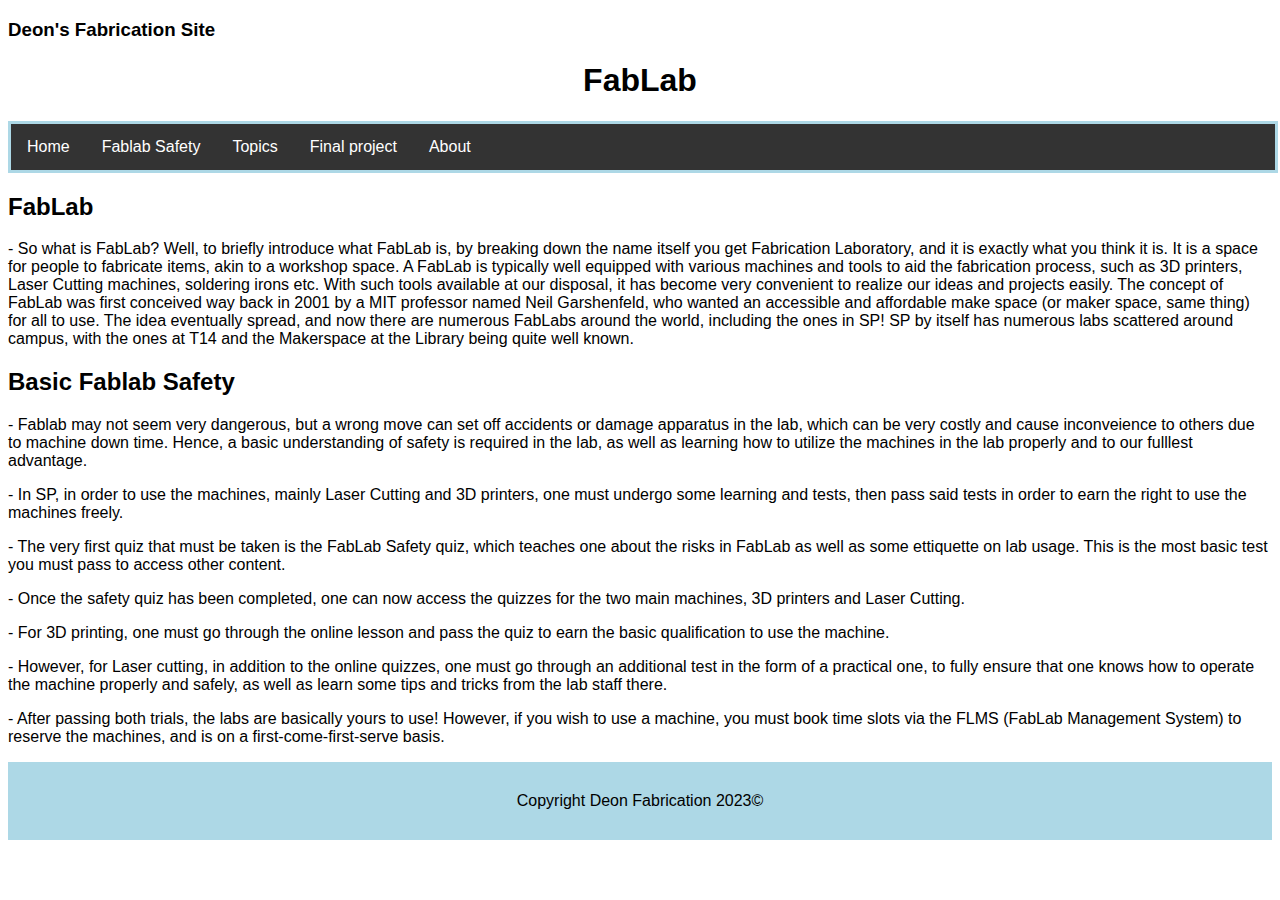
<file: fablab.html>
<!DOCTYPE html>
<html>
<head>
<title>About Page</title>
<link rel="stylesheet" href="homepage.css">
<link rel="icon" type="image/x-icon" href="images/favicon.png">
</head>
<html lang="en-UK">
<body>


<header>
<!-- Top of page, header -->
<h3>Deon's Fabrication Site</h3>
<h1 style="text-align:center;">FabLab</h1>
</header>


<!-- Navigation bar -->
<nav>

  <div class="navbar">
    <a href="index.html">Home</a>
    <a href= "fablab.html">Fablab Safety</a>
    <div class="dropdown">
        <button class="dropbtn">Topics
          <i class="fa fa-caret-down"></i>
        </button>
        <div class="dropdown-content">
          <a href="webpage.html">Website Creation with Github</a>
          <a href="2dcad.html">2D CAD</a>
          <a href="3dcad.html">3D CAD</a>
          <a href="lasercut.html">Laser Cutting</a>
          <a href="3dprint.html">3D Printing</a>
          <a href="embed.html">Embed Programming</a>
        </div>
      </div>
    <a href="final.html">Final project</a>
    <a href="about.html">About</a>
  </div>

</nav>

<button onclick="topFunction()" id="myBtn" title="Go to top">Top</button>

<script>
  // Get the button
  let mybutton = document.getElementById("myBtn");
  
  // When the user scrolls down 20px from the top of the document, show the button
  window.onscroll = function() {scrollFunction()};
  
  function scrollFunction() {
    if (document.body.scrollTop > 20 || document.documentElement.scrollTop > 20) {
      mybutton.style.display = "block";
    } else {
      mybutton.style.display = "none";
    }
  }
  
  // When the user clicks on the button, scroll to the top of the document
  function topFunction() {
    document.body.scrollTop = 0;
    document.documentElement.scrollTop = 0;
  }
</script>

<article>
    <div>
        <h2>FabLab</h2>
        <p> - So what is FabLab? Well, to briefly introduce what FabLab is, by breaking down the name itself you get Fabrication Laboratory, and it is exactly what you think it is. It is a space for people to fabricate items, akin to a workshop space.
            A FabLab is typically well equipped with various machines and tools to aid the fabrication process, such as 3D printers, Laser Cutting machines, soldering irons etc. With such tools available at our disposal, it has become very convenient to realize our ideas and projects easily.
            The concept of FabLab was first conceived way back in 2001 by a MIT professor named Neil Garshenfeld, who wanted an accessible and affordable make space (or maker space, same thing) for all to use. The idea eventually spread, and now there are numerous FabLabs around the world, including the ones in SP! SP by itself has numerous labs scattered around campus, with the ones at T14 and the Makerspace at the Library being quite well known.
        </p>
    </div>

    <div>
        <h2>Basic Fablab Safety</h2>
        <p> - Fablab may not seem very dangerous, but a wrong move can set off accidents or damage apparatus in the lab, which can be very costly and cause inconveience to others due to machine down time. Hence, a basic understanding of safety is required in the lab, as well as learning how to utilize the machines in the lab properly and to our fulllest advantage.</p>
        <p> - In SP, in order to use the machines, mainly Laser Cutting and 3D printers, one must undergo some learning and tests, then pass said tests in order to earn the right to use the machines freely.</p>
        <p> - The very first quiz that must be taken is the FabLab Safety quiz, which teaches one about the risks in FabLab as well as some ettiquette on lab usage. This is the most basic test you must pass to access other content.</p>
        <p> - Once the safety quiz has been completed, one can now access the quizzes for the two main machines, 3D printers and Laser Cutting.</p>
        <p> - For 3D printing, one must go through the online lesson and pass the quiz to earn the basic qualification to use the machine.</p>
        <p> - However, for Laser cutting, in addition to the online quizzes, one must go through an additional test in the form of a practical one, to fully ensure that one knows how to operate the machine properly and safely, as well as learn some tips and tricks from the lab staff there.</p>
        <p> - After passing both trials, the labs are basically yours to use! However, if you wish to use a machine, you must book time slots via the FLMS (FabLab Management System) to reserve the machines, and is on a first-come-first-serve basis.
    </div>
</article>


<footer>
    <div>
    <p style="text-align:center; background-color:LightBlue; padding:30px;"> Copyright Deon Fabrication 2023©</p>
    </div>
</footer>

</body>
</html>
</file>
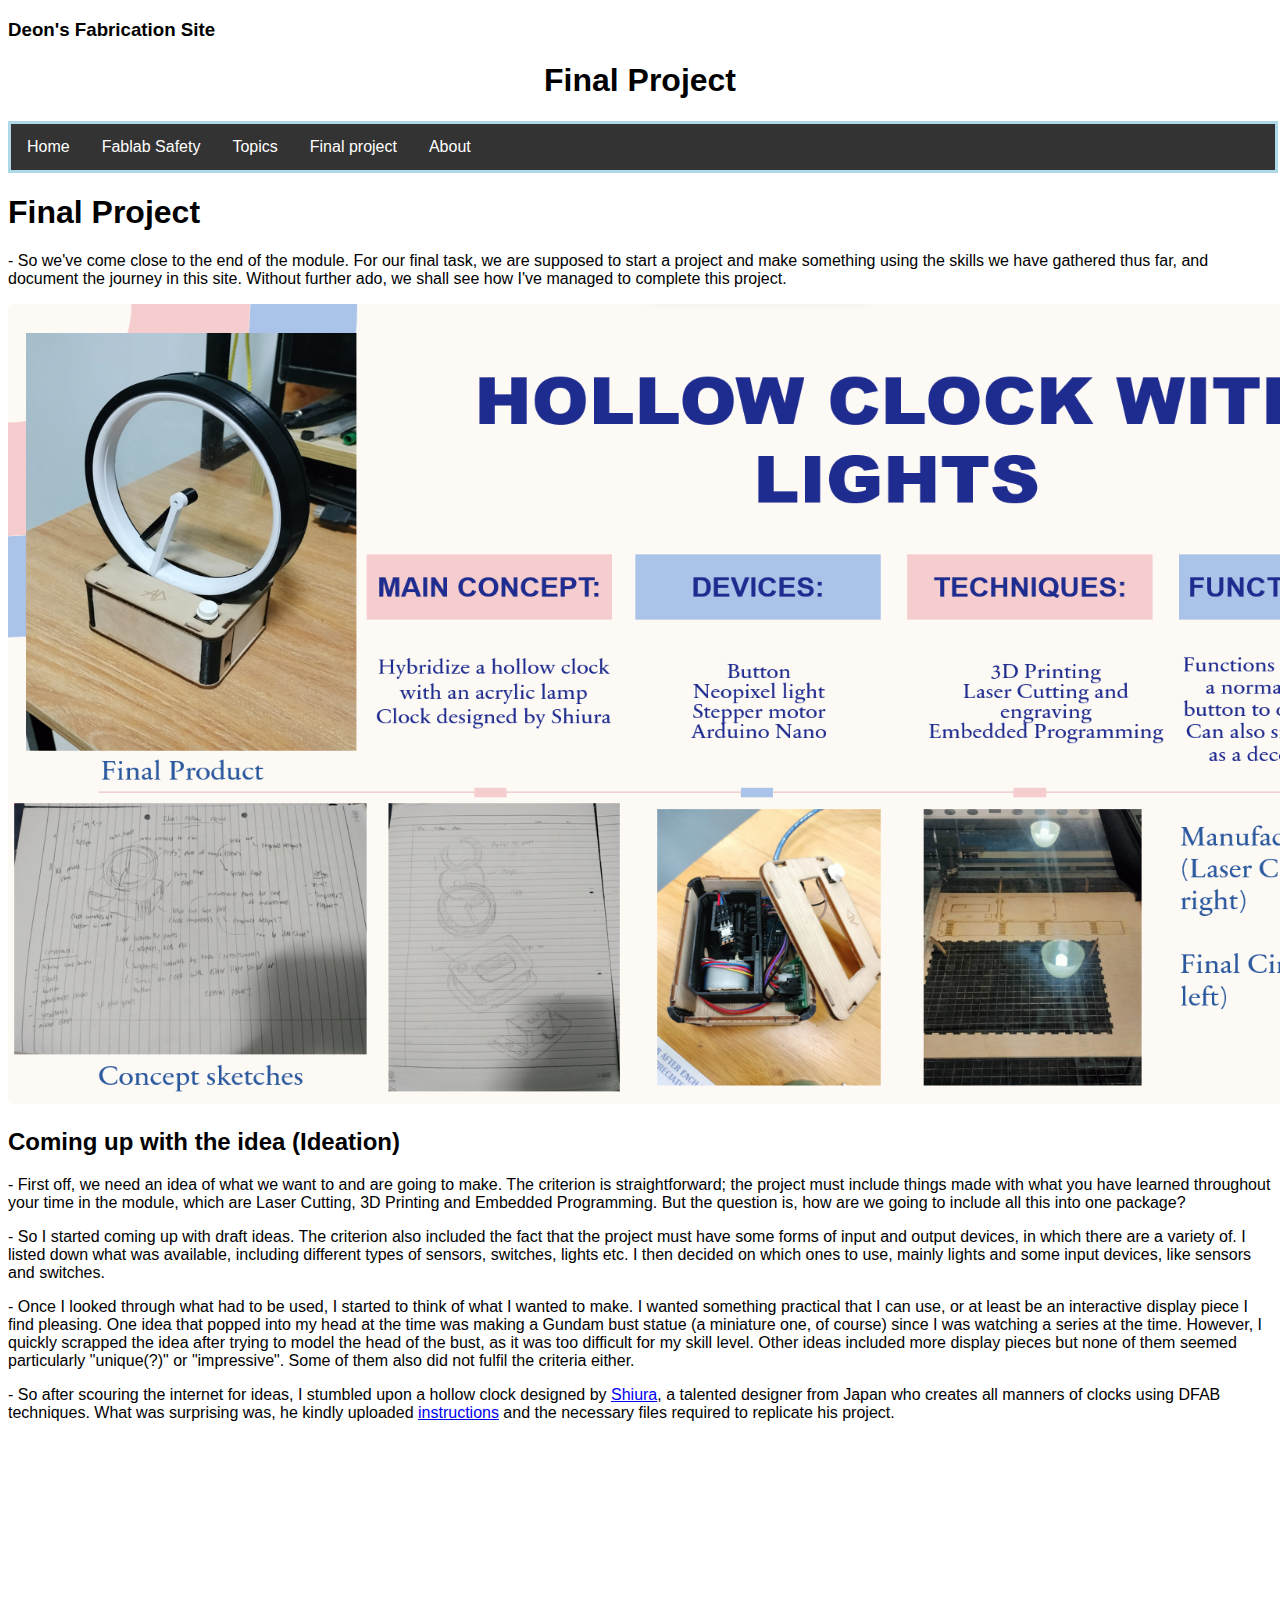
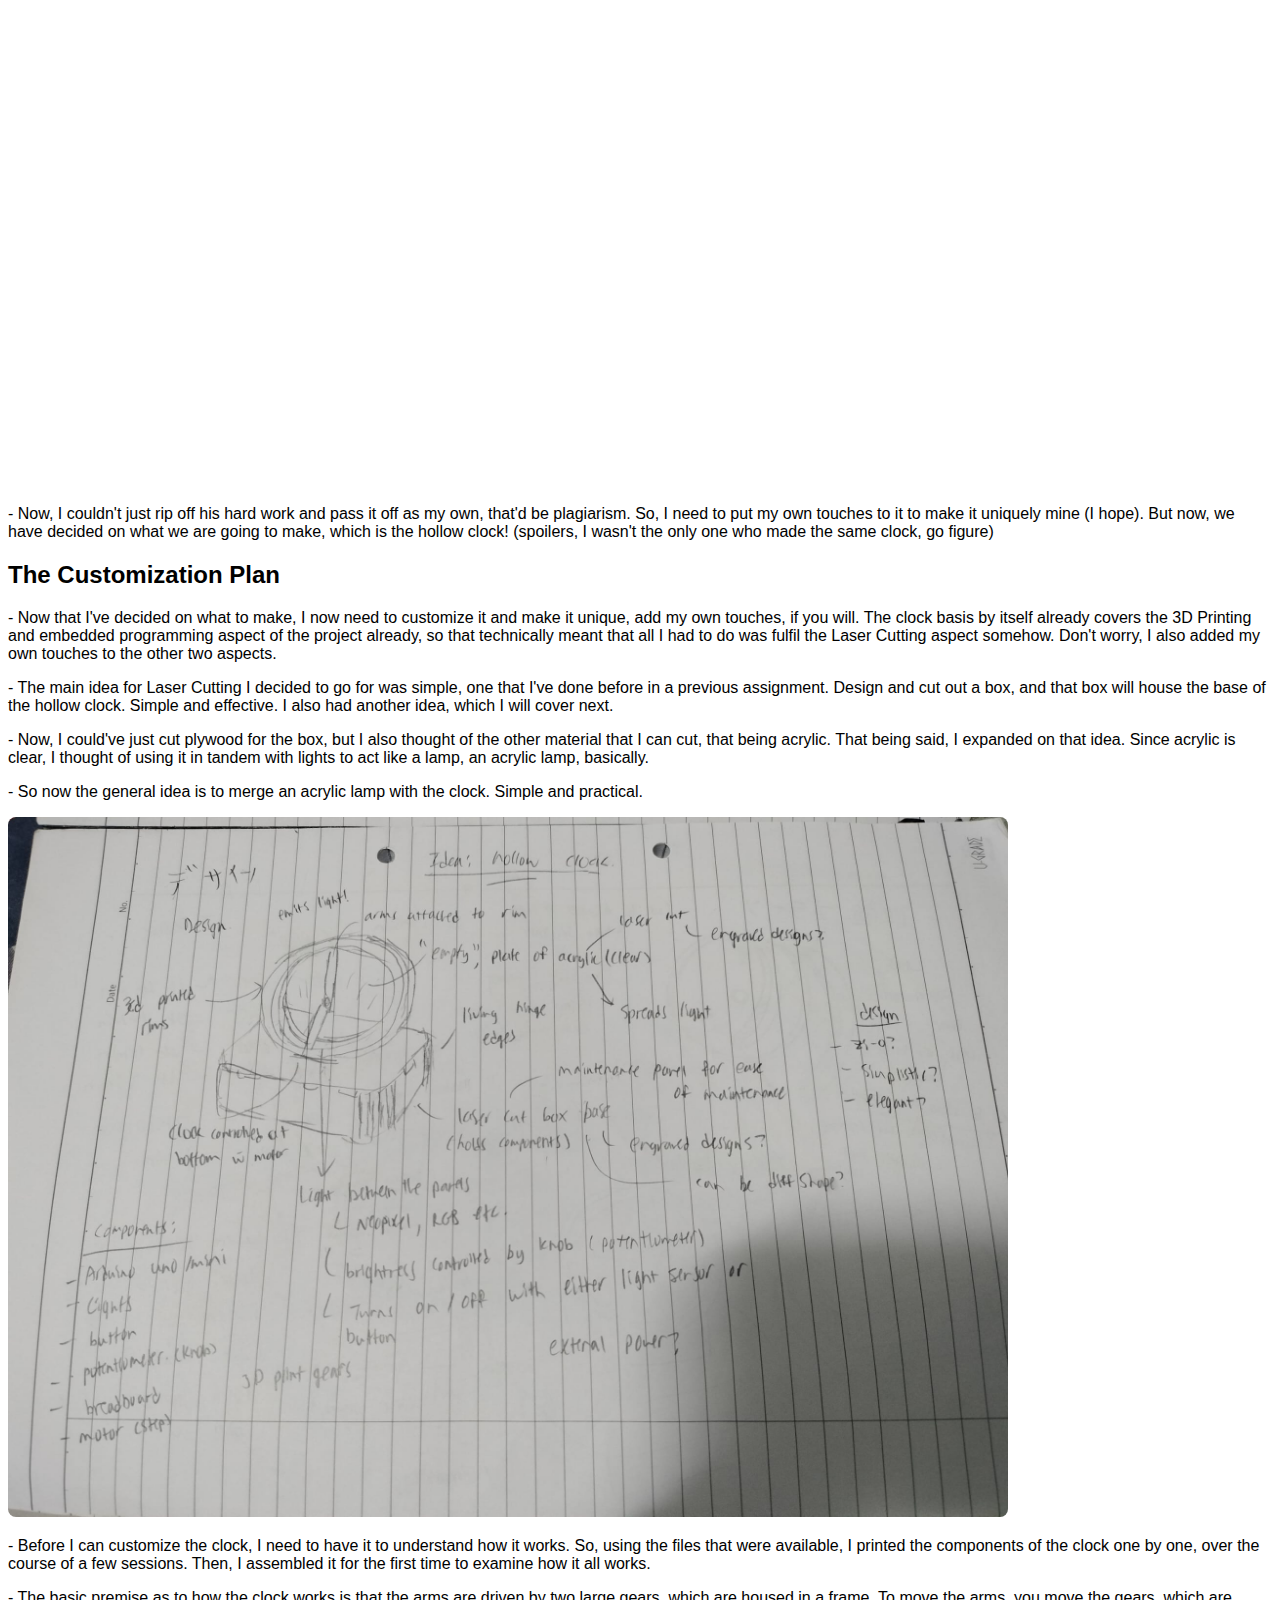
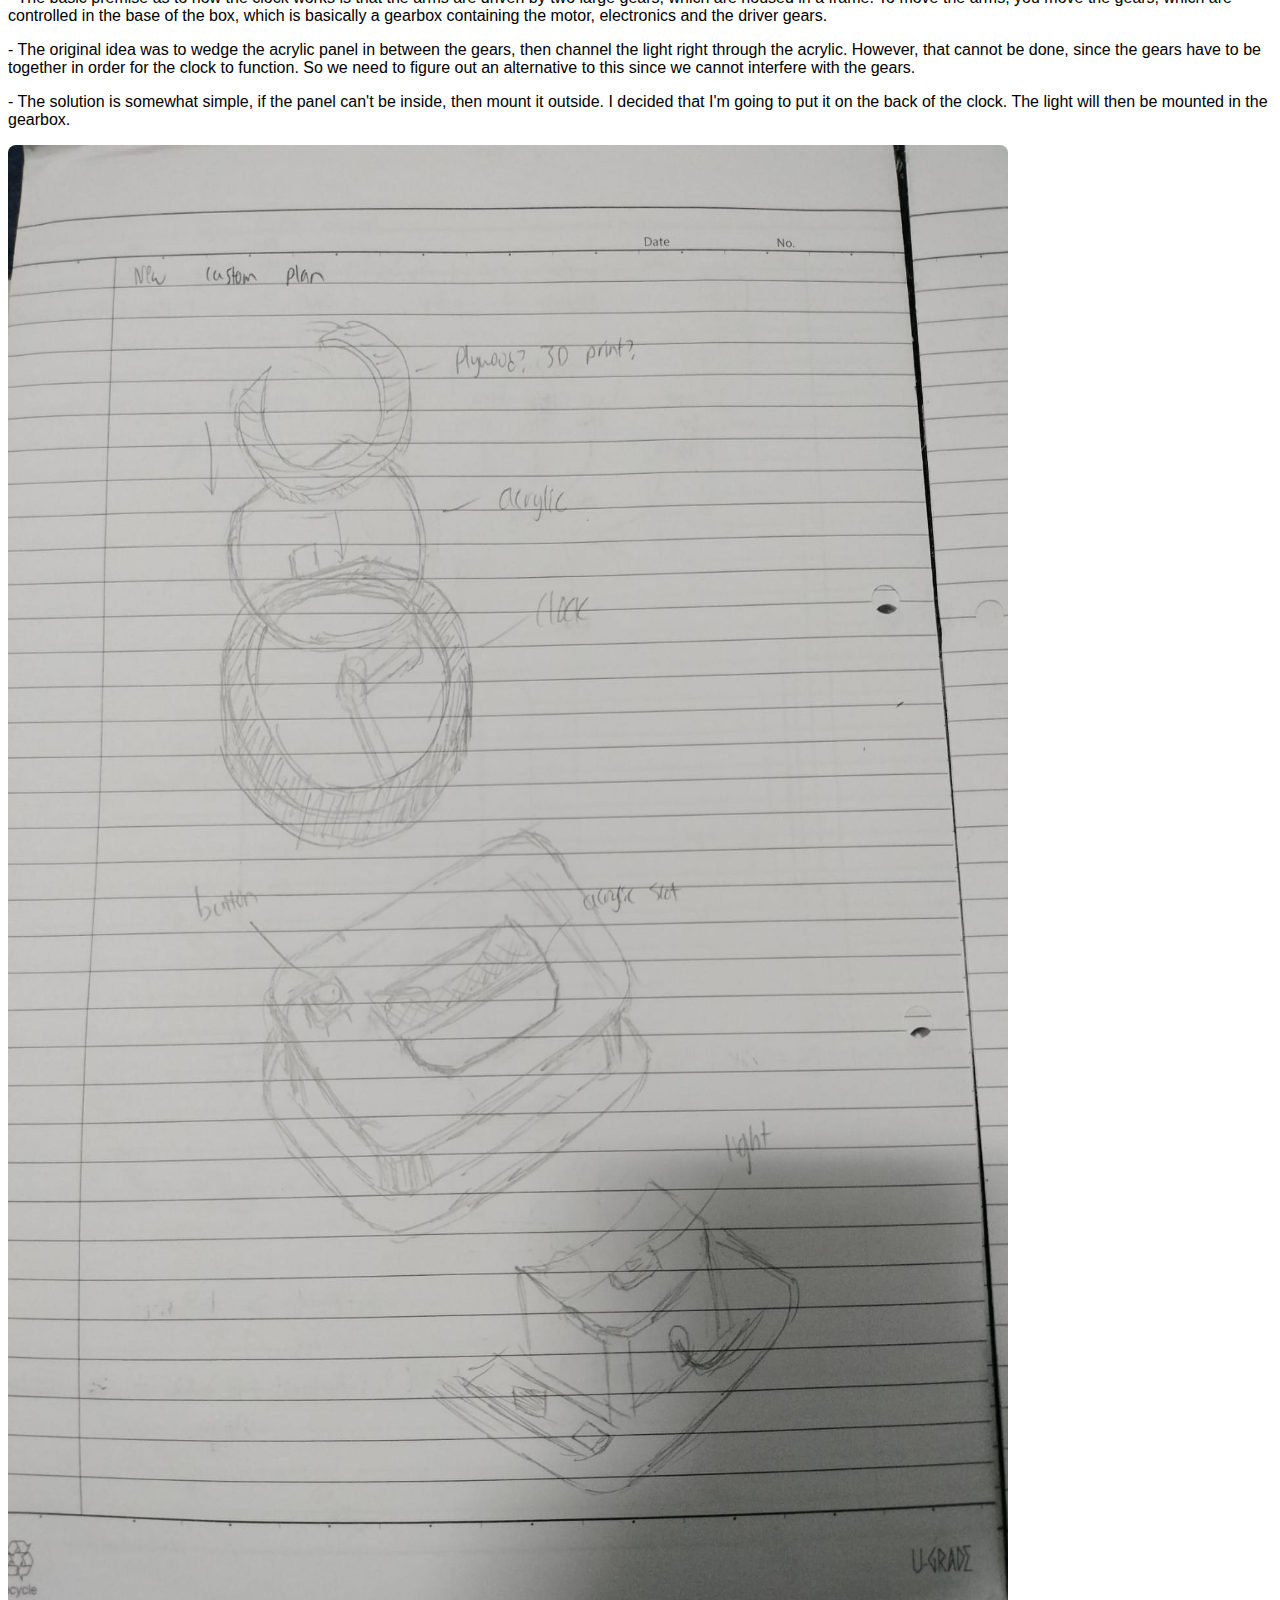
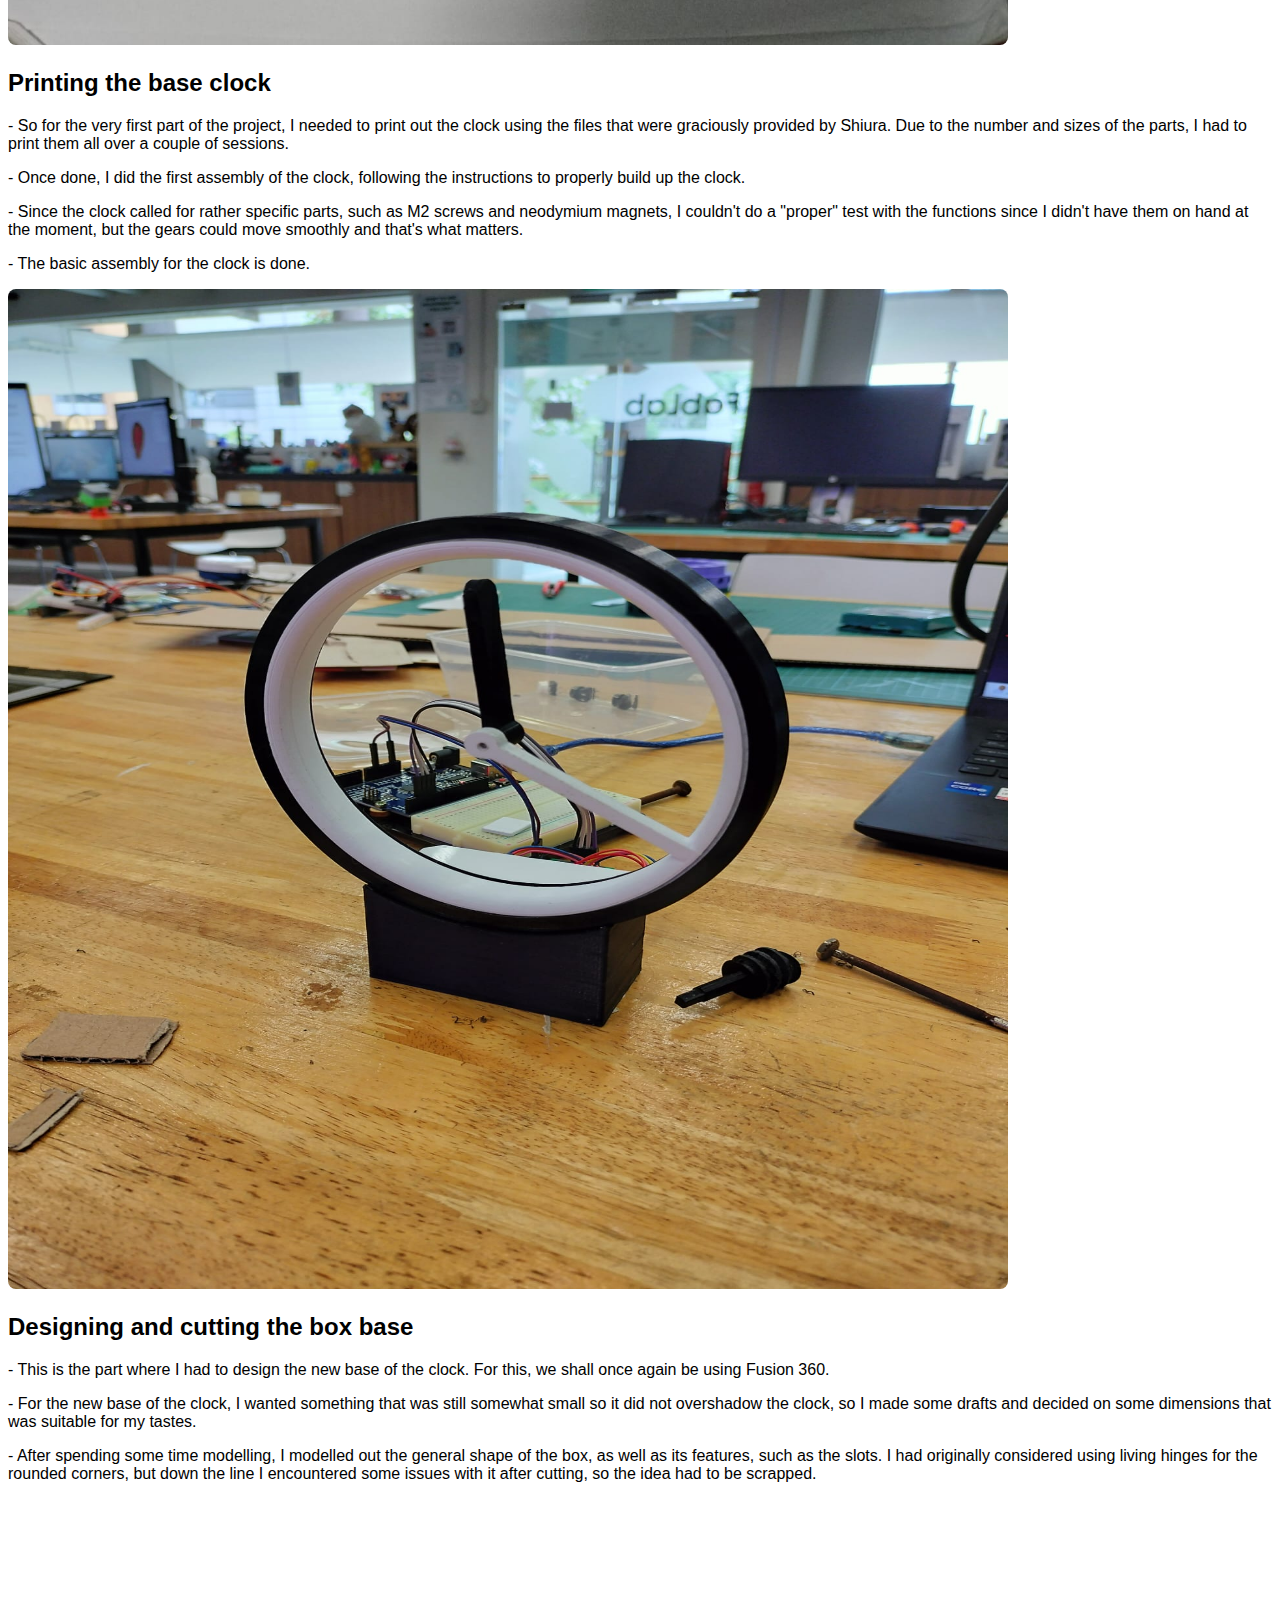
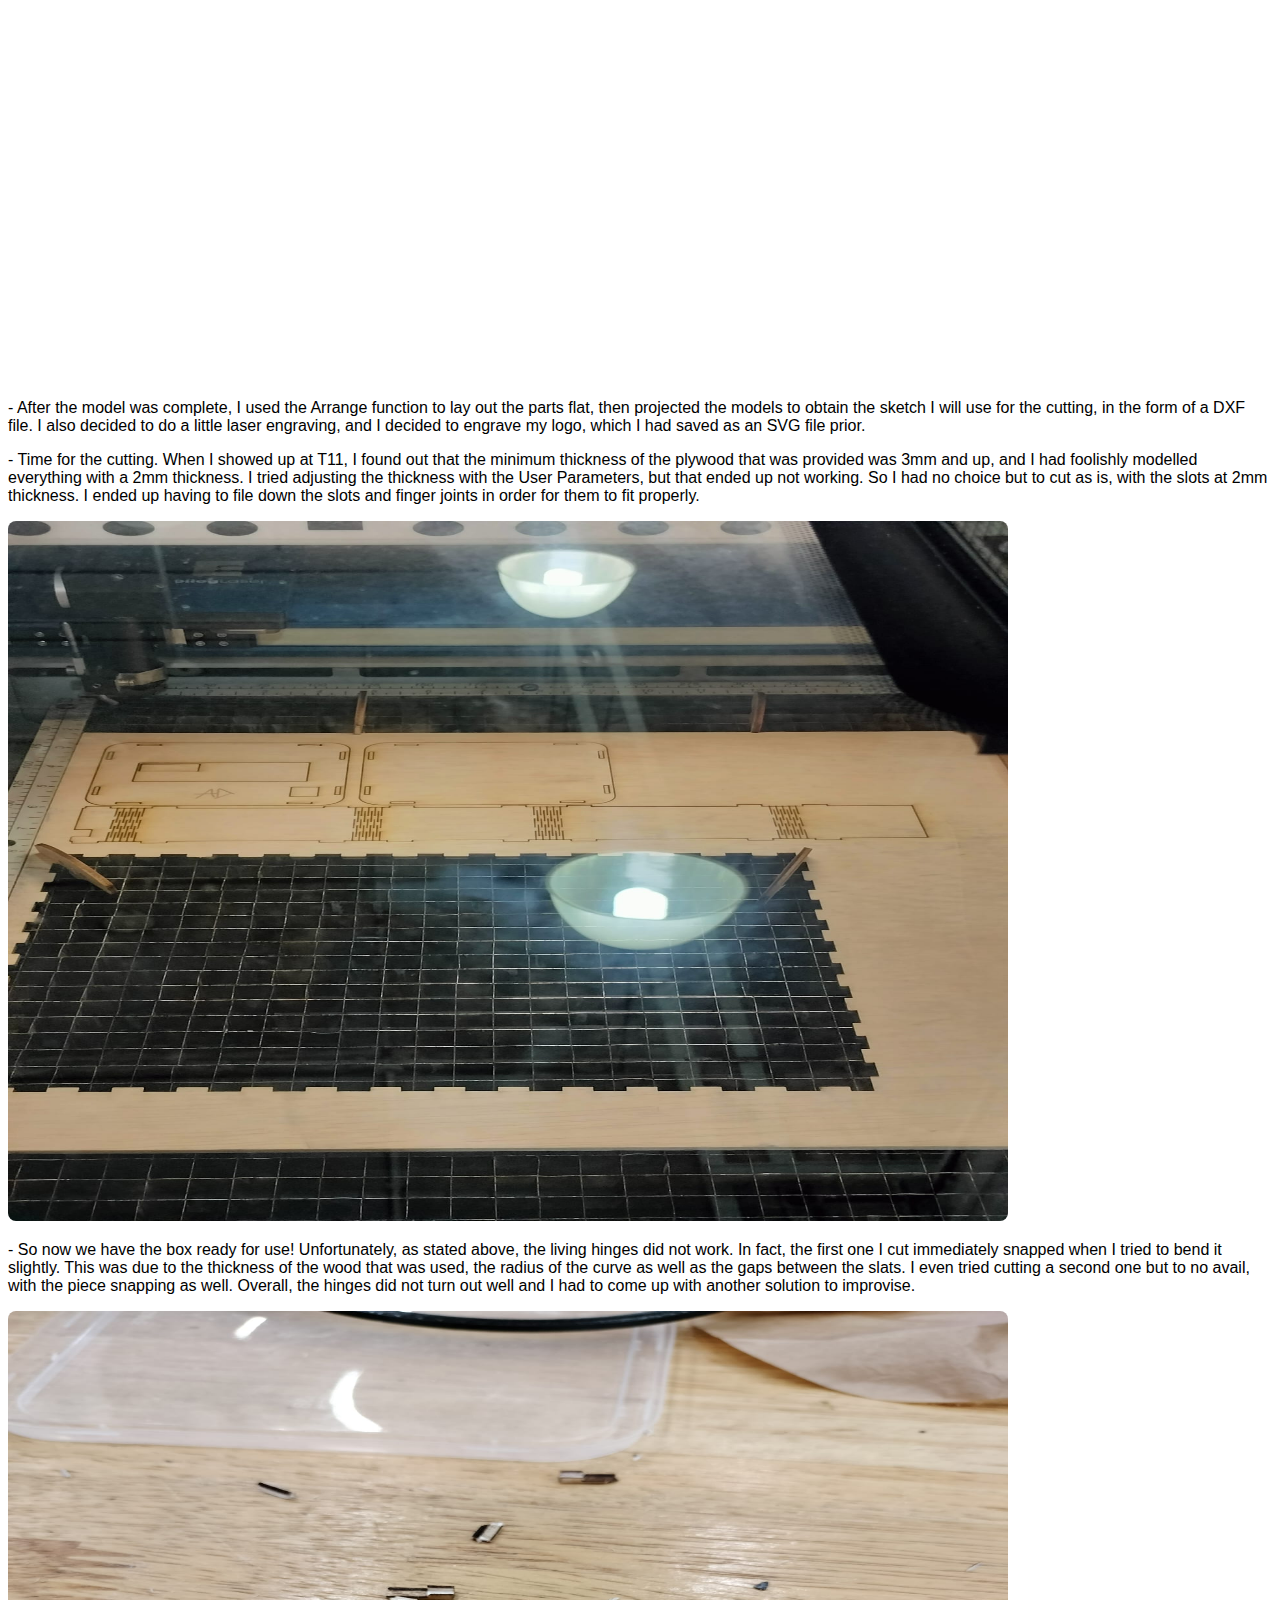
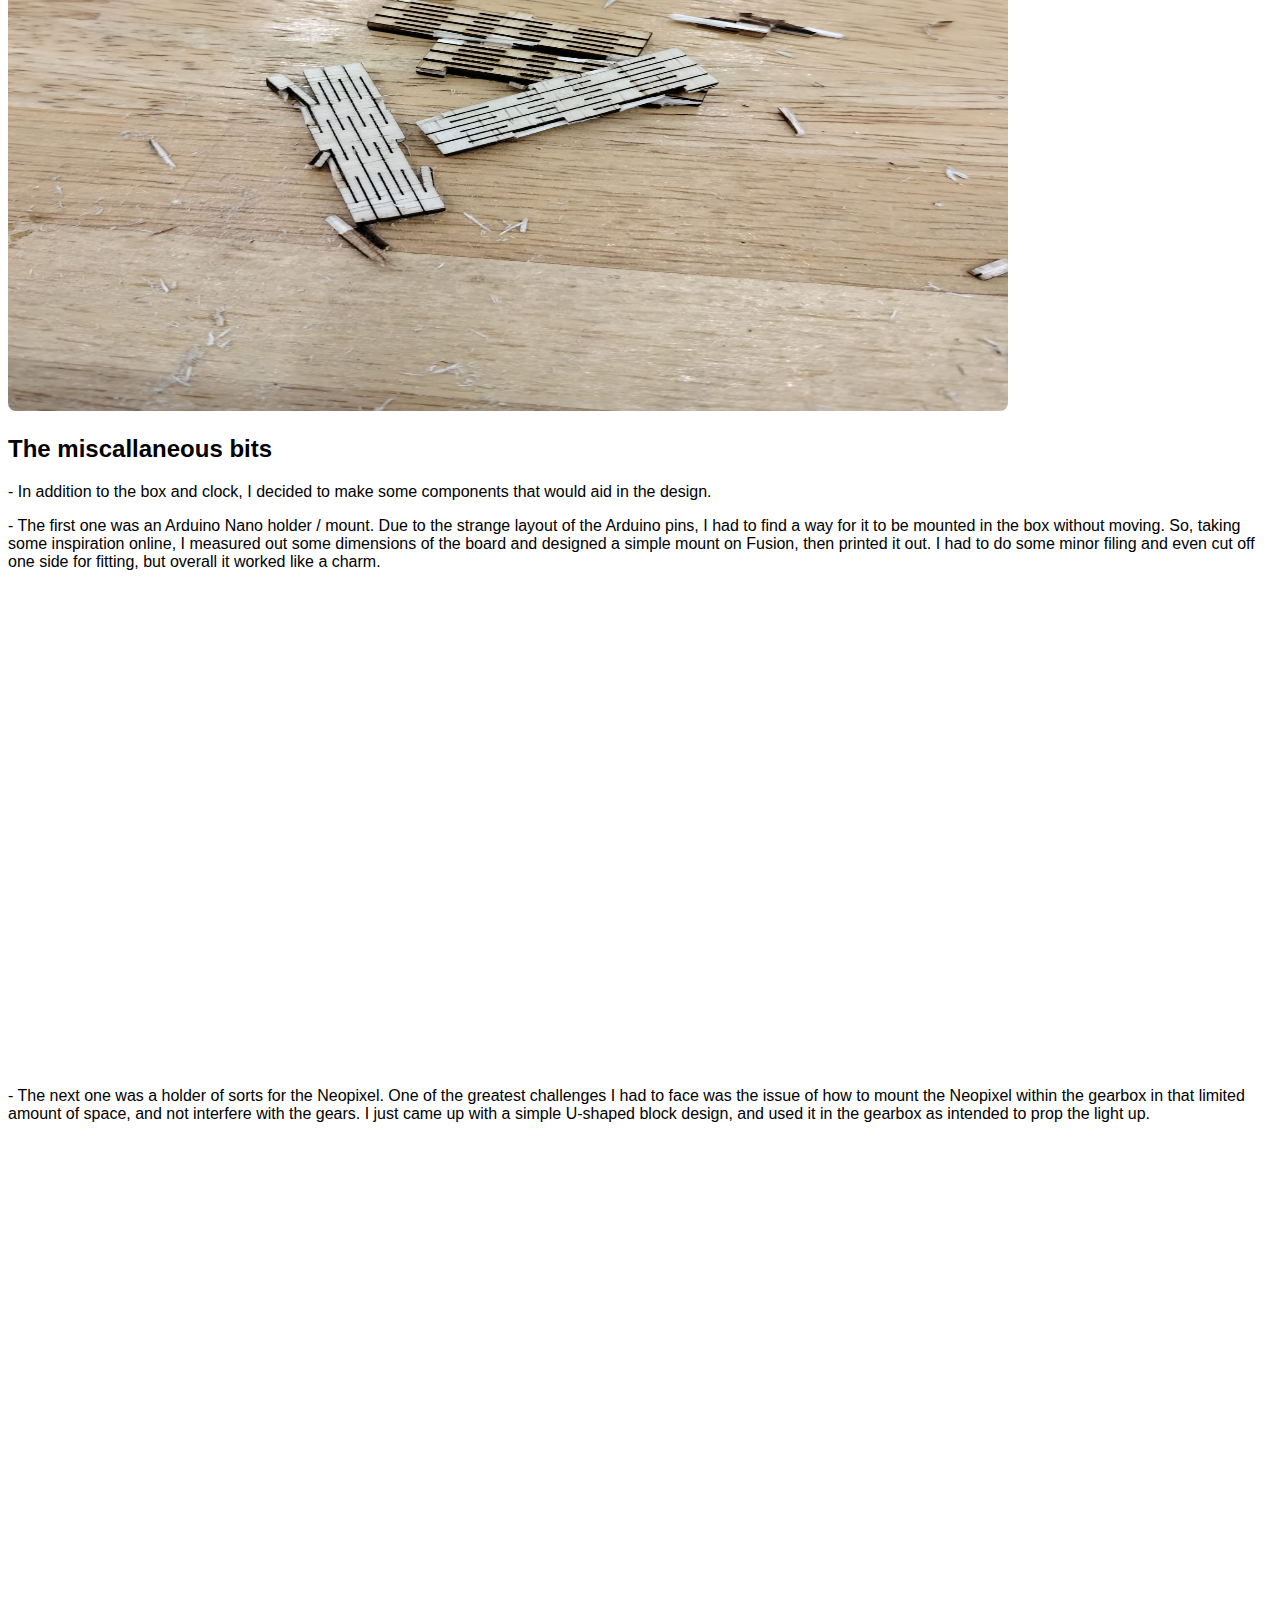
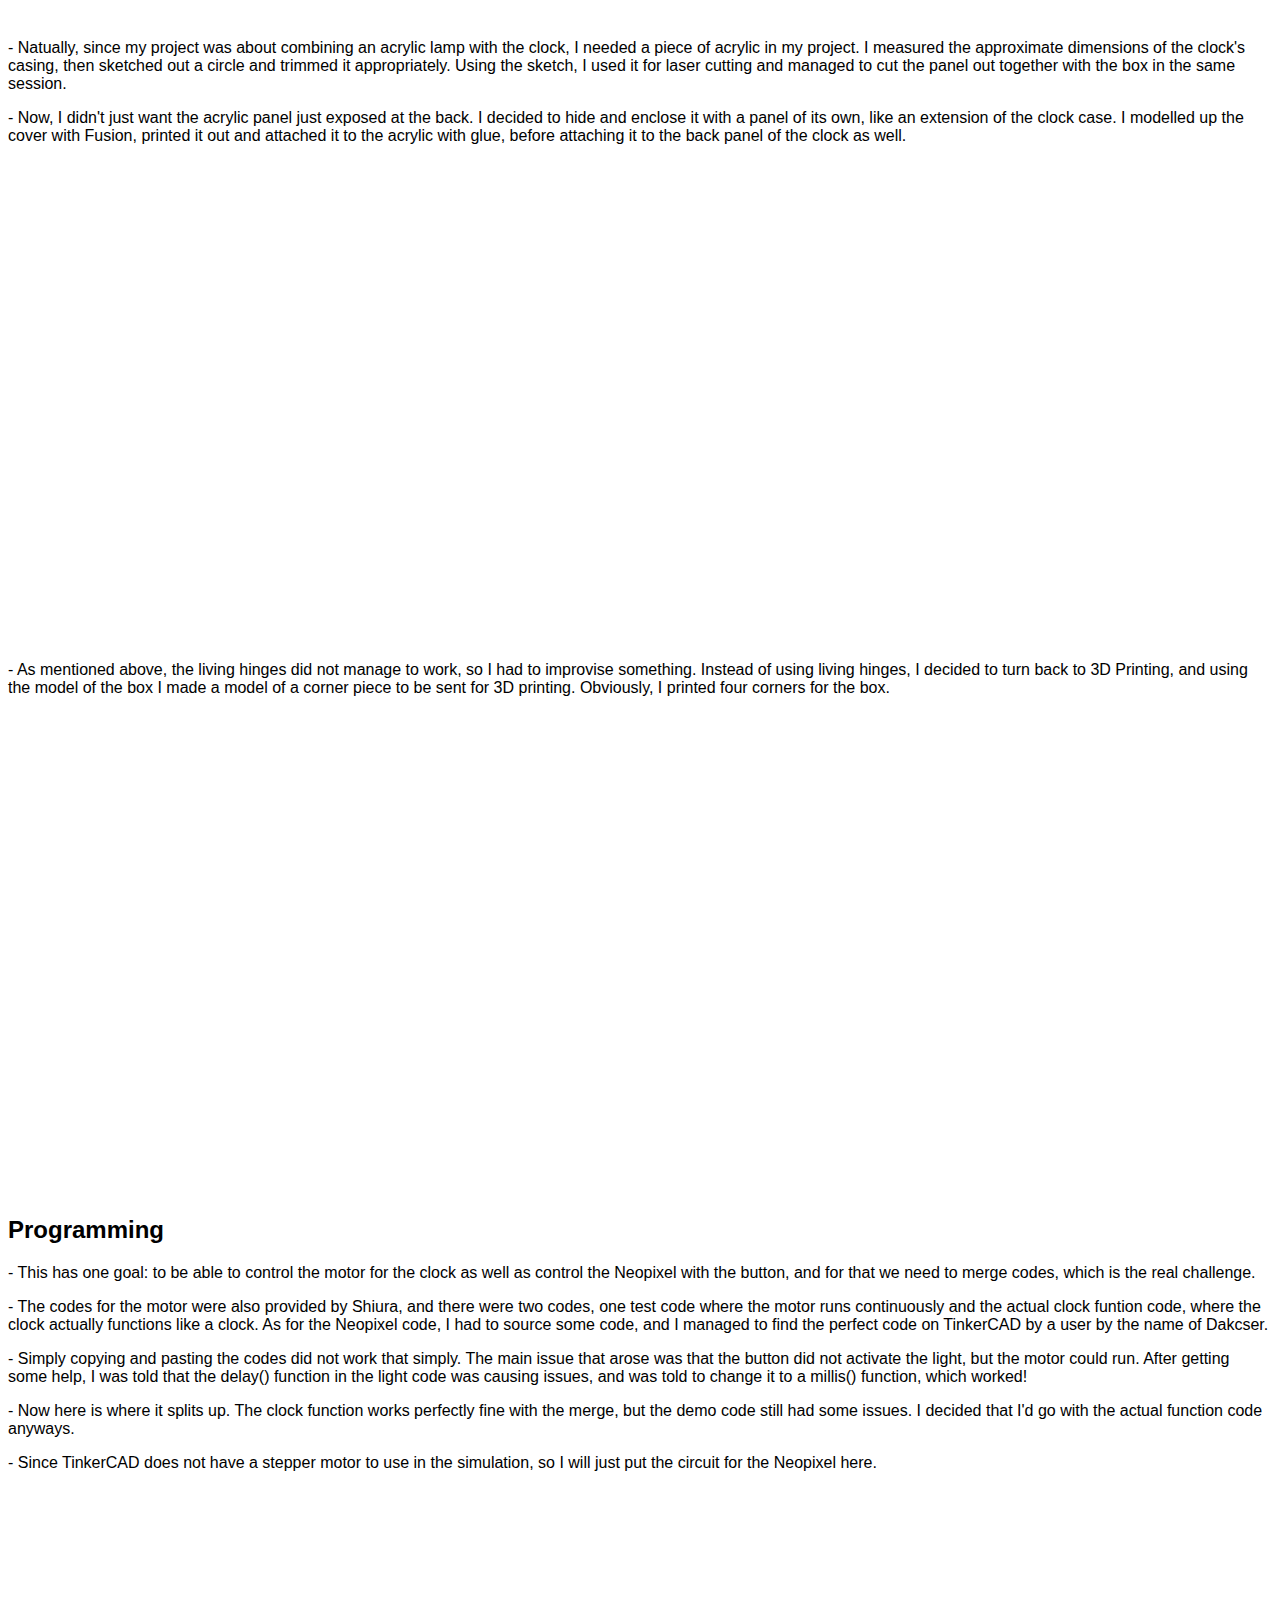
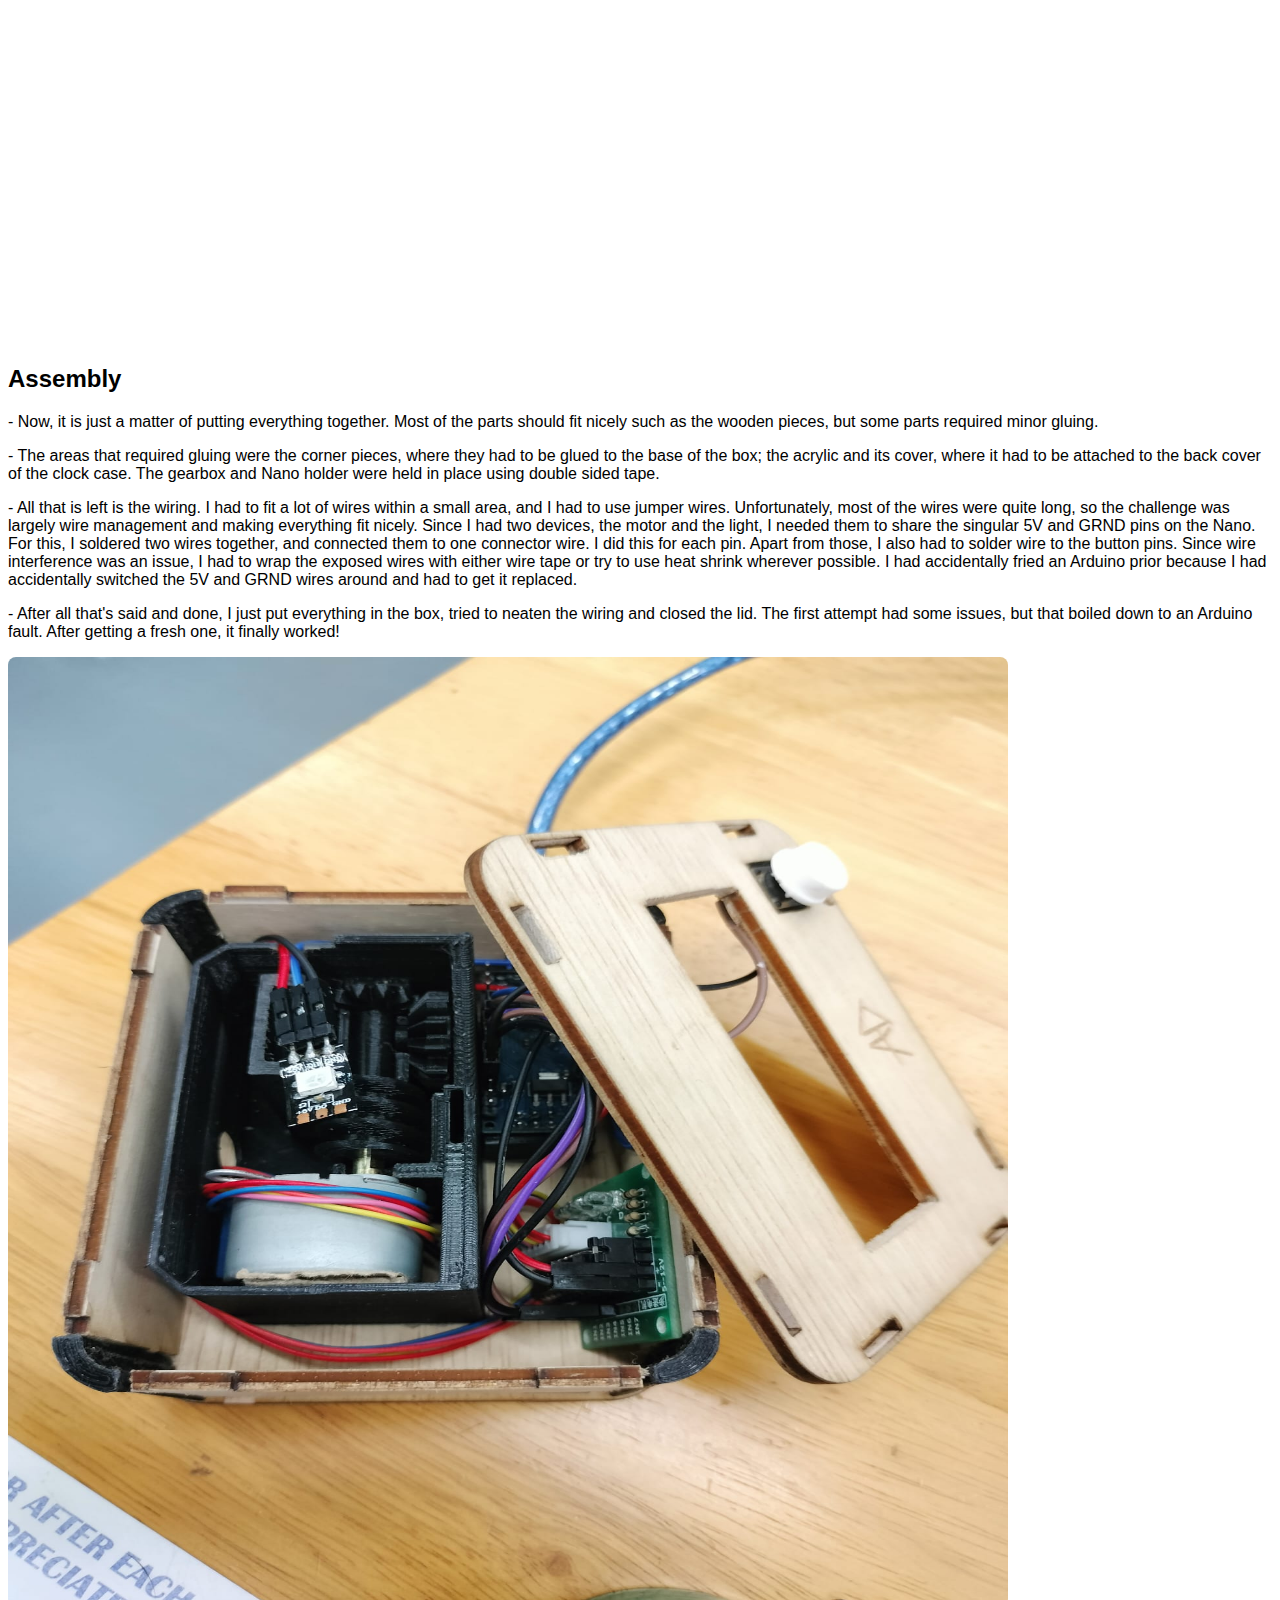
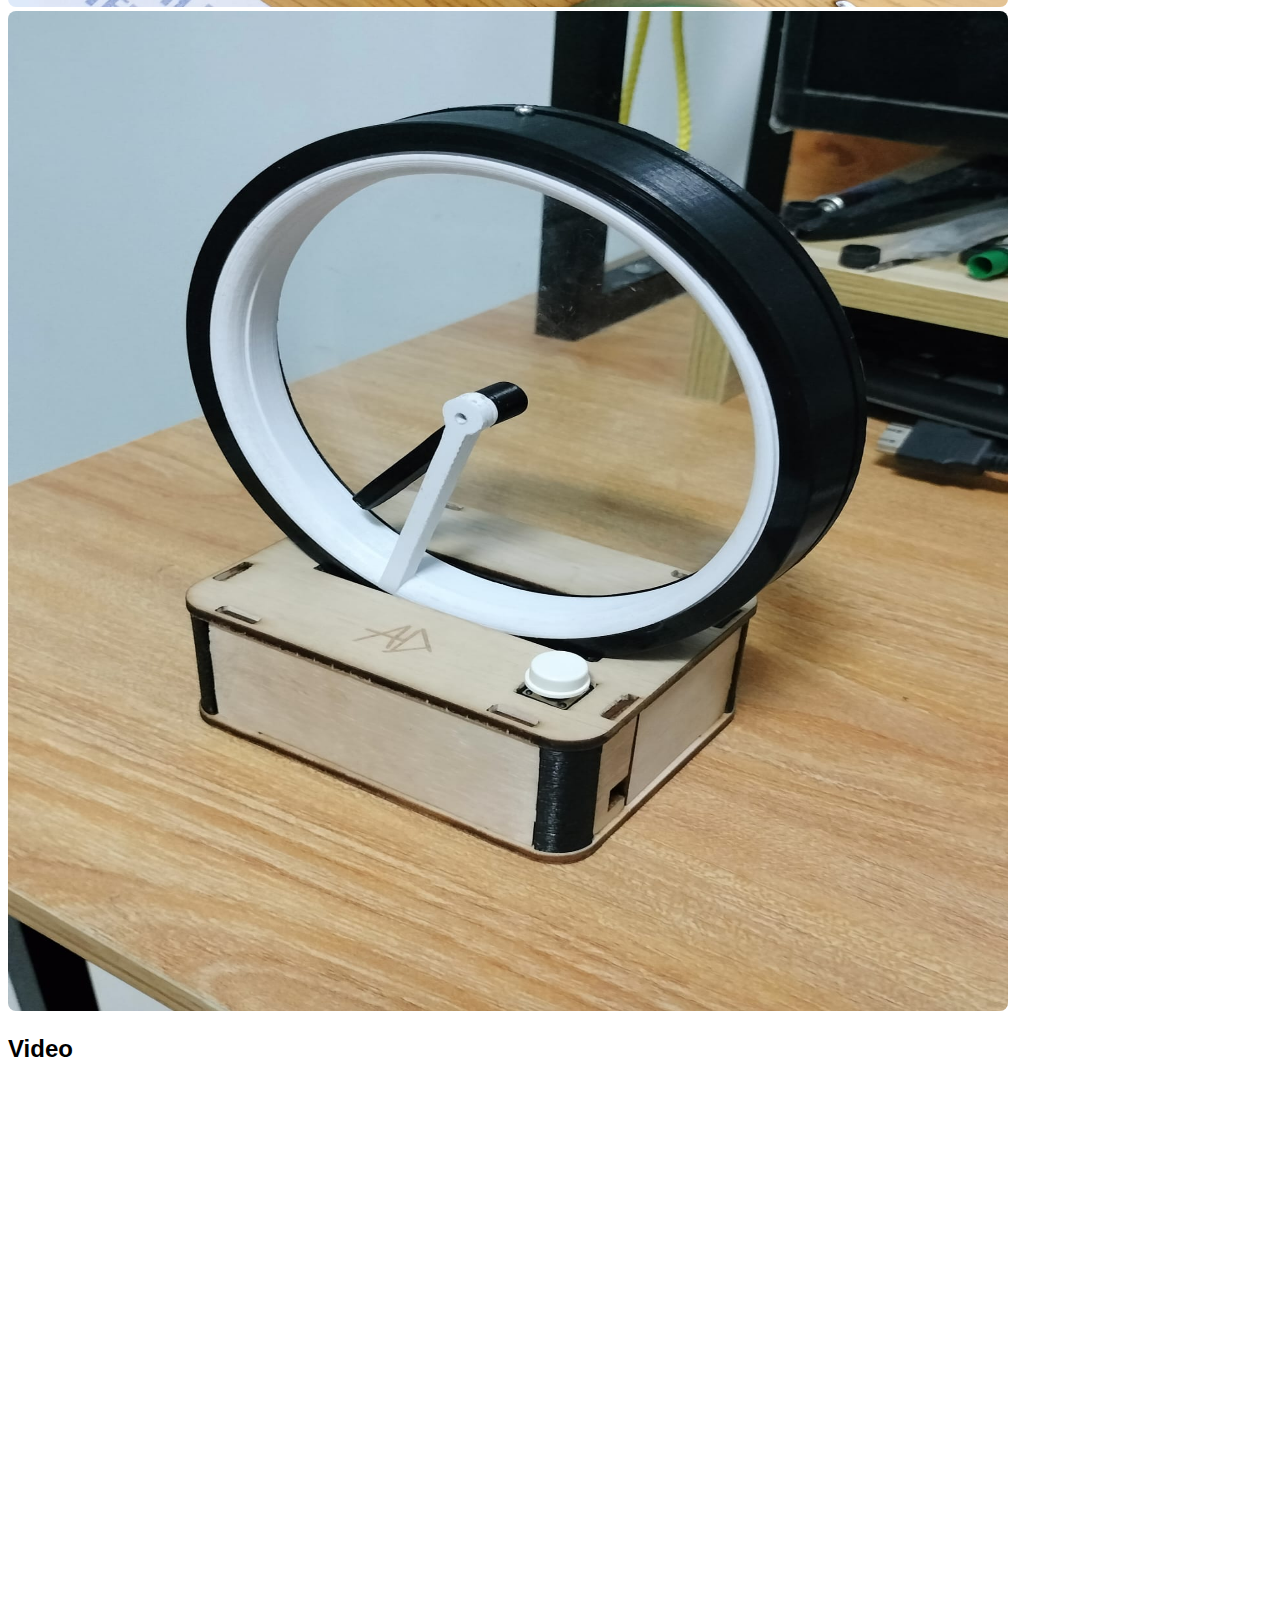
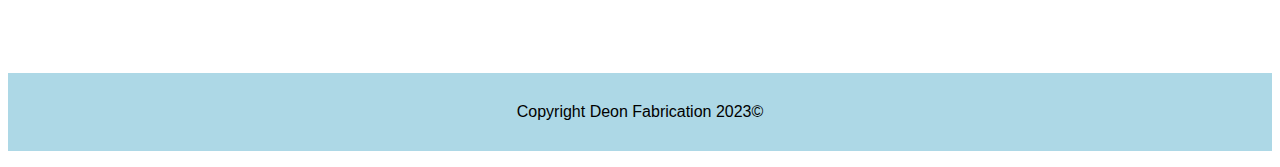
<file: final.html>
<!DOCTYPE html>
<html>
<head>
<title>Final Project</title>
<link rel="stylesheet" href="homepage.css">
<link rel="icon" type="image/x-icon" href="images/favicon.png">
</head>
<html lang="en-UK">
<body>

<header>
<h3><b>Deon's Fabrication Site</b></h3>
<h1 style="text-align:center;">Final Project</h1>
</header>

<nav>

  <div class="navbar">
    <a href="index.html">Home</a>
    <a href= "fablab.html">Fablab Safety</a>
    <div class="dropdown">
        <button class="dropbtn">Topics
          <i class="fa fa-caret-down"></i>
        </button>
        <div class="dropdown-content">
          <a href="webpage.html">Website Creation with Github</a>
          <a href="2dcad.html">2D CAD</a>
          <a href="3dcad.html">3D CAD</a>
          <a href="lasercut.html">Laser Cutting</a>
          <a href="3dprint.html">3D Printing</a>
          <a href="embed.html">Embed Programming</a>
        </div>
      </div>
    <a href="final.html">Final project</a>
    <a href="about.html">About</a>
  </div>

</nav>

<button onclick="topFunction()" id="myBtn" title="Go to top">Top</button>

<script>
  // Get the button
  let mybutton = document.getElementById("myBtn");
  
  // When the user scrolls down 20px from the top of the document, show the button
  window.onscroll = function() {scrollFunction()};
  
  function scrollFunction() {
    if (document.body.scrollTop > 20 || document.documentElement.scrollTop > 20) {
      mybutton.style.display = "block";
    } else {
      mybutton.style.display = "none";
    }
  }
  
  // When the user clicks on the button, scroll to the top of the document
  function topFunction() {
    document.body.scrollTop = 0;
    document.documentElement.scrollTop = 0;
  }
</script>

<article>
    <div>
        <h1>Final Project</h1>
        <p> - So we've come close to the end of the module. For our final task, we are supposed to start a project and make something using the skills we have gathered thus far, and document the journey in this site. Without further ado, we shall see how I've managed to complete this project.</p>
    </div>

<div>
  <img src="images/poster.png" alt="poster" width="1500" height="800">
</div>

    <div>
        <h2>Coming up with the idea (Ideation)</h2>
        <p> - First off, we need an idea of what we want to and are going to make. The criterion is straightforward; the project must include things made with what you have learned throughout your time in the module, which are Laser Cutting, 3D Printing and Embedded Programming. But the question is, how are we going to include all this into one package?</p>
        <p> - So I started coming up with draft ideas. The criterion also included the fact that the project must have some forms of input and output devices, in which there are a variety of. I listed down what was available, including different types of sensors, switches, lights etc. I then decided on which ones to use, mainly lights and some input devices, like sensors and switches.</p>
        <p> - Once I looked through what had to be used, I started to think of what I wanted to make. I wanted something practical that I can use, or at least be an interactive display piece I find pleasing. One idea that popped into my head at the time was making a Gundam bust statue (a miniature one, of course) since I was watching a series at the time. However, I quickly scrapped the idea after trying to model the head of the bust, as it was too difficult for my skill level. Other ideas included more display pieces but none of them seemed particularly "unique(?)" or "impressive". Some of them also did not fulfil the criteria either.</p>
        <p> - So after scouring the internet for ideas, I stumbled upon a hollow clock designed by <a href="https://www.instructables.com/member/shiura/">Shiura</a>, a talented designer from Japan who creates all manners of clocks using DFAB techniques. What was surprising was, he kindly uploaded <a href="https://www.instructables.com/Hollow-Clock-4/">instructions</a> and the necessary files required to replicate his project.</p>
        <iframe width="1151" height="647" src="https://www.youtube.com/embed/hRpLiRoMx34" title="Hollow Clock 4 : magnetic hour hand control" frameborder="0" allow="accelerometer; autoplay; clipboard-write; encrypted-media; gyroscope; picture-in-picture; web-share" allowfullscreen></iframe>
        <p> - Now, I couldn't just rip off his hard work and pass it off as my own, that'd be plagiarism. So, I need to put my own touches to it to make it uniquely mine (I hope). But now, we have decided on what we are going to make, which is the hollow clock! (spoilers, I wasn't the only one who made the same clock, go figure)</p>
    </div>

    <div>
        <h2>The Customization Plan</h2>
        <p> - Now that I've decided on what to make, I now need to customize it and make it unique, add my own touches, if you will. The clock basis by itself already covers the 3D Printing and embedded programming aspect of the project already, so that technically meant that all I had to do was fulfil the Laser Cutting aspect somehow. Don't worry, I also added my own touches to the other two aspects.</p>
        <p> - The main idea for Laser Cutting I decided to go for was simple, one that I've done before in a previous assignment. Design and cut out a box, and that box will house the base of the hollow clock. Simple and effective. I also had another idea, which I will cover next.</p>
        <p> - Now, I could've just cut plywood for the box, but I also thought of the other material that I can cut, that being acrylic. That being said, I expanded on that idea. Since acrylic is clear, I thought of using it in tandem with lights to act like a lamp, an acrylic lamp, basically.</p>
        <p> - So now the general idea is to merge an acrylic lamp with the clock. Simple and practical.</p>
        <img src="images/sketch1.jpg" alt="basic sketch" width="1000" height="700">
        <p> - Before I can customize the clock, I need to have it to understand how it works. So, using the files that were available, I printed the components of the clock one by one, over the course of a few sessions. Then, I assembled it for the first time to examine how it all works.</p>
        <p> - The basic premise as to how the clock works is that the arms are driven by two large gears, which are housed in a frame. To move the arms, you move the gears, which are controlled in the base of the box, which is basically a gearbox containing the motor, electronics and the driver gears.</p>
        <p> - The original idea was to wedge the acrylic panel in between the gears, then channel the light right through the acrylic. However, that cannot be done, since the gears have to be together in order for the clock to function. So we need to figure out an alternative to this since we cannot interfere with the gears.</p>
        <p> - The solution is somewhat simple, if the panel can't be inside, then mount it outside. I decided that I'm going to put it on the back of the clock. The light will then be mounted in the gearbox.</p>
        <img src="images/sketch2.jpg" alt="basic clock" width="1000" height="1500">
    </div>

    <div>
        <h2>Printing the base clock</h2>
        <p> - So for the very first part of the project, I needed to print out the clock using the files that were graciously provided by Shiura. Due to the number and sizes of the parts, I had to print them all over a couple of sessions.</p>
        <p> - Once done, I did the first assembly of the clock, following the instructions to properly build up the clock.</p>
        <p> - Since the clock called for rather specific parts, such as M2 screws and neodymium magnets, I couldn't do a "proper" test with the functions since I didn't have them on hand at the moment, but the gears could move smoothly and that's what matters.</p>
        <p> - The basic assembly for the clock is done.</p>
        <img src="images/baseclock.jpg" alt="basic clock" width="1000" height="1000">
    </div>

    <div>
        <h2>Designing and cutting the box base</h2>
        <p> - This is the part where I had to design the new base of the clock. For this, we shall once again be using Fusion 360.</p>
        <p> - For the new base of the clock, I wanted something that was still somewhat small so it did not overshadow the clock, so I made some drafts and decided on some dimensions that was suitable for my tastes.</p>
        <p> - After spending some time modelling, I modelled out the general shape of the box, as well as its features, such as the slots. I had originally considered using living hinges for the rounded corners, but down the line I encountered some issues with it after cutting, so the idea had to be scrapped.</p>
        <iframe src="https://ichat4102.autodesk360.com/shares/public/SHd38bfQT1fb47330c99bde49c594b4640c5?mode=embed" width="640" height="480" allowfullscreen="true" webkitallowfullscreen="true" mozallowfullscreen="true"  frameborder="0"></iframe>        
        <p> - After the model was complete, I used the Arrange function to lay out the parts flat, then projected the models to obtain the sketch I will use for the cutting, in the form of a DXF file. I also decided to do a little laser engraving, and I decided to engrave my logo, which I had saved as an SVG file prior.</p>
        <p> - Time for the cutting. When I showed up at T11, I found out that the minimum thickness of the plywood that was provided was 3mm and up, and I had foolishly modelled everything with a 2mm thickness. I tried adjusting the thickness with the User Parameters, but that ended up not working. So I had no choice but to cut as is, with the slots at 2mm thickness. I ended up having to file down the slots and finger joints in order for them to fit properly.</p>
        <img src="images/cutting.jpg" alt="laser cutting" width="1000" height="700">
        <p> - So now we have the box ready for use! Unfortunately, as stated above, the living hinges did not work. In fact, the first one I cut immediately snapped when I tried to bend it slightly. This was due to the thickness of the wood that was used, the radius of the curve as well as the gaps between the slats. I even tried cutting a second one but to no avail, with the piece snapping as well. Overall, the hinges did not turn out well and I had to come up with another solution to improvise.</p>
        <img src="images/brokenhinge.jpg" alt="broken hinge" width="1000" height="700">
    </div>

    <div>
      <h2>The miscallaneous bits</h2>
      <p> - In addition to the box and clock, I decided to make some components that would aid in the design.</p>
      <p> - The first one was an Arduino Nano holder / mount. Due to the strange layout of the Arduino pins, I had to find a way for it to be mounted in the box without moving. So, taking some inspiration online, I measured out some dimensions of the board and designed a simple mount on Fusion, then printed it out. I had to do some minor filing and even cut off one side for fitting, but overall it worked like a charm.</p>
      <iframe src="https://ichat4102.autodesk360.com/shares/public/SHd38bfQT1fb47330c99838dac863d35ca75?mode=embed" width="640" height="480" allowfullscreen="true" webkitallowfullscreen="true" mozallowfullscreen="true"  frameborder="0"></iframe>
      
      <p> - The next one was a holder of sorts for the Neopixel. One of the greatest challenges I had to face was the issue of how to mount the Neopixel within the gearbox in that limited amount of space, and not interfere with the gears. I just came up with a simple U-shaped block design, and used it in the gearbox as intended to prop the light up.</p>
      <iframe src="https://ichat4102.autodesk360.com/shares/public/SHd38bfQT1fb47330c997cb92f5b2fc9d3c7?mode=embed" width="640" height="480" allowfullscreen="true" webkitallowfullscreen="true" mozallowfullscreen="true"  frameborder="0"></iframe>

      <p> - Natually, since my project was about combining an acrylic lamp with the clock, I needed a piece of acrylic in my project. I measured the approximate dimensions of the clock's casing, then sketched out a circle and trimmed it appropriately. Using the sketch, I used it for laser cutting and managed to cut the panel out together with the box in the same session.</p>
      
      <p> - Now, I didn't just want the acrylic panel just exposed at the back. I decided to hide and enclose it with a panel of its own, like an extension of the clock case. I modelled up the cover with Fusion, printed it out and attached it to the acrylic with glue, before attaching it to the back panel of the clock as well.</p>
      <iframe src="https://ichat4102.autodesk360.com/shares/public/SHd38bfQT1fb47330c994ab8e3e45ab0e63d?mode=embed" width="640" height="480" allowfullscreen="true" webkitallowfullscreen="true" mozallowfullscreen="true"  frameborder="0"></iframe>

      <p> - As mentioned above, the living hinges did not manage to work, so I had to improvise something. Instead of using living hinges, I decided to turn back to 3D Printing, and using the model of the box I made a model of a corner piece to be sent for 3D printing. Obviously, I printed four corners for the box.</p>
      <iframe src="https://ichat4102.autodesk360.com/shares/public/SHd38bfQT1fb47330c99eade92c42d38836a?mode=embed" width="640" height="480" allowfullscreen="true" webkitallowfullscreen="true" mozallowfullscreen="true"  frameborder="0"></iframe>
    </div>

    <div>
      <h2>Programming</h2>
      <p> - This has one goal: to be able to control the motor for the clock as well as control the Neopixel with the button, and for that we need to merge codes, which is the real challenge. </p>
      <p> - The codes for the motor were also provided by Shiura, and there were two codes, one test code where the motor runs continuously and the actual clock funtion code, where the clock actually functions like a clock. As for the Neopixel code, I had to source some code, and I managed to find the perfect code on TinkerCAD by a user by the name of Dakcser.</p>
      <p> - Simply copying and pasting the codes did not work that simply. The main issue that arose was that the button did not activate the light, but the motor could run. After getting some help, I was told that the delay() function in the light code was causing issues, and was told to change it to a millis() function, which worked!</p>
      <p> - Now here is where it splits up. The clock function works perfectly fine with the merge, but the demo code still had some issues. I decided that I'd go with the actual function code anyways.</p>
      <p> - Since TinkerCAD does not have a stepper motor to use in the simulation, so I will just put the circuit for the Neopixel here.</p>
      <iframe width="725" height="453" src="https://www.tinkercad.com/embed/aVTzYk9iBqu?editbtn=1" frameborder="0" marginwidth="0" marginheight="0" scrolling="no"></iframe>
    </div>

    <div>
      <h2>Assembly</h2>
      <p> - Now, it is just a matter of putting everything together. Most of the parts should fit nicely such as the wooden pieces, but some parts required minor gluing. </p>
      <p> - The areas that required gluing were the corner pieces, where they had to be glued to the base of the box; the acrylic and its cover, where it had to be attached to the back cover of the clock case. The gearbox and Nano holder were held in place using double sided tape.</p>
      <p> - All that is left is the wiring. I had to fit a lot of wires within a small area, and I had to use jumper wires. Unfortunately, most of the wires were quite long, so the challenge was largely wire management and making everything fit nicely. Since I had two devices, the motor and the light, I needed them to share the singular 5V and GRND pins on the Nano. For this, I soldered two wires together, and connected them to one connector wire. I did this for each pin.
        Apart from those, I also had to solder wire to the button pins. Since wire interference was an issue, I had to wrap the exposed wires with either wire tape or try to use heat shrink wherever possible. I had accidentally fried an Arduino prior because I had accidentally switched the 5V and GRND wires around and had to get it replaced.
      </p>
      <p> - After all that's said and done, I just put everything in the box, tried to neaten the wiring and closed the lid. The first attempt had some issues, but that boiled down to an Arduino fault. After getting a fresh one, it finally worked!</p>
      <img src="images/circuit.jpg" alt="box" width="1000" height="950">
      <img src="images/finalclock.jpg" alt="final clock" width="1000" height="1000">
    </div>

    <div>
      <h2>Video</h2>
      <iframe width="1300" height="570" src="https://www.youtube.com/embed/7UGBh8MHGSo" title="EP1000 vid" frameborder="0" allow="accelerometer; autoplay; clipboard-write; encrypted-media; gyroscope; picture-in-picture; web-share" allowfullscreen></iframe>
    </div>

</article>


<footer>
    <div>
    <p style="text-align:center; background-color:LightBlue; padding:30px;"> Copyright Deon Fabrication 2023©</p>
    </div>
</footer>

</body>
</html>
</file>
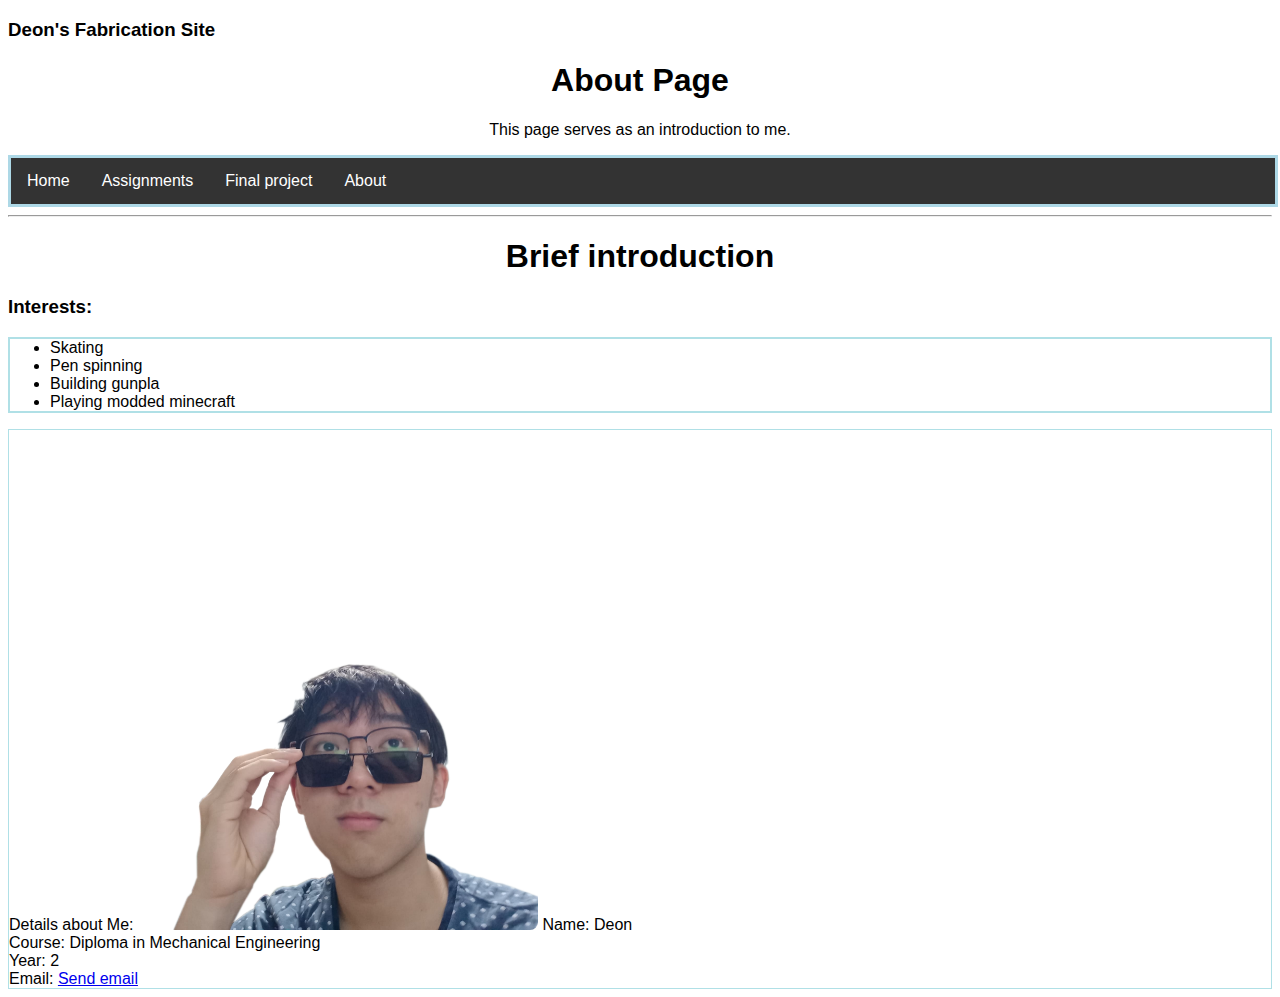
<file: index1.html>
<!DOCTYPE html>
<html>
<head>
<link rel="stylesheet" href="homepage.css">
<style>


</style>
<title>About Page</title>
</head>
<html lang="en-UK">

<body>
<header>
<!-- Top of page, header -->
<h3>Deon's Fabrication Site</h3>
<h1 style="text-align:center;">About Page</h1>
<p style="text-align:center;">This page serves as an introduction to me.</p>
</header>


<!-- Navigation bar -->
<nav>

    <div class="navbar">
        <a href="index.html">Home</a>
        <div class="dropdown">
            <button class="dropbtn">Assignments
              <i class="fa fa-caret-down"></i>
            </button>
            <div class="dropdown-content">
              <a href="#">Assignment 1</a>
              <a href="#">Assignment 2</a>
              <a href="#">Assignment 3</a>
            </div>
          </div>
        <a href="#contact">Final project</a>
        <a href="index1.html">About</a>
      </div>

</nav>

<hr>

<!-- Interests list  -->
<article>
<h1 style="text-align:center;">Brief introduction</h1>
<h3>Interests:</h3>
<ul style="border: 2px solid powderblue;">
<li>Skating</li>
<li>Pen spinning</li>
<li>Building gunpla</li>
<li>Playing modded minecraft</li>
</ul>
</article>
<!-- Table with picture and details -->


<section>
<th>Details about Me:</th>

<th><img src="images/transparentpic.png" alt="Picture of Deon" width="400" height="500"></th>
<th>Name: Deon<br>Course: Diploma in Mechanical Engineering<br>Year: 2<br>Email: <a href="mailto:deonangad.22@ichat.sp.edu.sg">Send email</a></th>
</section>

</body>
</html>
</file>
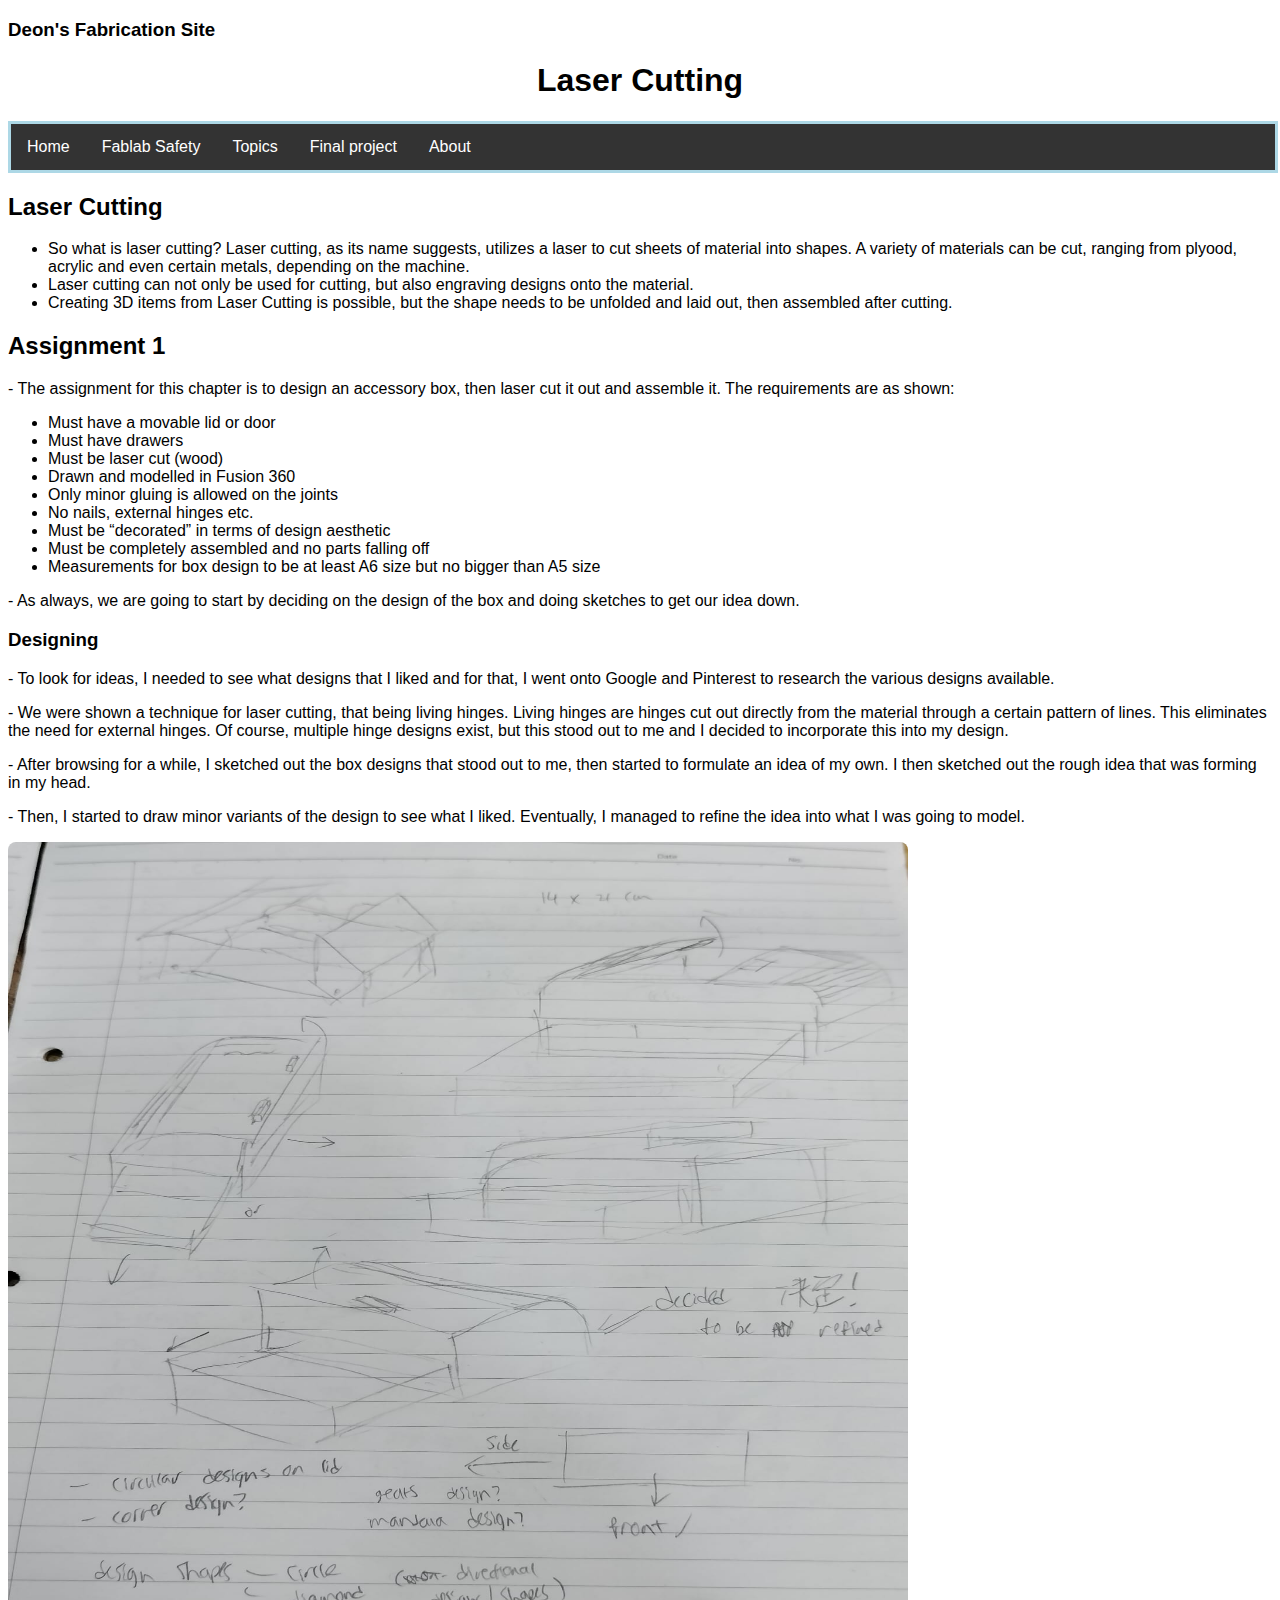
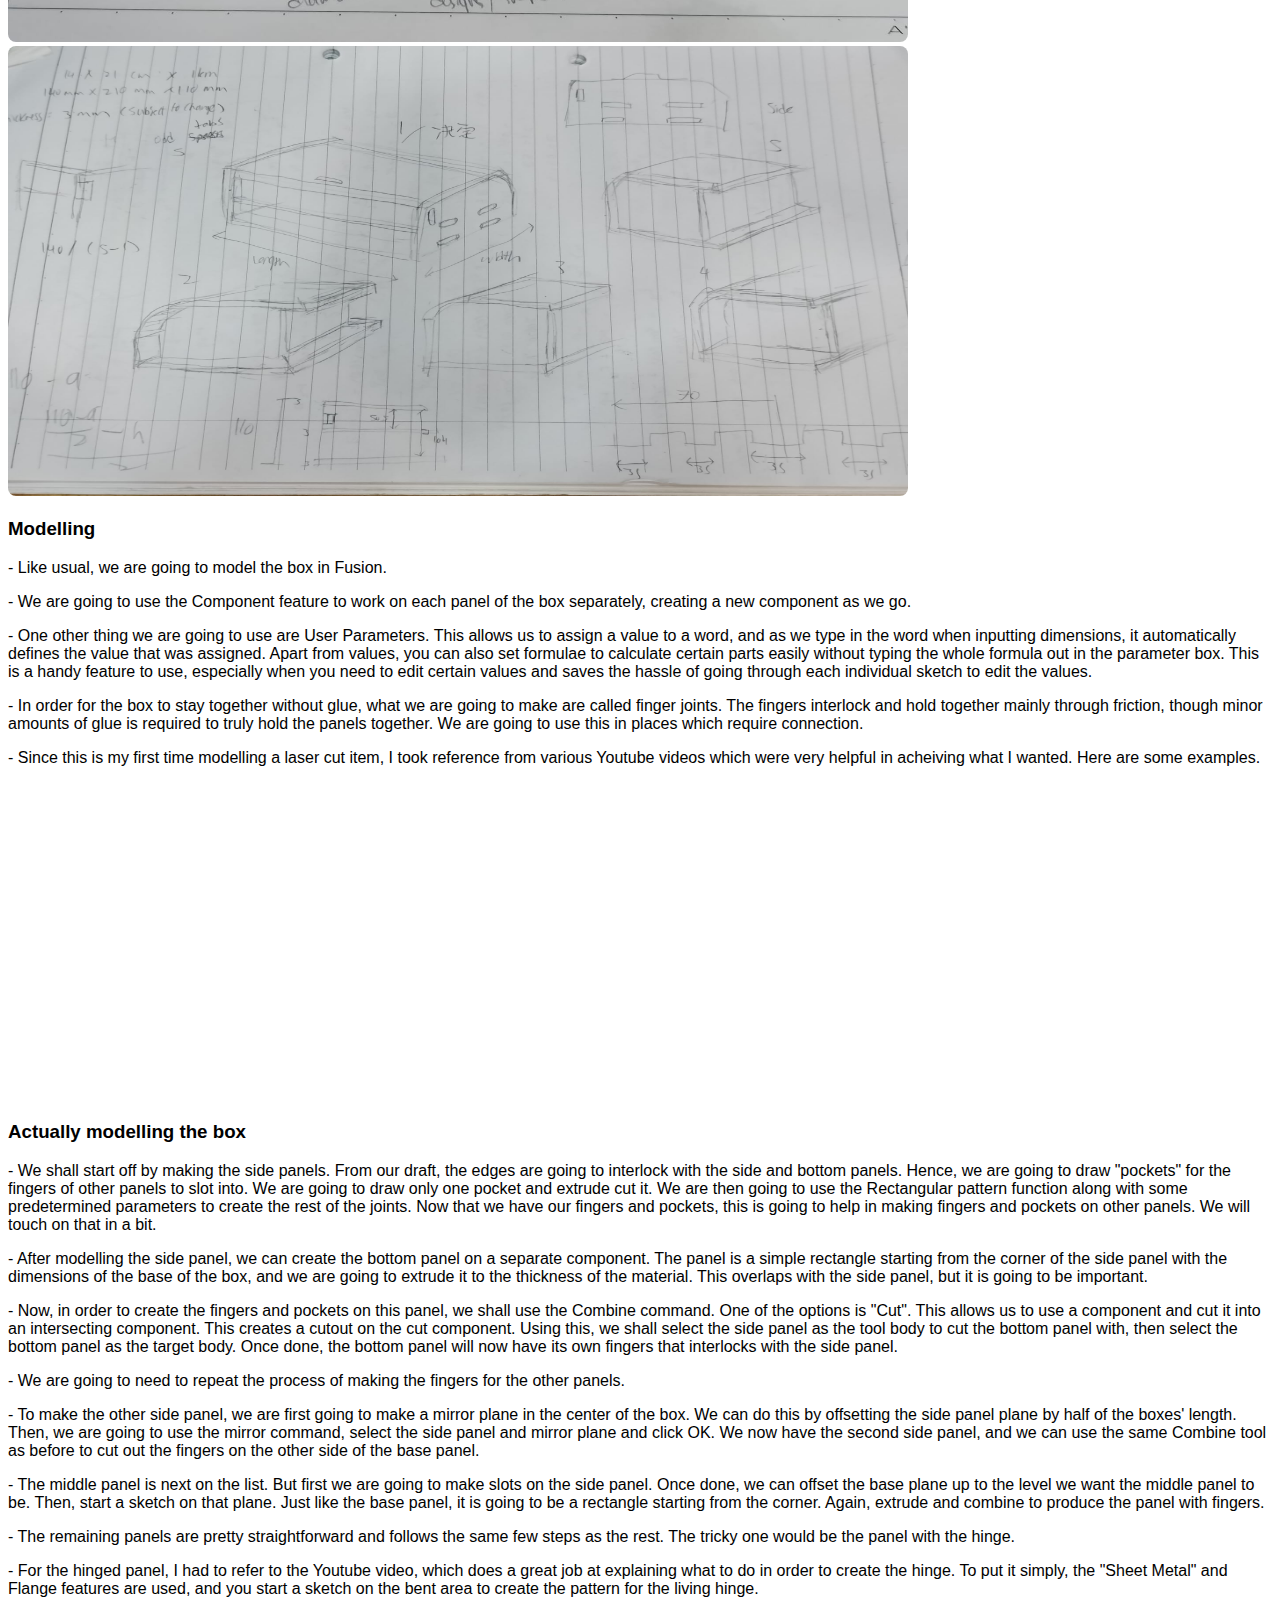
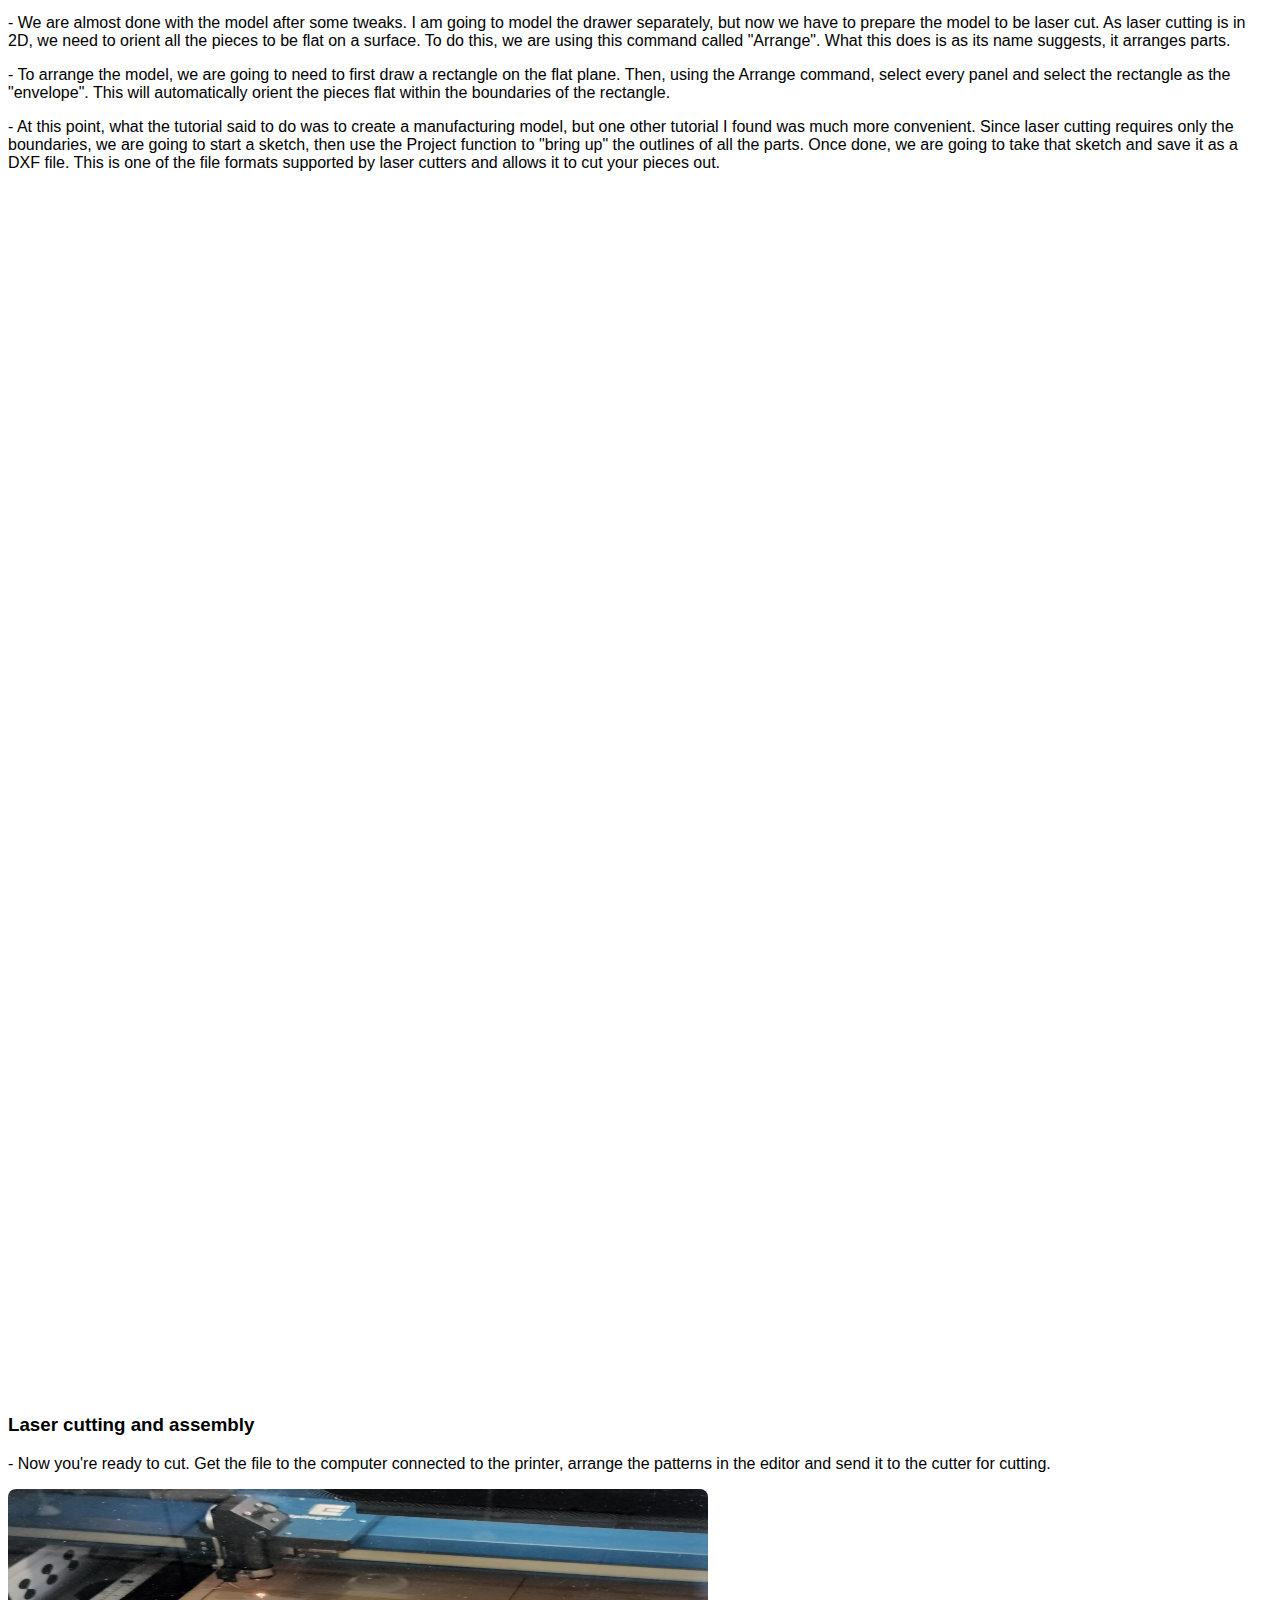
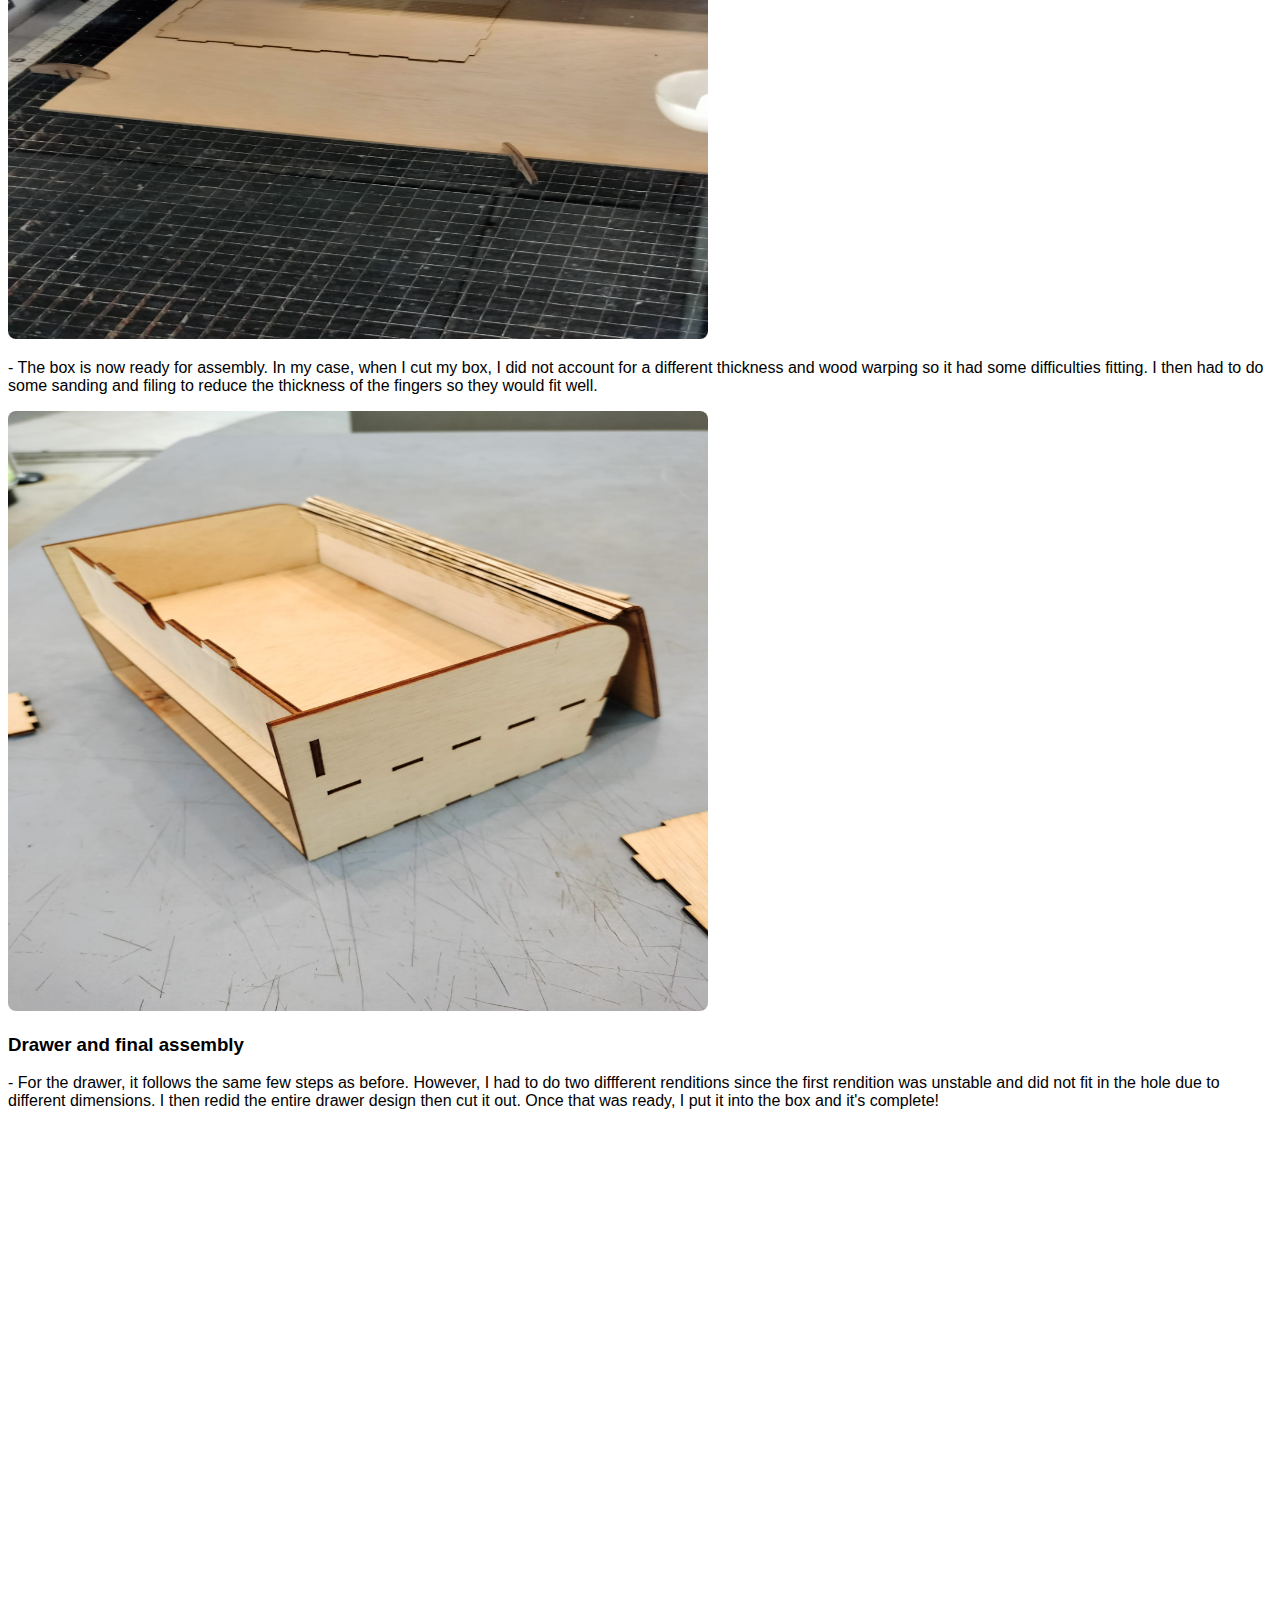
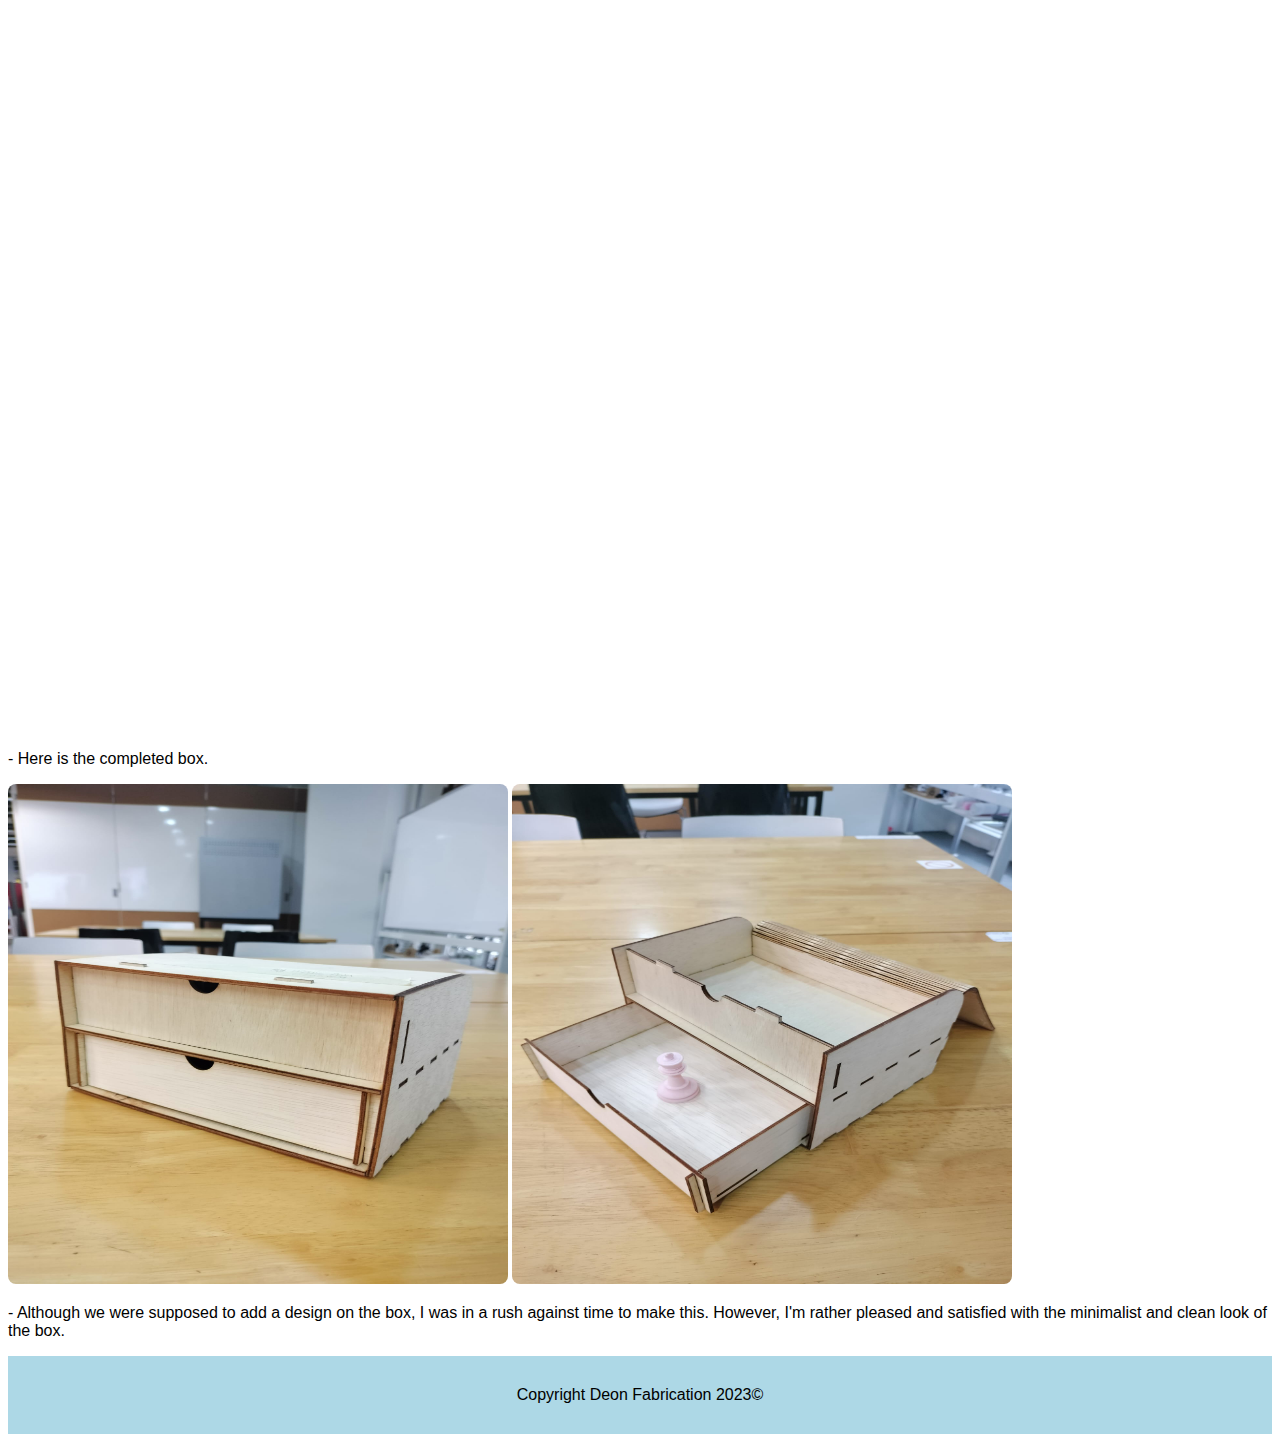
<file: lasercut.html>
<!DOCTYPE html>
<html>
<head>
<title>Laser Cutting</title>
<link rel="stylesheet" href="homepage.css">
<link rel="icon" type="image/x-icon" href="images/favicon.png">
</head>
<html lang="en-UK">
<body>

<header>
        <h3><b>Deon's Fabrication Site</b></h3>
        <h1 style="text-align:center;">Laser Cutting</h1>    
</header>  

<nav>

    <div class="navbar">
      <a href="index.html">Home</a>
      <a href= "fablab.html">Fablab Safety</a>
      <div class="dropdown">
          <button class="dropbtn">Topics
            <i class="fa fa-caret-down"></i>
          </button>
          <div class="dropdown-content">
            <a href="webpage.html">Website Creation with Github</a>
            <a href="2dcad.html">2D CAD</a>
            <a href="3dcad.html">3D CAD</a>
            <a href="lasercut.html">Laser Cutting</a>
            <a href="3dprint.html">3D Printing</a>
            <a href="embed.html">Embed Programming</a>
          </div>
        </div>
      <a href="final.html">Final project</a>
      <a href="about.html">About</a>
    </div>
  
</nav>

<button onclick="topFunction()" id="myBtn" title="Go to top">Top</button>

<script>
  // Get the button
  let mybutton = document.getElementById("myBtn");
  
  // When the user scrolls down 20px from the top of the document, show the button
  window.onscroll = function() {scrollFunction()};
  
  function scrollFunction() {
    if (document.body.scrollTop > 20 || document.documentElement.scrollTop > 20) {
      mybutton.style.display = "block";
    } else {
      mybutton.style.display = "none";
    }
  }
  
  // When the user clicks on the button, scroll to the top of the document
  function topFunction() {
    document.body.scrollTop = 0;
    document.documentElement.scrollTop = 0;
  }
</script>

<article>
<div>
    <h2>Laser Cutting</h2>
    <ul>
        <li>So what is laser cutting? Laser cutting, as its name suggests, utilizes a laser to cut sheets of material into shapes. A variety of materials can be cut, ranging from plyood, acrylic and even certain metals, depending on the machine.</li>
        <li>Laser cutting can not only be used for cutting, but also engraving designs onto the material.</li>
        <li>Creating 3D items from Laser Cutting is possible, but the shape needs to be unfolded and laid out, then assembled after cutting.</li>
    </ul>
    
    <div>
     <h2>Assignment 1</h2>
     <p> - The assignment for this chapter is to design an accessory box, then laser cut it out and assemble it. The requirements are as shown:</p>
     <ul>
        <li>Must have a movable lid or door</li>
        <li>Must have drawers</li>
        <li>Must be laser cut (wood)</li>
        <li>Drawn and modelled in Fusion 360</li>
        <li>Only minor gluing is allowed on the joints</li>
        <li>No nails, external hinges etc.</li>
        <li>Must be “decorated” in terms of design aesthetic</li>
        <li>Must be completely assembled and no parts falling off</li>
        <li>Measurements for box design to be at least A6 size but no bigger than A5 size</li>
     </ul>
     <p> - As always, we are going to start by deciding on the design of the box and doing sketches to get our idea down.</p>
    </div>

    <div>
     <h3>Designing</h3>
     <p> - To look for ideas, I needed to see what designs that I liked and for that, I went onto Google and Pinterest to research the various designs available.</p>
     <p> - We were shown a technique for laser cutting, that being living hinges. Living hinges are hinges cut out directly from the material through a certain pattern of lines. This eliminates the need for external hinges. Of course, multiple hinge designs exist, but this stood out to me and I decided to incorporate this into my design.</p>
     <p> - After browsing for a while, I sketched out the box designs that stood out to me, then started to formulate an idea of my own. I then sketched out the rough idea that was forming in my head.</p>
     <p> - Then, I started to draw minor variants of the design to see what I liked. Eventually, I managed to refine the idea into what I was going to model.</p>
     <img src="images/boxsketch1.jpeg" alt="box sketch1" width="900" height="800">
     <img src="images/boxsketch2.jpeg" alt="box sketch2" width="900" height="450">
    </div>

    <div>
     <h3>Modelling</h3>
     <p> - Like usual, we are going to model the box in Fusion.</p>
     <p> - We are going to use the Component feature to work on each panel of the box separately, creating a new component as we go.</p>
     <p> - One other thing we are going to use are User Parameters. This allows us to assign a value to a word, and as we type in the word when inputting dimensions, it automatically defines the value that was assigned. Apart from values, you can also set formulae to calculate certain parts easily without typing the whole formula out in the parameter box. This is a handy feature to use, especially when you need to edit certain values and saves the hassle of going through each individual sketch to edit the values.</p>
     <p> - In order for the box to stay together without glue, what we are going to make are called finger joints. The fingers interlock and hold together mainly through friction, though minor amounts of glue is required to truly hold the panels together. We are going to use this in places which require connection.</p>
     <p> - Since this is my first time modelling a laser cut item, I took reference from various Youtube videos which were very helpful in acheiving what I wanted. Here are some examples.</p>
     <iframe width="500" height="315" src="https://www.youtube.com/embed/ZrcqauNvt0M" title="Finger Joint Box for Laser Cutting Fusion 360 Tutorial" frameborder="0" allow="accelerometer; autoplay; clipboard-write; encrypted-media; gyroscope; picture-in-picture; web-share" allowfullscreen></iframe>
     <iframe width="500" height="315" src="https://www.youtube.com/embed/nt-44j15xeI" title="Living Hinge Model Fusion 360 Tutorial - Bend Plywood with Laser Cutter" frameborder="0" allow="accelerometer; autoplay; clipboard-write; encrypted-media; gyroscope; picture-in-picture; web-share" allowfullscreen></iframe>
    </div>

    <div>
     <h3>Actually modelling the box</h3>
     <p> - We shall start off by making the side panels. From our draft, the edges are going to interlock with the side and bottom panels. Hence, we are going to draw "pockets" for the fingers of other panels to slot into. We are going to draw only one pocket and extrude cut it. We are then going to use the Rectangular pattern function along with some predetermined parameters to create the rest of the joints. Now that we have our fingers and pockets, this is going to help in making fingers and pockets on other panels. We will touch on that in a bit.</p>
     <p> - After modelling the side panel, we can create the bottom panel on a separate component. The panel is a simple rectangle starting from the corner of the side panel with the dimensions of the base of the box, and we are going to extrude it to the thickness of the material. This overlaps with the side panel, but it is going to be important.</p>
     <p> - Now, in order to create the fingers and pockets on this panel, we shall use the Combine command. One of the options is "Cut". This allows us to use a component and cut it into an intersecting component. This creates a cutout on the cut component. Using this, we shall select the side panel as the tool body to cut the bottom panel with, then select the bottom panel as the target body. Once done, the bottom panel will now have its own fingers that interlocks with the side panel.</p>
     <p> - We are going to need to repeat the process of making the fingers for the other panels.</p>
     <p> - To make the other side panel, we are first going to make a mirror plane in the center of the box. We can do this by offsetting the side panel plane by half of the boxes' length. Then, we are going to use the mirror command, select the side panel and mirror plane and click OK. We now have the second side panel, and we can use the same Combine tool as before to cut out the fingers on the other side of the base panel.</p>
     <p> - The middle panel is next on the list. But first we are going to make slots on the side panel. Once done, we can offset the base plane up to the level we want the middle panel to be. Then, start a sketch on that plane. Just like the base panel, it is going to be a rectangle starting from the corner. Again, extrude and combine to produce the panel with fingers.</p>
     <p> - The remaining panels are pretty straightforward and follows the same few steps as the rest. The tricky one would be the panel with the hinge.</p> 
     <p> - For the hinged panel, I had to refer to the Youtube video, which does a great job at explaining what to do in order to create the hinge. To put it simply, the "Sheet Metal" and Flange features are used, and you start a sketch on the bent area to create the pattern for the living hinge.</p>
     <p> - We are almost done with the model after some tweaks. I am going to model the drawer separately, but now we have to prepare the model to be laser cut. As laser cutting is in 2D, we need to orient all the pieces to be flat on a surface. To do this, we are using this command called "Arrange". What this does is as its name suggests, it arranges parts.</p>
     <p> - To arrange the model, we are going to need to first draw a rectangle on the flat plane. Then, using the Arrange command, select every panel and select the rectangle as the "envelope". This will automatically orient the pieces flat within the boundaries of the rectangle.</p>
     <p> - At this point, what the tutorial said to do was to create a manufacturing model, but one other tutorial I found was much more convenient. Since laser cutting requires only the boundaries, we are going to start a sketch, then use the Project function to "bring up" the outlines of all the parts. Once done, we are going to take that sketch and save it as a DXF file. This is one of the file formats supported by laser cutters and allows it to cut your pieces out.</p>
     <iframe src="https://ichat4102.autodesk360.com/shares/public/SHd38bfQT1fb47330c9962aeb1fd7a32194f?mode=embed" width="800" height="600" allowfullscreen="true" webkitallowfullscreen="true" mozallowfullscreen="true"  frameborder="0"></iframe>
     <iframe src="https://ichat4102.autodesk360.com/shares/public/SHd38bfQT1fb47330c99cacaecb3381f2164?mode=embed" width="800" height="600" allowfullscreen="true" webkitallowfullscreen="true" mozallowfullscreen="true"  frameborder="0"></iframe>
    </div>

    <div>
     <h3>Laser cutting and assembly</h3>
     <p> - Now you're ready to cut. Get the file to the computer connected to the printer, arrange the patterns in the editor and send it to the cutter for cutting.</p>
     <img src="images/lasercutting.jpeg" alt="laser cutting" width="700" height="450">
     <p> - The box is now ready for assembly. In my case, when I cut my box, I did not account for a different thickness and wood warping so it had some difficulties fitting. I then had to do some sanding and filing to reduce the thickness of the fingers so they would fit well.</p>
     <img src="images/assembledbox.jpeg" alt="finished box" width="700" height="600">
    </div>

    <div>
    <h3>Drawer and final assembly</h3>
     <p> - For the drawer, it follows the same few steps as before. However, I had to do two diffferent renditions since the first rendition was unstable and did not fit in the hole due to different dimensions. I then redid the entire drawer design then cut it out. Once that was ready, I put it into the box and it's complete!</p>
     <iframe src="https://ichat4102.autodesk360.com/shares/public/SHd38bfQT1fb47330c991cbe94ca326b3bb8?mode=embed" width="800" height="600" allowfullscreen="true" webkitallowfullscreen="true" mozallowfullscreen="true"  frameborder="0"></iframe>
     <iframe src="https://ichat4102.autodesk360.com/shares/public/SHd38bfQT1fb47330c9936919988bd310862?mode=embed" width="800" height="600" allowfullscreen="true" webkitallowfullscreen="true" mozallowfullscreen="true"  frameborder="0"></iframe>
     <p> - Here is the completed box.</p>
     <img src="images/completebox1.jpeg" alt="closed box" width="500" height="500">
     <img src="images/openbox.jpeg" alt="opened box" width="500" height="500">
     <p style="margin-bottom:8px;"> - Although we were supposed to add a design on the box, I was in a rush against time to make this. However, I'm rather pleased and satisfied with the minimalist and clean look of the box.</p>
    </div>
</div>
</article>

<footer>
    <div>
    <p style="text-align:center; background-color:LightBlue; padding:30px;"> Copyright Deon Fabrication 2023©</p>
    </div>
</footer>

</body>
</html>
</file>
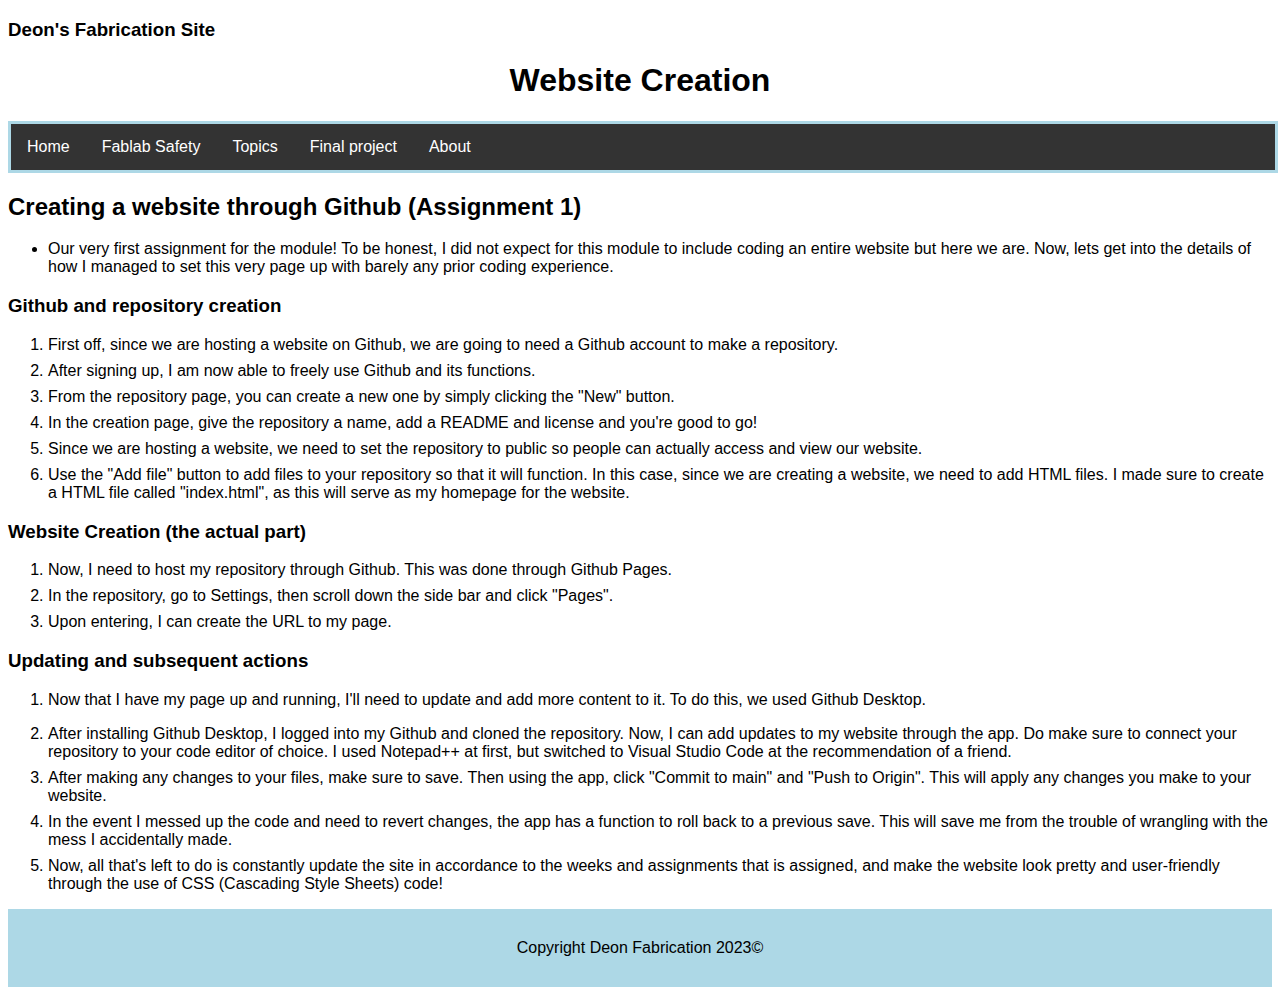
<file: webpage.html>
<!DOCTYPE html>
<html>
<head>
<title>Page Creation</title>
<link rel="stylesheet" href="homepage.css">
<link rel="icon" type="image/x-icon" href="images/favicon.png">
</head>
<html lang="en-UK">
<body>

<header>
<h3><b>Deon's Fabrication Site</b></h3>
<h1 style="text-align:center;">Website Creation</h1>
</header>

<nav>

  <div class="navbar">
    <a href="index.html">Home</a>
    <a href= "fablab.html">Fablab Safety</a>
    <div class="dropdown">
        <button class="dropbtn">Topics
          <i class="fa fa-caret-down"></i>
        </button>
        <div class="dropdown-content">
          <a href="webpage.html">Website Creation with Github</a>
          <a href="2dcad.html">2D CAD</a>
          <a href="3dcad.html">3D CAD</a>
          <a href="lasercut.html">Laser Cutting</a>
          <a href="3dprint.html">3D Printing</a>
          <a href="embed.html">Embed Programming</a>
        </div>
      </div>
    <a href="final.html">Final project</a>
    <a href="about.html">About</a>
  </div>

</nav>

<button onclick="topFunction()" id="myBtn" title="Go to top">Top</button>

<script>
  // Get the button
  let mybutton = document.getElementById("myBtn");
  
  // When the user scrolls down 20px from the top of the document, show the button
  window.onscroll = function() {scrollFunction()};
  
  function scrollFunction() {
    if (document.body.scrollTop > 20 || document.documentElement.scrollTop > 20) {
      mybutton.style.display = "block";
    } else {
      mybutton.style.display = "none";
    }
  }
  
  // When the user clicks on the button, scroll to the top of the document
  function topFunction() {
    document.body.scrollTop = 0;
    document.documentElement.scrollTop = 0;
  }
</script>

<div>
    <h2>Creating a website through Github (Assignment 1)</h2>
    <ul>
    <li>Our very first assignment for the module! To be honest, I did not expect for this module to include coding an entire website but here we are. Now, lets get into the details of how I managed to set this very page up with barely any prior coding experience.</li>
    </ul>
</div>

<article>
<div>
    <h3>Github and repository creation</h3>
 <ol>
    <li style="margin-bottom:8px;">First off, since we are hosting a website on Github, we are going to need a Github account to make a repository. </li>
    <li style="margin-bottom:8px;">After signing up, I am now able to freely use Github and its functions.</li>
    <li style="margin-bottom:8px;">From the repository page, you can create a new one by simply clicking the "New" button.</li>
    <li style="margin-bottom:8px;">In the creation page, give the repository a name, add a README and license and you're good to go!</li>
    <li style="margin-bottom:8px;">Since we are hosting a website, we need to set the repository to public so people can actually access and view our website.</li>
    <li style="margin-bottom:8px;">Use the "Add file" button to add files to your repository so that it will function. In this case, since we are creating a website, we need to add HTML files. I made sure to create a HTML file called "index.html", as this will serve as my homepage for the website.</li>
 </ol>
</div>

<div>
    <h3>Website Creation (the actual part)</h3>
 <ol>
    <li style="margin-bottom:8px;">Now, I need to host my repository through Github. This was done through Github Pages.</li>
    <li style="margin-bottom:8px;">In the repository, go to Settings, then scroll down the side bar and click "Pages".</li>
    <li style="margin-bottom:8px;">Upon entering, I can create the URL to my page.</li>
 </ol>
</div>

<div>
    <h3>Updating and subsequent actions</h3>
 <ol>
    <li style="margin-bottom:8px;">Now that I have my page up and running, I'll need to update and add more content to it. To do this, we used Github Desktop.</p>
    <li style="margin-bottom:8px;">After installing Github Desktop, I logged into my Github and cloned the repository. Now, I can add updates to my website through the app. Do make sure to connect your repository to your code editor of choice. I used Notepad++ at first, but switched to Visual Studio Code at the recommendation of a friend.</li>
    <li style="margin-bottom:8px;">After making any changes to your files, make sure to save. Then using the app, click "Commit to main" and "Push to Origin". This will apply any changes you make to your website.</li>
    <li style="margin-bottom:8px;">In the event I messed up the code and need to revert changes, the app has a function to roll back to a previous save. This will save me from the trouble of wrangling with the mess I accidentally made.</li>
    <li style="margin-bottom:8px;">Now, all that's left to do is constantly update the site in accordance to the weeks and assignments that is assigned, and make the website look pretty and user-friendly through the use of CSS (Cascading Style Sheets) code!</li>
 </ol>
</div>

</article>

<footer>
    <div>
    <p style="text-align:center; background-color:LightBlue; padding:30px;"> Copyright Deon Fabrication 2023©</p>
    </div>
</footer>

</body>
</html>
</file>
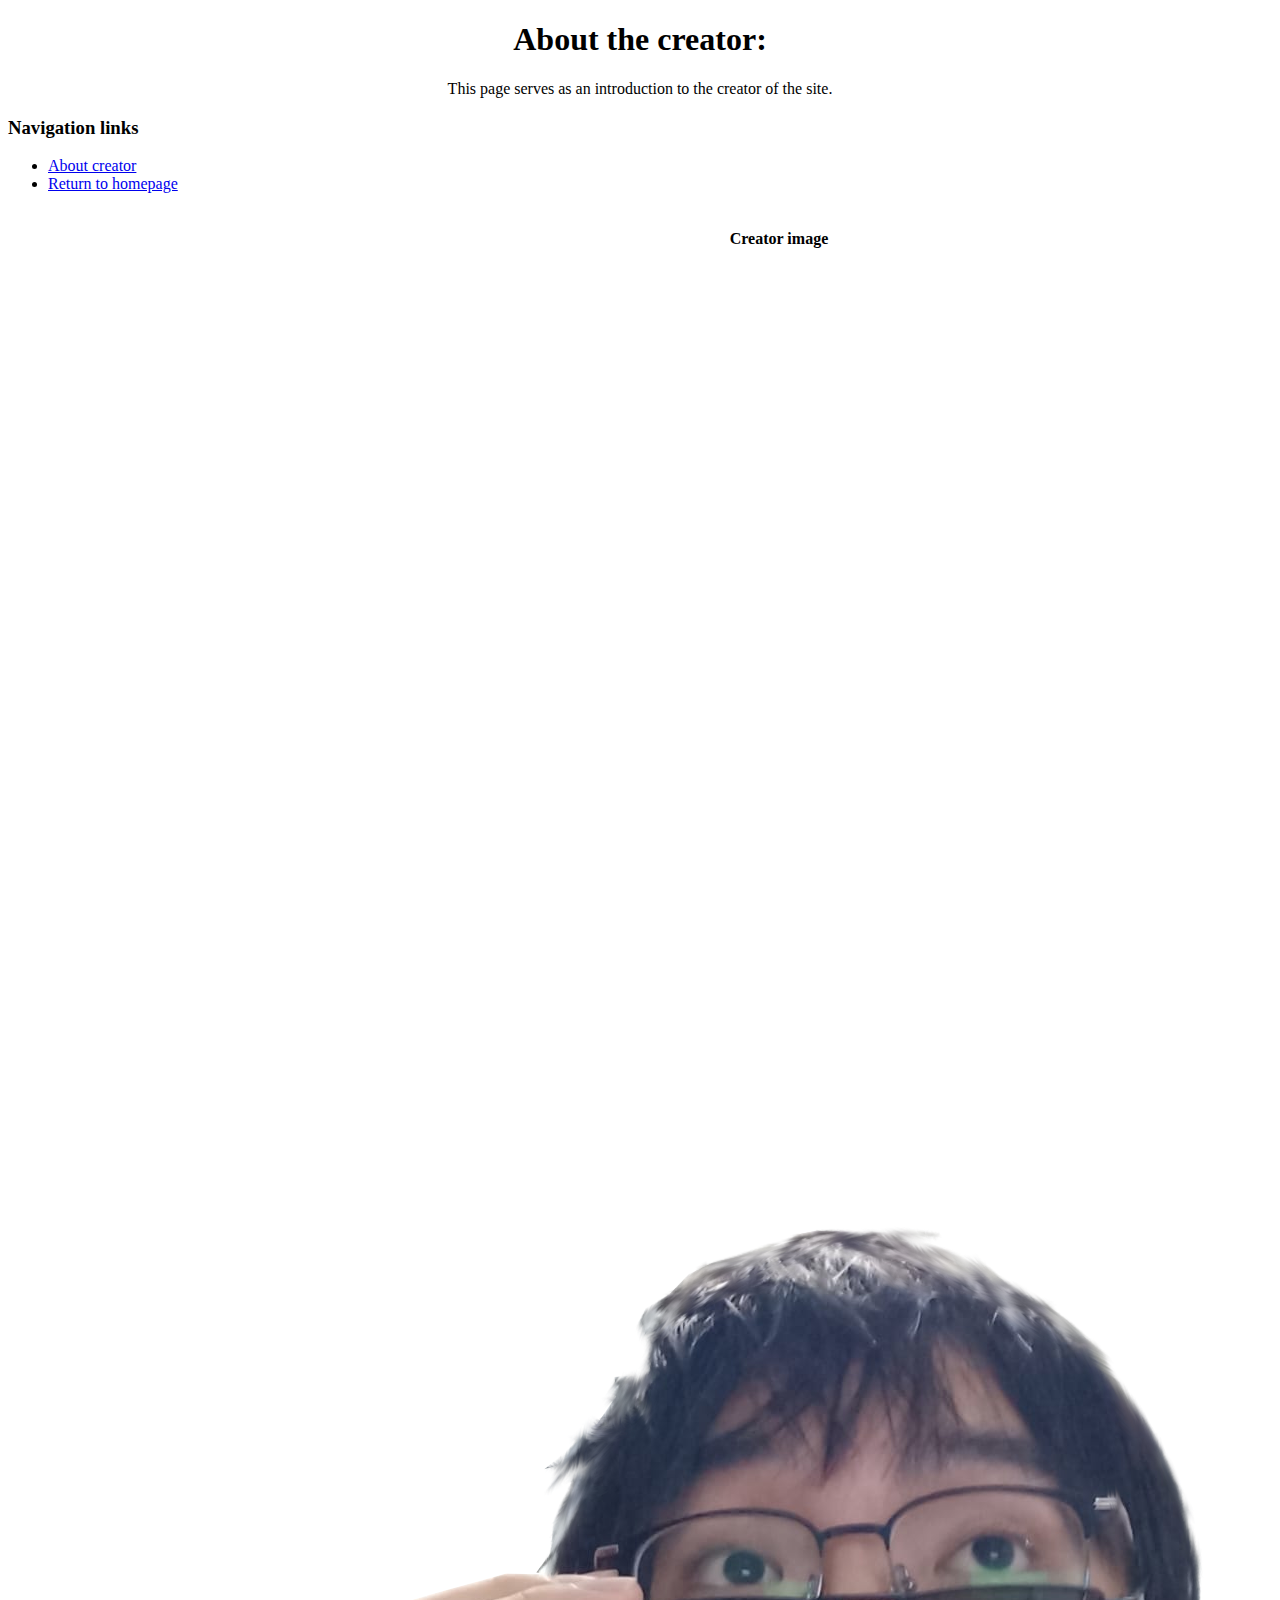
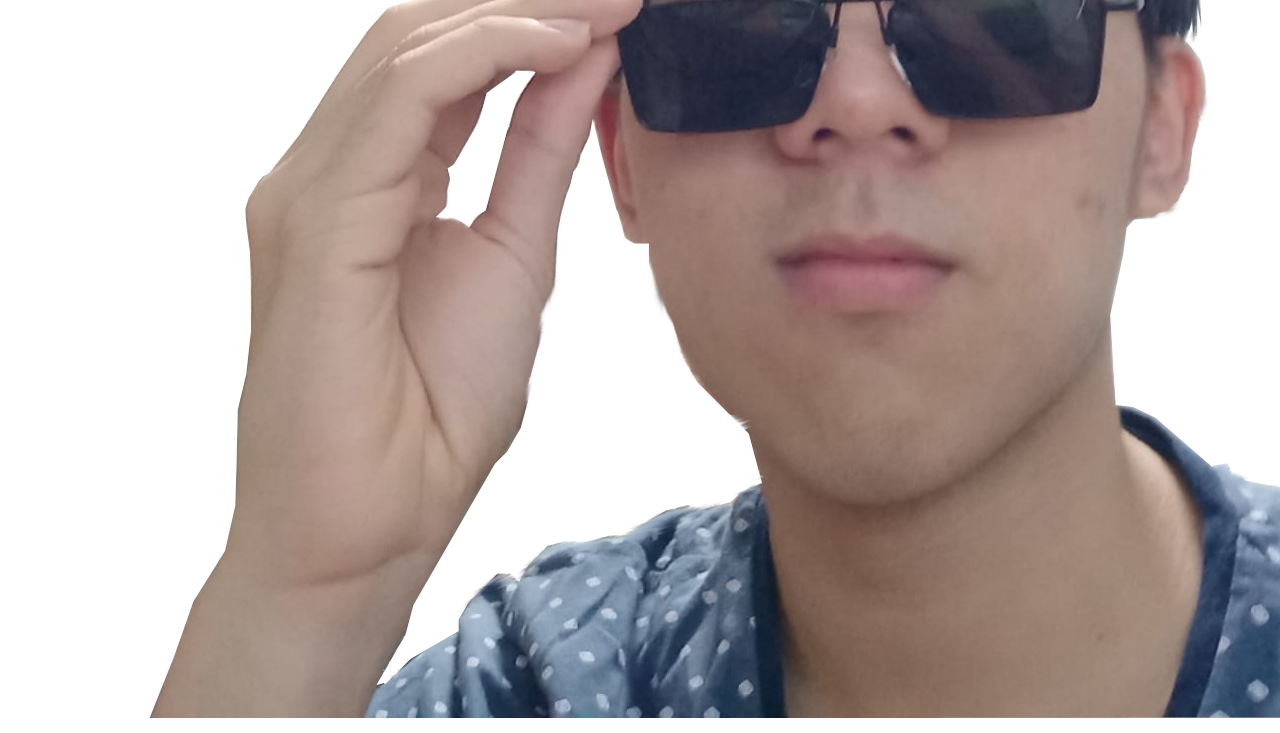
<file: about/index1.html>
<!DOCTYPE html>
<html>
<head>
<title>About page/ bio</title>
</head>
<html lang="en-UK">
<body>
<h1 style="text-align:center;">About the creator:</h1>
<p style="text-align:center;">This page serves as an introduction to the creator of the site.</p>
<h3>Navigation links</h3>
<ul>
<li><a href="about" title="To about page">About creator</a></li>
<li><a href="index.html" title="To homepage">Return to homepage</a></li>
</ul>

<table>
<tr>
<th>Creator image</th>
<th>Details of Creator:</th>
</tr>
<tr>
<th><img src="images/fabricationpic.png" alt="Picture of Deon"></th>
<th>write intro here</th>
</body>
</html>
</file>
<file: homepage.css>
nav {
	background-color:LightBlue; width:100%;
	text-align:center;
	padding:3px;

/*navigation bar*/

/*derived from w3school*/
	.navbar {
		overflow: hidden;
		background-color: #333;
	  }
	  
	  .navbar a {
		float: left;
		font-size: 16px;
		color: white;
		text-align: center;
		padding: 14px 16px;
		text-decoration: none;
	  }
	  
	  .dropdown {
		float: left;
		overflow: hidden;
	  }
	  
	  .dropdown .dropbtn {
		font-size: 16px;  
		border: none;
		outline: none;
		color: white;
		padding: 14px 16px;
		background-color: inherit;
		font-family: inherit;
		margin: 0;
	  }
	  
	  .navbar a:hover, .dropdown:hover .dropbtn {
		background-color: powderblue;
	  }
	  
	  .dropdown-content {
		display: none;
		position: absolute;
		background-color: #f9f9f9;
		min-width: 160px;
		box-shadow: 0px 8px 16px 0px rgba(0,0,0,0.2);
		z-index: 1;
	  }
	  
	  .dropdown-content a {
		float: none;
		color: black;
		padding: 12px 16px;
		text-decoration: none;
		display: block;
		text-align: left;
	  }
	  
	  .dropdown-content a:hover {
		background-color: #ddd;
	  }
	  
	  .dropdown:hover .dropdown-content {
		display: block;
	  }
}

section{
	border: 1px solid powderblue;
}

body{
	font-family: Trebucheet, sans-serif;
}

#myBtn {
	display: none; /* Hidden by default */
	position: fixed; /* Fixed/sticky position */
	bottom: 20px; /* Place the button at the bottom of the page */
	right: 30px; /* Place the button 30px from the right */
	z-index: 99; /* Make sure it does not overlap */
	border: none; /* Remove borders */
	outline: none; /* Remove outline */
	background-color: powderblue; /* Set a background color */
	color: grey; /* Text color */
	cursor: pointer; /* Add a mouse pointer on hover */
	padding: 15px; /* Some padding */
	border-radius: 10px; /* Rounded corners */
	font-size: 18px; /* Increase font size */
  }
  
  #myBtn:hover {
	background-color: #555; /* Add a dark-grey background on hover */
  }

  img {
	border-radius: 8px;
  }

.poster{
	display: block;
	margin-left: auto;
	margin-right: auto;
	width: 50%;
}
</file>
